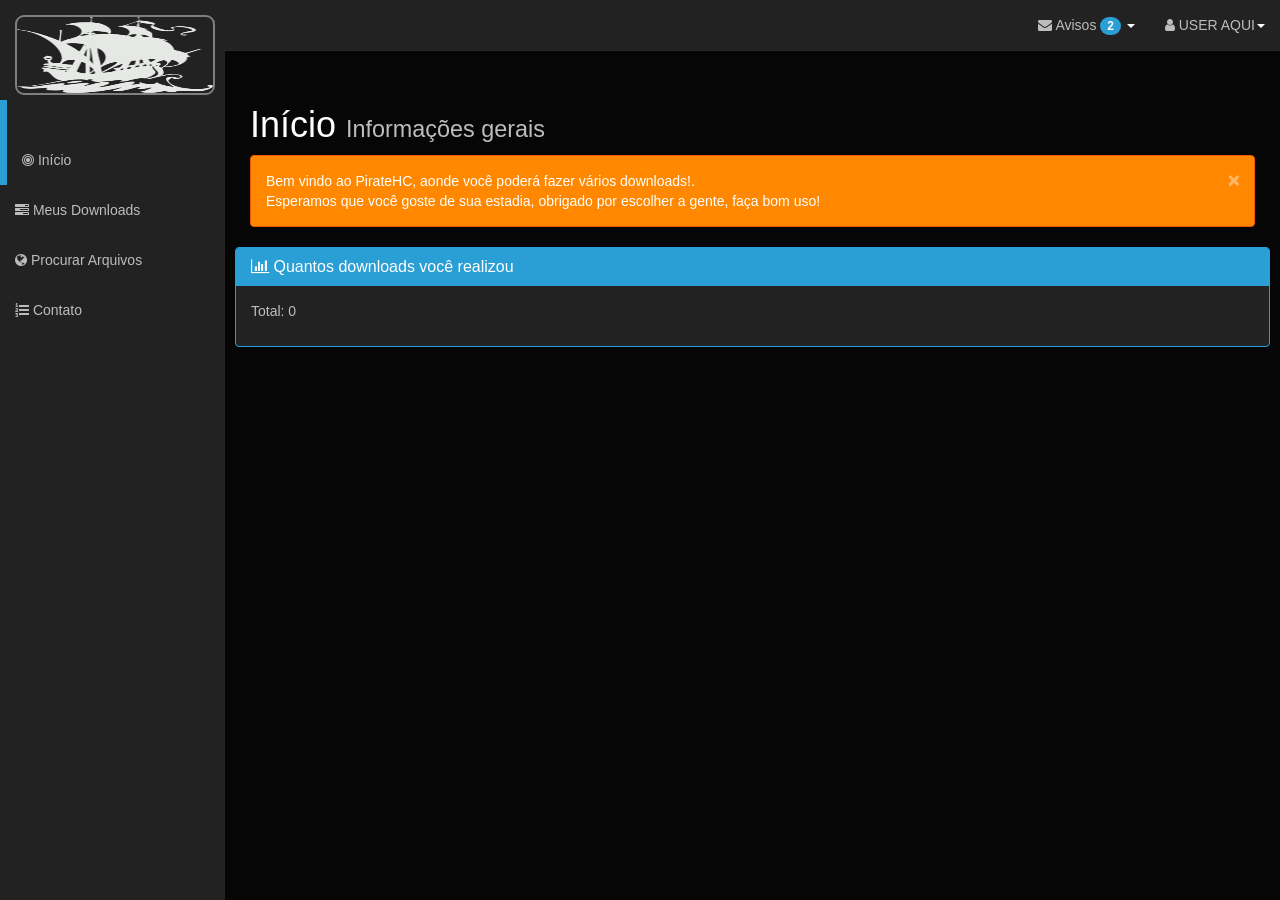
<file: index.html>
﻿
<!DOCTYPE html>
<html lang="en">
<head>
    <meta charset="utf-8">
    <meta name="viewport" content="width=device-width, initial-scale=1.0">
    <title>PirateHC</title>
<style>.logozinho{filter: invert(100%);border:solid 2px grey;border-radius:9px;}
.logozinho:hover{transition:2s ease;transform:rotate(-6deG);}
</style>
    <link rel="stylesheet" type="text/css" href="bootstrap/css/bootstrap.min.css" />
    <link rel="stylesheet" type="text/css" href="font-awesome/css/font-awesome.min.css" />
    <link rel="stylesheet" type="text/css" href="css/local.css" />

    <script type="text/javascript" src="js/jquery-1.10.2.min.js"></script>
    <script type="text/javascript" src="bootstrap/js/bootstrap.min.js"></script>

    <!-- you need to include the shieldui css and js assets in order for the charts to work -->
    <link rel="stylesheet" type="text/css" href="http://www.shieldui.com/shared/components/latest/css/light-bootstrap/all.min.css" />
    <link id="gridcss" rel="stylesheet" type="text/css" href="http://www.shieldui.com/shared/components/latest/css/dark-bootstrap/all.min.css" />

    <script type="text/javascript" src="http://www.shieldui.com/shared/components/latest/js/shieldui-all.min.js"></script>
    <script type="text/javascript" src="http://www.prepbootstrap.com/Content/js/gridData.js"></script>
</head>
<body>
    <div id="wrapper">
          <nav class="navbar navbar-inverse navbar-fixed-top" role="navigation">
            <div class="navbar-header">
                <button type="button" class="navbar-toggle" data-toggle="collapse" data-target=".navbar-ex1-collapse">
                    <span class="sr-only">Toggle navigation</span>
                    <span class="icon-bar"></span>
                    <span class="icon-bar"></span>
                    <span class="icon-bar"></span>
                </button>
                <a class="navbar-brand" href="index.html"><img class="logozinho" style="position:relative;z-index:100;width:200px;height:80px;"src="imagens/logo.png"</a>
            </div>
            <div class="collapse navbar-collapse navbar-ex1-collapse">
                <ul id="active" class="nav navbar-nav side-nav">
                    <li class="selected"><a href="index.html"><i class="fa fa-bullseye"></i> Início</a></li>
                    <li><a href="meusdownloads.html"><i class="fa fa-tasks"></i> Meus Downloads</a></li>
                    <li><a href="procurararquivos.html"><i class="fa fa-globe"></i> Procurar Arquivos</a></li>
                    <li><a href="contato.html"><i class="fa fa-list-ol"></i> Contato</a></li>

                </ul>
                <ul class="nav navbar-nav navbar-right navbar-user">
                    <li class="dropdown messages-dropdown">
                        <a href="#" class="dropdown-toggle" data-toggle="dropdown"><i class="fa fa-envelope"></i> Avisos <span class="badge">2</span> <b class="caret"></b></a>
                        <ul class="dropdown-menu">
                            <li class="dropdown-header">2 Novas Mensagens</li>
                            <li class="message-preview">
                                <a href="#">
                                    <span class="avatar"><i class="fa fa-bell"></i></span>
                                    <span class="message">Aviso 1</span>
                                </a>
                            </li>
                            <li class="divider"></li>
                            <li class="message-preview">
                                <a href="#">
                                    <span class="avatar"><i class="fa fa-bell"></i></span>
                                    <span class="message">Aviso 2</span>
                                </a>
                            </li>
                            <li class="divider"></li>
                            <li><a href="#">Ir para caixa de mensagens<span class="badge">2</span></a></li>
                        </ul>
                    </li>
                    <li class="dropdown user-dropdown">
                        <a href="#" class="dropdown-toggle" data-toggle="dropdown"><i class="fa fa-user"></i> USER AQUI<b class="caret"></b></a>
                        <ul class="dropdown-menu">
                            <li><a href="#"><i class="fa fa-user"></i> Perfil</a></li>
                            <li><a href="#"><i class="fa fa-gear"></i> Configurações</a></li>
                            <li class="divider"></li>
                            <li><a href="#"><i class="fa fa-power-off"></i> Sair</a></li>

                        </ul>
                    </li>
                   
                </ul>
            </div>
        </nav>

        <div id="page-wrapper">
            <div class="row">
                <div class="col-lg-12">
                    <h1>Início <small>Informações gerais</small></h1>
                    <div class="alert alert-dismissable alert-warning">
                        <button data-dismiss="alert" class="close" type="button">&times;</button>
                        Bem vindo ao PirateHC, aonde você poderá fazer vários downloads!. 
                        <br />
                        Esperamos que você goste de sua estadia, obrigado por escolher a gente, faça bom uso!
               
                </div>
            </div>
            <div class="row">
                <div class="col-lg-12">
                    <div class="panel panel-primary">
                        <div class="panel-heading">
                            <h3 class="panel-title"><i class="fa fa-bar-chart-o"></i> Quantos downloads você realizou </h3>
                        </div>
                        <div class="panel-body">
						<p>Total: 0</p>
                            <div id="shieldui-grid1"></div>
                        </div>
                    </div>
                </div>
            </div>
            
    </div>
    <!-- /#wrapper -->

  
</body>
</html>
</file>
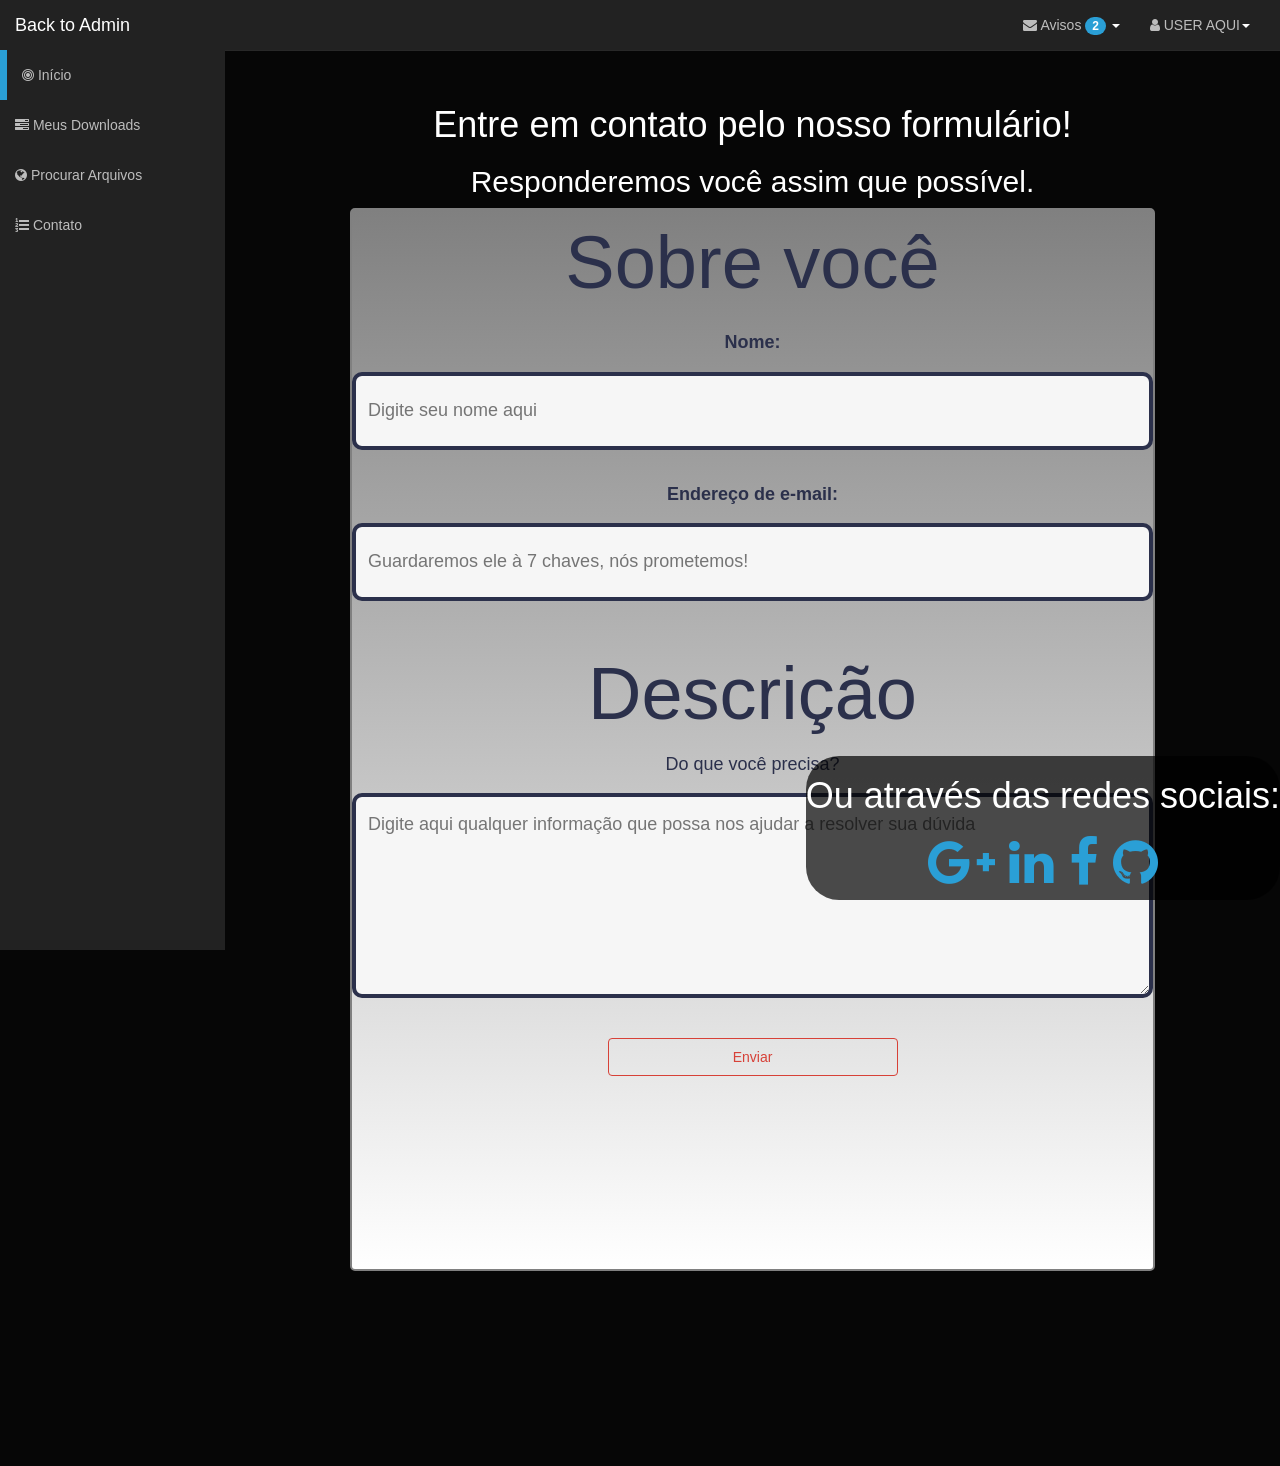
<file: contato.html>
﻿
<!DOCTYPE html>
<html lang="en">
<head>
<style>
dash{from{stroke-dashoffset:1000}to{stroke-dashoffset:0}}@keyframes dash{from{stroke-dashoffset:1000}to{stroke-dashoffset:0}}.m-main-signature .st-line{stroke:#f6f6f6;stroke-width:4;stroke-miterlimit:10;stroke-linecap:round;stroke-linejoin:round;fill:none}@media screen and (min-width: 480px) and (max-width: 767px){.m-main-signature{font-size:24px;line-height:34px;max-width:400px}}@media all and (min-width: 480px){.m-main-signature .line-wrapper{display:block}}@media only screen and (min-width: 768px){.m-main-signature{font-size:25px;max-width:100%}.m-main-signature .break-text{display:none}}@media only screen and (min-width: 997px){.m-main-signature{font-size:34px}}.btn{-webkit-transition-duration:0.3s;transition-duration:0.3s;background-color:none;border:4px solid;border-radius:10px;color:#fff;cursor:pointer;display:block;font-family:"AlegaWeb", sans-serif;font-size:30px;margin:0 auto;overflow:hidden;padding:15px 5px;position:relative;text-align:center;text-decoration:none;-webkit-transition-duration:.3s;transition-duration:.3s}.btn.small{width:200px}.btn.medium{width:100%}.btn.initial{width:initial}.btn .text{position:relative}.btn.green-dark{border-color:#50ae98;color:#50ae98}.btn.green-dark:hover{background-color:#50ae98;color:#2b304b}.btn.yellow-dark{border-color:#e9b258;color:#e9b258}.btn.yellow-dark:hover{background-color:#e9b258;color:#2b304b}.btn.yellow-gray{border-color:#e9b258;color:#e9b258}.btn.yellow-gray:hover{background-color:#e9b258;color:#f6f6f6}.btn.gray-dark{border-color:#f6f6f6;color:#f6f6f6}.btn.gray-dark:hover{background-color:#f6f6f6;color:#2b304b}.btn.red-gray{border-color:#d74138;color:#d74138}.btn.red-gray:hover{background-color:#d74138;color:#f6f6f6}.btn.viridian-green-dark{border-color:#45937f;color:#45937f}.btn.viridian-green-dark:hover{background-color:#45937f;color:#2b304b}.btn.red-dark{border-color:#da6346;color:#da6346}.btn.red-dark:hover{background-color:#da6346;color:#2b304b}.btn.dark-yellow{border-color:#2b304b;color:#2b304b}.btn.dark-yellow:hover{background-color:#2b304b;color:#e9b258}.btn.gray-red{border-color:#f6f6f6;color:#f6f6f6}.btn.gray-red:hover{background-color:#f6f6f6;color:#b92745}.btn.gray-green{border-color:#f6f6f6;color:#f6f6f6}.btn.gray-green:hover{background-color:#f6f6f6;color:#24737a}.btn.gray-yellow{border-color:#f6f6f6;color:#f6f6f6}.btn.gray-yellow:hover{background-color:#f6f6f6;color:#e9b258}.btn.gray-bay-green{border-color:#f6f6f6;color:#f6f6f6}.btn.gray-bay-green:hover{background-color:#f6f6f6;color:#50ae98}.btn.gray-blue{border-color:#f6f6f6;color:#f6f6f6}.btn.gray-blue:hover{background-color:#f6f6f6;color:#73cedd}.btn.dark-gray{border-color:#2b304b;color:#2b304b}.btn.dark-gray:hover{background-color:#2b304b;color:#50ae98}.btn-light-gray:hover{background-color:#dedee0}.link-btn{font-size:18px;text-transform:capitalize;text-decoration:none;font-family:"AlegaWeb-Bold", sans-serif}.link-btn.red{color:#d5423d}.link-btn.red:hover{color:#b72a47}.link-btn.red:active{color:#b72a47}.link-btn.red:focus{color:#832426}.link-btn.m-font-baskerville-bold{font-family:"Baskerville-Bold", sans-serif}@media all and (min-width: 480px){.btn{display:inline-block;margin:4px 2px;width:290px}}@-webkit-keyframes mainMenuBounceIn{0%{-webkit-transform:translate3d(0, 0, 0);transform:translate3d(0, 0, 0);opacity:0}50%{-webkit-transform:translate3d(-600px, 0, 0);transform:translate3d(-600px, 0, 0);opacity:1}75%{-webkit-transform:translate3d(-550px, 0, 0);transform:translate3d(-550px, 0, 0);opacity:1}100%{-webkit-transform:translate3d(-600px, 0, 0);transform:translate3d(-600px, 0, 0)}}@keyframes mainMenuBounceIn{0%{-webkit-transform:translate3d(0, 0, 0);transform:translate3d(0, 0, 0);opacity:0}50%{-webkit-transform:translate3d(-600px, 0, 0);transform:translate3d(-600px, 0, 0);opacity:1}75%{-webkit-transform:translate3d(-550px, 0, 0);transform:translate3d(-550px, 0, 0);opacity:1}100%{-webkit-transform:translate3d(-600px, 0, 0);transform:translate3d(-600px, 0, 0)}}@-webkit-keyframes mainMenuBounceOut{0%{-webkit-transform:translate3d(-600px, 0, 0);transform:translate3d(-600px, 0, 0)}20%{-webkit-transform:translate3d(-650px, 0, 0);transform:translate3d(-650px, 0, 0);opacity:1}100%{-webkit-transform:translate3d(0, 0, 0);transform:translate3d(0, 0, 0);opacity:0}}@keyframes mainMenuBounceOut{0%{-webkit-transform:translate3d(-600px, 0, 0);transform:translate3d(-600px, 0, 0)}20%{-webkit-transform:translate3d(-650px, 0, 0);transform:translate3d(-650px, 0, 0);opacity:1}100%{-webkit-transform:translate3d(0, 0, 0);transform:translate3d(0, 0, 0);opacity:0}}@-webkit-keyframes mainMenuBounceInMobile{0%{-webkit-transform:translate3d(0, 0, 0);transform:translate3d(0, 0, 0)}50%{-webkit-transform:translate3d(-100vw, 0, 0);transform:translate3d(-100vw, 0, 0)}75%{-webkit-transform:translate3d(-95vw, 0, 0);transform:translate3d(-95vw, 0, 0)}100%{-webkit-transform:translate3d(-100vw, 0, 0);transform:translate3d(-100vw, 0, 0)}}@keyframes mainMenuBounceInMobile{0%{-webkit-transform:translate3d(0, 0, 0);transform:translate3d(0, 0, 0)}50%{-webkit-transform:translate3d(-100vw, 0, 0);transform:translate3d(-100vw, 0, 0)}75%{-webkit-transform:translate3d(-95vw, 0, 0);transform:translate3d(-95vw, 0, 0)}100%{-webkit-transform:translate3d(-100vw, 0, 0);transform:translate3d(-100vw, 0, 0)}}@-webkit-keyframes mainMenuBounceOutMobile{0%{-webkit-transform:translate3d(-100vw, 0, 0);transform:translate3d(-100vw, 0, 0)}20%{-webkit-transform:translate3d(-110vw, 0, 0);transform:translate3d(-110vw, 0, 0)}100%{-webkit-transform:translate3d(0, 0, 0);transform:translate3d(0, 0, 0)}}@keyframes mainMenuBounceOutMobile{0%{-webkit-transform:translate3d(-100vw, 0, 0);transform:translate3d(-100vw, 0, 0)}20%{-webkit-transform:translate3d(-110vw, 0, 0);transform:translate3d(-110vw, 0, 0)}100%{-webkit-transform:translate3d(0, 0, 0);transform:translate3d(0, 0, 0)}}.overlay{top:0;right:0;bottom:0;left:0;display:none;overflow:hidden;position:fixed;z-index:201}.main-menu{top:0;right:-110vw;bottom:0;left:100vw;background:rgba(43,48,75,0.99);color:#fff;overflow:auto;position:fixed;z-index:1000}.main-menu .link{color:inherit;text-decoration:none}.main-menu.bouncedIn{-webkit-animation:mainMenuBounceInMobile 0.5s both;animation:mainMenuBounceInMobile 0.5s both}.main-menu.bouncedOut{-webkit-animation:mainMenuBounceOutMobile 0.5s both;animation:mainMenuBounceOutMobile 0.5s both}.main-menu .menu-arrow{margin-top:8px}@media only screen and (min-width: 768px){.main-menu{padding-right:50px;width:650px}.main-menu.bouncedIn{-webkit-animation:mainMenuBounceIn 0.5s both;animation:mainMenuBounceIn 0.5s both}.main-menu.bouncedIn+.overlay{display:block}.main-menu.bouncedOut{-webkit-animation:mainMenuBounceOut 0.5s both;animation:mainMenuBounceOut 0.5s both}}.m-close-button{height:23px;width:23px;padding:0;border:0;outline:0;color:inherit;cursor:pointer;margin:20px 30px 0}.m-close-button svg *{fill:#f6f6f6}.m-close-button .arrow-btn{height:100%;width:100%;display:block;position:relative}.m-close-button .arrow-btn .burger-close-line-1,.m-close-button .arrow-btn .burger-close-line-2,.m-close-button .arrow-btn .burger-close-dot,.m-close-button .arrow-btn .burger-close-arrow-center,.m-close-button .arrow-btn .burger-close-arrow-blade-1,.m-close-button .arrow-btn .burger-close-arrow-blade-2,.m-close-button .arrow-btn .burger-close-arrow-dot{background:currentColor;border-radius:4px;height:4px;position:absolute;-webkit-transition:all .1s ease-in-out;transition:all .1s ease-in-out}.m-close-button .arrow-btn .burger-close-line-1,.m-close-button .arrow-btn .burger-close-line-2,.m-close-button .arrow-btn .burger-close-dot{-webkit-transition-delay:.1s;transition-delay:.1s}.m-close-button .arrow-btn .burger-close-line-1{right:-4px;top:14px;-webkit-transform:rotate(-45deg);transform:rotate(-45deg);width:39px}.m-close-button .arrow-btn .burger-close-line-2{right:2px;top:12px;-webkit-transform:rotate(45deg);transform:rotate(45deg);width:32px}.m-close-button .arrow-btn .burger-close-dot{right:1px;top:27px;-webkit-transform:rotate(-45deg);transform:rotate(-45deg);width:4px}.m-close-button .arrow-btn .burger-close-arrow-center{right:13px;top:15px;width:4px}.m-close-button .arrow-btn .burger-close-arrow-blade-1,.m-close-button .arrow-btn .burger-close-arrow-blade-2,.m-close-button .arrow-btn .burger-close-arrow-dot{opacity:0;right:-4px;top:15px;width:4px}.no-touchevents .m-close-button .arrow-btn:hover .burger-close-line-1,.no-touchevents .m-close-button .arrow-btn:hover .burger-close-line-2{right:13px;top:15px;width:4px}.no-touchevents .m-close-button .arrow-btn:hover .burger-close-arrow-center,.no-touchevents .m-close-button .arrow-btn:hover .burger-close-arrow-blade-1,.no-touchevents .m-close-button .arrow-btn:hover .burger-close-arrow-blade-2,.no-touchevents .m-close-button .arrow-btn:hover .burger-close-arrow-dot,.no-touchevents .m-close-button .arrow-btn:hover .burger-close-line-1,.no-touchevents .m-close-button .arrow-btn:hover .burger-close-line-2{-webkit-transition:all .07s ease-in-out;transition:all .07s ease-in-out}.no-touchevents .m-close-button .arrow-btn:hover .burger-close-arrow-blade-1,.no-touchevents .m-close-button .arrow-btn:hover .burger-close-arrow-blade-2,.no-touchevents .m-close-button .arrow-btn:hover .burger-close-arrow-dot{opacity:1}.no-touchevents .m-close-button .arrow-btn:hover .burger-close-dot{right:13px;top:15px;-webkit-transition:all .035s ease-in-out;transition:all .035s ease-in-out}.no-touchevents .m-close-button .arrow-btn:hover .burger-close-arrow-center{right:-3px;top:15px;-webkit-transition-delay:.07s;transition-delay:.07s;width:36px}.no-touchevents .m-close-button .arrow-btn:hover .burger-close-arrow-blade-1{right:-7px;top:9px;-webkit-transform:rotate(45deg);transform:rotate(45deg);-webkit-transition-delay:.14s;transition-delay:.14s;width:22px}.no-touchevents .m-close-button .arrow-btn:hover .burger-close-arrow-blade-2{right:-6px;top:19px;-webkit-transform:rotate(-45deg);transform:rotate(-45deg);-webkit-transition-delay:.14s;transition-delay:.14s;width:15px}.no-touchevents .m-close-button .arrow-btn:hover .burger-close-arrow-dot{right:8px;top:28px;-webkit-transition-delay:.2s;transition-delay:.2s}.main-menu .main-menu-container{width:85%}.main-menu .m-desktop-close-button{display:none}.main-menu .main-menu-list{-webkit-justify-content:space-between;-webkit-box-pack:justify;-ms-flex-pack:justify;justify-content:space-between;-ms-flex-direction:column;-ms-flex-wrap:nowrap;-webkit-flex-direction:column;-webkit-flex-wrap:nowrap;display:-webkit-box;display:flex;display:-ms-flexbox;display:-webkit-flex;-webkit-box-orient:vertical;-webkit-box-direction:normal;flex-direction:column;flex-wrap:nowrap;list-style-type:none;text-align:right}.main-menu .main-menu-list .arrow{display:none}.main-menu .main-menu-list .link{font-size:40px;line-height:45px;font-family:"AlegaWeb-Bold", sans-serif}.main-menu .social-icon{margin-left:50px}@media only screen and (min-width: 768px){.main-menu .item .link{font-size:60px;line-height:80px}.main-menu .m-mobile-close-button{display:none}.main-menu .m-desktop-close-button{display:block}}@media only screen and (min-width: 768px){.main-menu-list .item .link{font-size:55px;line-height:64px}.no-touchevents .item:hover .arrow{height:40px;width:40px;display:inline-block;float:right;margin-right:-50px}}@media only screen and (min-width: 1282px){.main-menu-list .item .link{font-size:55px;line-height:64px}}.m-header{background-color:#2b304b;font-family:"AlegaWeb", sans-serif;height:15.125vw;min-height:120px;padding:0;position:relative;width:100%}.m-header.m-header-work{background-color:#50ae98}@media only screen and (min-width: 997px){.m-header{height:140px}}@media only screen and (min-width: 1282px){.m-header{height:200px}}.m-hello-mail{color:#2b304b;font-family:"AlegaWeb-Bold", sans-serif;font-size:inherit;text-decoration:none}.m-hello-mail:hover{color:#da6346}.m-hello-mail:active{color:#2b304b}.m-not-found-content{font-size:48px;line-height:44px;color:#2b304b;font-family:"AlegaWeb", sans-serif;font-weight:700;height:492px;margin:52px auto 0;max-width:288px;position:relative;text-align:center;width:90%}.m-not-found-content .let-us-know{font-size:20px;line-height:23px;padding:8px 0 14px}.m-not-found-content .m-hello-mail{color:#d74138}.m-not-found-content .m-hello-mail:hover{color:#da6346}.m-not-found-content .back-to-homepage{display:none}.m-not-found-content .back-to-homepage,.m-not-found-content .check-our-work{padding:10px}.m-not-found-content .submarine{position:absolute;width:130px;left:0.7%;bottom:25.8%}.m-not-found-content .four-zero-four{position:absolute;width:250px;left:16.7%;bottom:-3%}.m-not-found-content .starfish{position:absolute;width:17px;left:60.5%;bottom:6%;z-index:1}.m-not-found-content .fish{position:absolute;width:29px;left:72.5%;bottom:11%}.m-not-found-content .computer{position:absolute;width:47px;left:-2.5%;bottom:-2.8%}.m-not-found-content .water-1{position:absolute;width:42px;left:9.5%;bottom:17.5%}.m-not-found-content .water-2{position:absolute;width:36px;left:50%;bottom:-1%}.m-not-found-content .water-3{position:absolute;width:42px;left:47.4%;bottom:25.3%}.m-not-found-content .plant-2{position:absolute;width:30px;left:35.5%;bottom:-2.8%}.m-not-found-content .plant-3{position:absolute;width:35px;left:77%;bottom:-2.8%}.m-not-found-content .plant-4{position:absolute;width:16.3px;left:93.5%;bottom:-2.8%}@media only screen and (min-width: 768px){.m-not-found-content{font-size:75px;line-height:54px;height:576px;margin-top:120px;max-width:1210px}.m-not-found-content .let-us-know{font-size:35px;line-height:32px;padding:50px 0 30px}.m-not-found-content .back-to-homepage{display:inline-block;line-height:44px}.m-not-found-content .check-our-work{display:none}.m-not-found-content .elements-wrapper{bottom:-2.6%;height:149px;left:39.6%;position:absolute;width:335px}.m-not-found-content .submarine{position:absolute;width:200px;left:-0.3%;bottom:8.8%}.m-not-found-content .four-zero-four{position:absolute;width:335px;left:0;bottom:0}.m-not-found-content .starfish{position:absolute;width:22px;left:50.9%;bottom:38.5%}.m-not-found-content .fish{position:absolute;width:39px;left:64.8%;bottom:65.2%}.m-not-found-content .computer{position:absolute;width:64px;left:-22.5%;bottom:1.2%}.m-not-found-content .water-1{position:absolute;width:56px;left:-8.7%;bottom:92%}.m-not-found-content .water-2{position:absolute;width:46px;left:39.3%;bottom:9.6%}.m-not-found-content .water-3{position:absolute;width:53px;left:98.2%;bottom:59%}.m-not-found-content .plant-2{position:absolute;width:40px;left:21.6%;bottom:0.1%}.m-not-found-content .plant-3{position:absolute;width:46px;left:69.6%;bottom:0.1%}.m-not-found-content .plant-4{position:absolute;width:22.1px;left:88.6%;bottom:0.1%}}@media only screen and (min-width: 997px){.m-not-found-content{height:492px}}@media only screen and (min-width: 1248px){.m-not-found-content{font-size:97px;line-height:44px;margin-top:162px;min-width:1210px}.m-not-found-content .let-us-know{font-size:40px;padding:58px 0 57px}.m-not-found-content .line-break{display:none}.m-not-found-content .elements-wrapper{bottom:-.6%;left:35.6%}}.m-page-title{bottom:-3vw;color:#f6f6f6;font-family:"AlegaWeb", sans-serif;font-size:11vw;left:0;margin:4px auto;position:absolute;right:0;text-align:center}.m-page-title.m-0-auto{margin:0 auto}@media screen and (min-width: 0px) and (max-width: 767px){.m-page-title{bottom:-8px;font-size:48px;line-height:85%;margin:0 20px}}@media only screen and (min-width: 997px){.m-page-title{font-size:120px;top:52px}}@media only screen and (min-width: 1282px){.m-page-title{font-size:160px;top:82px}}.m-grid-collection{-ms-flex-direction:row;-ms-flex-wrap:wrap;-webkit-flex-direction:row;-webkit-flex-wrap:wrap;display:-webkit-box;display:flex;display:-ms-flexbox;display:-webkit-flex;-webkit-box-orient:horizontal;-webkit-box-direction:normal;flex-direction:row;flex-wrap:wrap;-moz-justify-content:space-around;-ms-flex-pack:space-around;-webkit-box-pack:space-around;-webkit-justify-content:space-around;justify-content:space-around}.m-grid-collection.m-space-between{-moz-justify-content:space-between;-ms-flex-pack:space-between;-webkit-box-pack:space-between;-webkit-justify-content:space-between;justify-content:space-between}.m-grid-collection.justify-center{-moz-justify-content:center;-ms-flex-pack:center;-webkit-box-pack:center;-webkit-justify-content:center;justify-content:center}.m-grid-collection.justify-end{-moz-justify-content:flex-end;-ms-flex-pack:flex-end;-webkit-box-pack:flex-end;-webkit-justify-content:flex-end;justify-content:flex-end}.m-grid-collection.align-center{-webkit-align-items:center;-webkit-box-align:center;-ms-flex-align:center;align-items:center}.m-grid-collection.flex-direction{-webkit-flex-direction:row-reverse;-webkit-box-orient:horizontal;-webkit-box-direction:reverse;-ms-flex-direction:row-reverse;flex-direction:row-reverse}.m-grid-collection .no-content{height:0;margin:0}.m-grid-item{height:360px;width:auto;font-family:"AlegaWeb", sans-serif;margin:15px 0;padding:0 10px;text-decoration:none}.m-grid-item.red{color:#d74138}.m-grid-item.yellow{color:#e9b258}.m-grid-item.sea-green{color:#24737a}.m-grid-item.light-green{color:#50ae98}.m-grid-item .date{border-radius:60px;color:#2b304b;font-family:"AlegaWeb", sans-serif;font-size:13px;padding:7px 0}.m-grid-item .title{font-size:34px;line-height:122%;color:currentColor;margin:0}.m-grid-item .tags{color:currentColor;font-size:17px;margin:12px 0 10px}.m-grid-item .summary{font-size:18px;line-height:180%;color:#2b304b;font-family:"Baskerville", sans-serif;margin:12px 0;text-align:justify}@media only screen and (min-width: 768px){.m-grid-item{height:460px;width:48%;margin-top:54px;padding:0 5px}.m-grid-item:hover .title{text-decoration:underline}.m-grid-item.red:hover .date{background-color:#d74138}.m-grid-item.yellow:hover .date{background-color:#e9b258}.m-grid-item.sea-green:hover .date{background-color:#24737a}.m-grid-item.light-green:hover .date{background-color:#50ae98}.m-grid-item .date{font-size:15px;padding:9px}.m-grid-item .title{font-size:38px;line-height:118%;margin:3px 13px}.m-grid-item .tags{font-size:18px;margin:19px 11px}.m-grid-item .summary{font-size:19px;line-height:152%;margin:19px 11px}}@media only screen and (min-width: 997px){.m-grid-item{height:470px;width:32%}.m-grid-item .date{font-size:16px;padding:11px}.m-grid-item .title{font-size:40px;margin:4px 14px}.m-grid-item .tags{font-size:18px;margin:20px 12px}.m-grid-item .summary{font-size:20px;line-height:160%;margin:20px 12px}}@media only screen and (min-width: 1282px){.m-grid-item{width:24%}}.m-subtitle{color:#2b304b;font-family:"AlegaWeb-Bold", sans-serif;font-size:2.64vw;margin-top:1vw;position:relative;text-align:center;z-index:1}.m-subtitle.deep-sea-green{color:#24737a}.m-subtitle.mt-0{margin-top:0}@media screen and (min-width: 0px) and (max-width: 767px){.m-subtitle{font-size:20px;line-height:116%;margin-top:7px}}@media only screen and (min-width: 997px){.m-subtitle{font-size:28px}}@media only screen and (min-width: 1282px){.m-subtitle{font-size:32px}}.m-contact{color:#2b304b;text-align:center}.m-start-project{background:#50ae98;color:#f6f6f6;font-family:"CourierPrime", serif;padding:0 0 65px;position:relative;text-align:center}.m-start-project .btn{margin-bottom:-66px}.bcg-image-left{display:none;margin:-40px auto 0 0;max-height:60px;max-width:220px}.bcg-image-right{margin:0 0 0 auto;max-height:60px;max-width:220px}.start-project-title{color:#2b304b;font-family:"AlegaWeb-Bold", sans-serif;font-size:46px;line-height:52px;margin-bottom:26px}.start-project-title span{font-size:20px}@media only screen and (min-width: 768px){.m-start-project{padding:0 0 53px}.start-project-title{font-size:8.5vw;line-height:3.5vw;margin-bottom:74px}.start-project-title span{display:block;font-size:2vw}.bcg-image-right{max-height:90px;max-width:220px}.bcg-image-left{display:block;margin-top:-30px;max-height:60px;max-width:220px}}@media only screen and (min-width: 997px){.bcg-image-right{max-width:300px}.bcg-image-left{margin-top:-50px;max-height:90px;max-width:300px}}@media only screen and (min-width: 1248px){.bcg-image-right{max-height:113px;max-width:400px}.bcg-image-left{margin-top:-80px;max-height:120px;max-width:400px}}@media only screen and (min-width: 2042px){.start-project-title{font-size:6.7vw}.bcg-image-right{max-height:200px;max-width:650px}.bcg-image-left{max-height:250px;max-width:650px}}.m-ventures{background:#f6f6f6;height:100%}.m-ventures.m-yellow-bcg{background:#e9b258;padding:250px 0 40px}@media screen and (min-width: 950px){.m-ventures.m-yellow-bcg{padding-top:450px}}.m-ventures.m-content-padding{padding-bottom:0}.m-window-browser{box-shadow:0 0 20px 0 rgba(0,0,0,0.2)}.m-window-browser.no-radius .header{border-top-right-radius:0}.m-window-browser .header{-webkit-user-select:none;-moz-user-select:none;-ms-user-select:none;-o-user-select:none;user-select:none;background:#dedee0;border-top-left-radius:6px;border-top-right-radius:6px;cursor:default;height:15px;width:100%}.m-window-browser .dots{float:left;line-height:0;padding:3px 0 0 8px}.m-window-browser .dot{border-radius:50%;display:inline-block;height:7px;width:7px}.m-window-browser .dot-red{background:#ff5c5c;border:1px solid #e33e41}.m-window-browser .dot-yellow{background:#ffbd4c;border:1px solid #e09e3e;margin-left:4px}.m-window-browser .dot-green{background:#00ca56;border:1px solid #14ae46;margin-left:6px}.m-window-browser .footer{background:#dedee0;border-bottom:1px solid #dedee0;border-bottom-left-radius:6px;border-bottom-right-radius:6px;border-top:1px solid #dedee0;bottom:-5px;cursor:default;height:15px;position:absolute;width:100%}@media screen and (min-width: 480px) and (max-width: 767px){.m-window-browser .header{height:20px}.m-window-browser .dots{padding-top:5px}.m-window-browser .dot{height:9px;width:9px}}@media only screen and (min-width: 768px){.m-window-browser.no-radius .header{border-top-right-radius:6px}.m-window-browser.dots-hidden .dots{display:none}}@media only screen and (min-width: 997px){.m-window-browser .header{height:27px}.m-window-browser .dots{padding-top:7px}.m-window-browser .dot{height:11px;width:11px}.m-window-browser .footer{height:25px}}@media only screen and (min-width: 1115px){.m-window-browser.dots-hidden .dots{display:block}}.m-browsers{height:392px;margin:40px auto 0;max-width:1510px;position:relative}.m-browsers.height-auto{height:auto}.m-browsers .m-window-browser{background:url("/images/ventures/codebeat_dashboard-5824bd41.png") no-repeat;background-position:0 15px;background-size:cover;border-radius:6px;display:none;height:250px;max-height:408px;max-width:315px;position:absolute;top:10%;width:100%}.m-browsers .m-window-browser:first-child{left:3%}.m-browsers .m-window-browser:nth-child(2){background:url("/images/ventures/codebeat_landing-a556a19f.png") no-repeat;background-position:0 15px;background-size:100%;height:328px;margin:0 auto;max-width:400px;position:relative;top:0;z-index:1}.m-browsers .m-window-browser:last-child{right:3%}.m-browsers .m-window-browser.m-hidden{display:none}.m-browsers .m-mobile{-webkit-transform:rotate(-18deg);transform:rotate(-18deg)}.m-browsers .window{background:url("/images/ventures/codebeat_mobile-b89a7011.png") no-repeat}@media only screen and (min-width: 768px){.m-browsers .m-window-browser{display:block}.m-browsers .m-mobile{-webkit-transform:none;transform:none}}@media only screen and (min-width: 997px){.m-browsers{height:635px}.m-browsers .m-window-browser{background-position:0 27px;height:444px;max-height:816px;max-width:630px}.m-browsers .m-window-browser:nth-child(2){background-position:0 27px;height:580px;max-width:680px}}.m-codebeat .codebeat-slogan{font-size:30px;line-height:36px;color:#2b304b;display:block;font-family:"AlegaWeb", sans-serif;margin:0 auto 20px;text-align:center;width:95%}.m-codebeat .btn{display:block;margin:30px auto 0;padding:20px 5px}.m-codebeat .m-paragraph{margin:40px auto 0}@media only screen and (min-width: 768px){.m-codebeat .codebeat-dashboard{box-shadow:0 0 20px 0 rgba(0,0,0,0.2);background:url("/images/ventures/codebeat_dashboard-5824bd41.png") no-repeat;background-position:0 15px;background-size:cover;border-radius:6px;display:block;height:250px;max-height:408px;max-width:315px;position:absolute;top:10%;width:100%}.m-codebeat .codebeat-views .codebeat-dashboard:first-child{left:3%}.m-codebeat .codebeat-views .codebeat-dashboard:nth-child(2){background:url("/images/ventures/codebeat_landing-a556a19f.png") no-repeat;background-position:0 15px;background-size:100%;height:328px;margin:0 auto;max-width:400px;position:relative;top:0%;z-index:1}.m-codebeat .codebeat-views .codebeat-dashboard:last-child{right:3%}.m-codebeat .codebeat-slogan{margin:30px auto;width:50%}.no-touchevents .m-codebeat .codebeat-dashboard.m-hidden{display:none}}@media only screen and (min-width: 997px){.m-codebeat .codebeat-slogan{font-size:36px;line-height:46px;margin:0 auto;width:35%}}.m-cq-portfolio .bcg-companies-dawanda{background:url("/images/companies/dawanda-573ea076.png") center center,no-repeat}.m-cq-portfolio .bcg-companies-eqipia{background:url("/images/companies/eqipia-33529c9d.png") center center,no-repeat}.m-cq-portfolio .bcg-companies-foundersuite{background:url("/images/companies/foundersuite-0bc3eb4a.png") center center,no-repeat}.m-cq-portfolio .bcg-companies-lifthero{background:url("/images/companies/lifthero-9f82cd4c.png") center center,no-repeat}.m-cq-portfolio .bcg-companies-selecthub{background:url("/images/companies/selecthub-a5776a88.png") center center,no-repeat}.m-cq-portfolio .bcg-companies-soal{background:url("/images/companies/soal-54672b24.png") center center,no-repeat}.m-cq-portfolio .bcg-companies-soothe{background:url("/images/companies/soothe-0d27082f.png") center center,no-repeat}.m-cq-portfolio .bcg-companies-sportslion{background:url("/images/companies/sportslion-27f55845.png") center center,no-repeat}.m-cq-portfolio.m-grid-collection{-moz-justify-content:center;-ms-flex-pack:center;-webkit-box-pack:center;-webkit-justify-content:center;justify-content:center;margin:0}.m-cq-portfolio.m-flex-start{-moz-justify-content:flex-start;-ms-flex-pack:flex-start;-webkit-box-pack:flex-start;-webkit-justify-content:flex-start;justify-content:flex-start}.m-cq-portfolio .logo{top:0;right:0;bottom:0;left:0;margin:0 auto;position:absolute}.m-cq-portfolio .logo.x-small{width:44%}.m-cq-portfolio .logo.small{width:58%}.m-cq-portfolio .logo.medium{width:50%}.m-cq-portfolio .logo.large{width:83%}.m-cq-portfolio .m-grid-element{background-size:cover}.m-cq-portfolio .m-quote{position:absolute;z-index:-1}.m-cq-portfolio .portfolio-hover{font-size:18px;line-height:30px;color:#f6f6f6;font-family:"Baskerville", sans-serif;text-align:center;text-decoration:none}.m-cq-portfolio .portfolio-blockquote{margin:0 auto 10px;position:relative}.m-cq-portfolio .portfolio-description{margin:0 auto;margin-bottom:20px;width:80%}.m-cq-portfolio .portfolio-footer{bottom:1.6vw;font-family:"AlegaWeb", sans-serif;left:0;margin:0 auto;position:absolute;right:0}.m-cq-portfolio .testimonial{font-size:5.8vw;line-height:9vw;color:#2b304b;font-family:"Baskerville-Bold", sans-serif;font-style:italic;text-indent:20px}.m-cq-portfolio .testimonial.light-grey-bcg{background:#dedee0}.m-cq-portfolio .testimonial.damask-red-bcg{background:#da6346}.m-cq-portfolio .testimonial.breaker-bay-green-bcg{background:#50ae98}.m-cq-portfolio .testimonial.font-light-grey{color:#f6f6f6}.m-cq-portfolio .testimonial .table{margin:0 auto;padding-top:15px;width:80%}.m-cq-portfolio .see-more-btn{width:80%}.m-cq-portfolio .quote-author{font-size:4vw;line-height:5.5vw;color:#da6346;font-family:"AlegaWeb-Bold", sans-serif;font-style:normal;text-align:right}.m-cq-portfolio .quote-author.font-martinique-dark{color:#2b304b}.m-cq-portfolio .quote-end{top:auto;right:20px;bottom:-8px;left:auto}.m-cq-portfolio .quote-author-sign{color:#2b304b;display:block;font-family:"AlegaWeb", sans-serif}.m-cq-portfolio .quote-author-sign.light-grey{color:#f6f6f6}.m-cq-portfolio .quote-start{top:-8px;right:auto;bottom:auto;left:-9%}.no-touchevents .m-cq-portfolio .dawanda:hover{background:#d74138}.no-touchevents .m-cq-portfolio .eqipia:hover{background:#50ae98}.no-touchevents .m-cq-portfolio .foundersuite:hover{background:#e9b258}.no-touchevents .m-cq-portfolio .selecthub:hover{background:#d74138}.no-touchevents .m-cq-portfolio .soal:hover{background:#e9b258}.no-touchevents .m-cq-portfolio .soothe:hover{background:#da6346}.no-touchevents .m-cq-portfolio .sports-lion:hover{background:#2b304b}.no-touchevents .m-cq-portfolio .lifthero:hover{background:#50ae98}@media all and (min-width: 480px){.m-cq-portfolio .portfolio-blockquote{margin-bottom:22px}.m-cq-portfolio .portfolio-description{width:90%}.m-cq-portfolio .portfolio-hover{font-size:14px;line-height:19px}.m-cq-portfolio .testimonial{font-size:2.8vw;line-height:3.8vw}.m-cq-portfolio .quote-author{font-size:2vw;line-height:2.5vw}.m-cq-portfolio .quote-end{top:auto;right:16px;bottom:-18px;left:auto}.m-cq-portfolio .quote-start{top:-14px;right:auto;bottom:auto;left:-13%}}@media only screen and (min-width: 768px){.m-cq-portfolio .logo.tablet-small{width:57%}.m-cq-portfolio .logo.tablet-x-small{width:35%}.m-cq-portfolio .portfolio-hover{font-size:1.7vw;line-height:30px}.m-cq-portfolio .table{padding-top:44px;width:75%}.m-cq-portfolio .see-more-btn{width:230px}.m-cq-portfolio .quote-author{font-size:1.8vw}.m-cq-portfolio .quote-author-sign{display:inline}.m-cq-portfolio .quote-end{top:auto;right:6%;bottom:-25px;left:auto}.m-cq-portfolio .quote-start{top:-10px;right:auto;bottom:auto;left:-6%}}@media only screen and (min-width: 997px){.m-cq-portfolio .m-quote{width:48px}.m-cq-portfolio .portfolio-hover{font-size:18px;line-height:30px}.m-cq-portfolio .portfolio-description{width:90%}.m-cq-portfolio .see-more-btn{width:290px}.m-cq-portfolio .table{padding:0}.m-cq-portfolio .testimonial{font-size:2.3vw;text-indent:44px}}@media only screen and (min-width: 1282px){.m-cq-portfolio .testimonial{font-size:28px;line-height:44px}.m-cq-portfolio .testimonial .table{width:70%}.m-cq-portfolio .quote-author{font-size:18px}.m-cq-portfolio .quote-end{top:auto;right:44px;bottom:0;left:auto}.m-cq-portfolio .quote-start{top:-4px;right:auto;bottom:auto;left:-7%}}.m-testimonial{padding-bottom:30px;position:relative}.m-testimonial .img-face{background-repeat:no-repeat;background-size:contain;border:2px solid #f6f6f6;border-radius:100px;display:block;height:80px;left:0;margin:0 auto;position:absolute;right:0;top:-52px;width:80px}.m-testimonial .img-face.img-fs{background-image:url("../svg/start_project/nathan-52776256.png")}.m-testimonial .img-face.img-selecthub{background-image:url("../svg/start_project/hernando-1f90a396.png")}.m-testimonial .img-face.img-soal{background-image:url("../svg/start_project/nathan-b-522ed707.png")}.m-testimonial .img-face.img-kredytmarket{background-image:url("../svg/start_project/aleksander-f7813f74.png")}.m-testimonial .section{position:relative}.m-testimonial .signature{font-size:16px;line-height:140%;margin:0 auto;padding-top:50px;text-align:center}.m-testimonial .quote{font-size:20px;line-height:30px;margin:0 auto;max-width:300px;padding:30px 20px;position:relative;quotes:'“' '”' '‘' '’';text-align:center;text-indent:30px;z-index:2}.m-testimonial .quote.martinique-dark{color:#2b304b}.m-testimonial .quote::before{content:open-quote;left:-10px;top:54px}.m-testimonial .quote::after{content:close-quote;right:50px}.m-testimonial .quote::after,.m-testimonial .quote::before{color:#9fa4b7;display:block;font-size:100px;position:absolute;z-index:-1}.m-testimonial .quote.right-0::after{right:0}.m-testimonial .quote.quote-martinique::after,.m-testimonial .quote.quote-martinique::before{color:#2b304b}.m-testimonial .quote.quote-yellow::after,.m-testimonial .quote.quote-yellow::before{color:#e9b258}@media all and (min-width: 480px){.m-testimonial .quote{font-size:22px;line-height:34px;max-width:460px;padding:30px 20px 70px}.m-testimonial .img-face{height:100px;top:-61px;width:100px}}@media only screen and (min-width: 768px){.m-testimonial{padding-bottom:0}.m-testimonial .section{padding-top:47px}.m-testimonial .quote{max-width:500px;padding-bottom:100px}.m-testimonial .quote::after{bottom:84px;right:50px}.m-testimonial .quote.right-0::after{right:50px}.m-testimonial .img-face{height:110px;top:-67px;width:110px}.m-testimonial .signature{font-size:18px;padding-top:20px}}@media only screen and (min-width: 997px){.m-testimonial{padding-bottom:50px}.m-testimonial .quote{font-size:26px;line-height:38px;max-width:600px}.m-testimonial .quote::after{right:22%}.m-testimonial .img-face{height:125px;top:-112px;width:125px}.m-testimonial .signature{font-size:20px}}@media only screen and (min-width: 1390px){.m-testimonial .quote{font-size:30px;line-height:42px;max-width:700px}.signature{font-size:20px}}.m-grid-element{height:100vw;position:relative;width:100vw;z-index:0}.m-grid-element .grid-hover{display:none;height:100%;position:absolute;width:100%}.m-grid-element::before{content:'';display:block;padding-top:100%}.m-grid-element .container{bottom:0;left:0;position:absolute;right:0;top:0}.m-grid-element .table{display:table;height:100%;width:100%}.m-grid-element .cell{display:table-cell;vertical-align:middle}.no-touchevents .m-grid-element:hover .logo{display:none}.no-touchevents .m-grid-element:hover .grid-hover{display:block}@media all and (min-width: 480px){.m-grid-element{height:50vw;width:50vw}.m-grid-element:last-child:nth-child(odd){width:100vw}}@media only screen and (min-width: 997px){.m-grid-element{height:33.3vw}.m-grid-element.small{width:33.3vw}.m-grid-element.large{width:66.7vw}.m-grid-element:last-child:nth-child(odd){width:66.7vw}}@media only screen and (min-width: 1282px){.m-grid-element{height:416px}.m-grid-element.small{width:416px}.m-grid-element.large{width:832px}.m-grid-element:last-child:nth-child(odd){width:832px}}.m-footer{background-color:#2b304b;color:#f6f6f6;font-family:"AlegaWeb-Light", sans-serif;font-size:17px;padding-bottom:20px;padding-top:30px;width:100%}.m-footer a{color:inherit;text-decoration:none}.m-footer li{list-style:none}.m-footer ul{margin-top:0;padding-left:0}.m-footer .address{font-style:normal;margin-bottom:15px}.m-footer .coffee{margin-bottom:40px;max-width:320px}.m-footer .contact-link:hover{color:#da6346}.m-footer .element{line-height:1.5;margin-bottom:40px}.m-footer .header{font-family:"AlegaWeb-Bold", sans-serif;font-size:24px;margin-bottom:10px}.m-footer .menu{-ms-flex-direction:row;-ms-flex-wrap:wrap;-webkit-flex-direction:row;-webkit-flex-wrap:wrap;display:-webkit-box;display:flex;display:-ms-flexbox;display:-webkit-flex;-webkit-box-orient:horizontal;-webkit-box-direction:normal;flex-direction:row;flex-wrap:wrap;-moz-justify-content:space-around;-ms-flex-pack:space-around;-webkit-box-pack:space-around;-webkit-justify-content:space-around;justify-content:space-around}.m-footer .menu-item{margin:0 11px}.m-footer .nav .header,.m-footer .nav .arrow{display:none}.m-footer .m-social-buttons{-webkit-align-items:flex-start;-webkit-box-align:start;-ms-flex-align:start;align-items:flex-start;-ms-flex-direction:row;-ms-flex-wrap:wrap;-webkit-flex-direction:row;-webkit-flex-wrap:wrap;display:-webkit-box;display:flex;display:-ms-flexbox;display:-webkit-flex;-webkit-box-orient:horizontal;-webkit-box-direction:normal;flex-direction:row;flex-wrap:wrap;-moz-justify-content:space-between;-ms-flex-pack:space-between;-webkit-box-pack:space-between;-webkit-justify-content:space-between;justify-content:space-between;margin-top:30px;width:280px}.m-footer .m-social-buttons li{margin-left:0}.m-footer .social-icon{margin-left:0;max-height:32px}.m-footer .social-text{display:none}.m-footer .wrapper{-ms-flex-direction:column;-ms-flex-wrap:wrap;-webkit-flex-direction:column;-webkit-flex-wrap:wrap;display:-webkit-box;display:flex;display:-ms-flexbox;display:-webkit-flex;-webkit-box-orient:vertical;-webkit-box-direction:normal;flex-direction:column;flex-wrap:wrap}.colors{line-height:10px}.colors .color-space{height:10px;width:25%;display:inline-block}.colors .color-space.green{background-color:#50ae98}.colors .color-space.orange{background-color:#da6346}.colors .color-space.red{background-color:#d74138}.colors .color-space.yellow{background-color:#e9b258}@media only screen and (min-width: 768px){.m-footer{font-size:24px;padding:108px 0 0}.m-footer .address{line-height:1.3}.m-footer .address:nth-child(1){margin-right:55px}.m-footer .coffee{margin-bottom:104px;max-width:400px}.m-footer .element{line-height:1.7;margin-bottom:8px;width:50%}.m-footer .header{font-family:"AlegaWeb", sans-serif;font-size:26px;margin-bottom:30px}.m-footer .menu{-ms-flex-direction:column;-ms-flex-wrap:wrap;-webkit-flex-direction:column;-webkit-flex-wrap:wrap;display:-webkit-box;display:flex;display:-ms-flexbox;display:-webkit-flex;-webkit-box-orient:vertical;-webkit-box-direction:normal;flex-direction:column;flex-wrap:wrap;margin-top:34px}.m-footer .menu-item{line-height:38px;margin:0}.m-footer .nav .header{display:block}.m-footer .m-social-buttons{max-height:160px}.m-footer .wrapper{height:720px}}@media only screen and (min-width: 997px){.m-footer{padding:100px 0 0}.m-footer .addresses{-ms-flex-direction:row;-ms-flex-wrap:wrap;-webkit-flex-direction:row;-webkit-flex-wrap:wrap;display:-webkit-box;display:flex;display:-ms-flexbox;display:-webkit-flex;-webkit-box-orient:horizontal;-webkit-box-direction:normal;flex-direction:row;flex-wrap:wrap}.m-footer .header{margin-bottom:30px}.m-footer .menu-item:hover .arrow{display:inline-block}.m-footer .menu-item:active{opacity:.7}.m-footer .nav .arrow{float:right;width:20px}.m-footer .nav .menu{width:140px}}@media only screen and (min-width: 1248px){.m-footer{padding-bottom:80px}.m-footer .coffee{margin-bottom:60px;max-width:100%}.m-footer .contact{width:48%}.m-footer .get-in-touch{width:32%}.m-footer .nav{width:20%}.m-footer .m-social-buttons{-ms-flex-direction:column;-ms-flex-wrap:wrap;-webkit-flex-direction:column;-webkit-flex-wrap:wrap;display:-webkit-box;display:flex;display:-ms-flexbox;display:-webkit-flex;-webkit-box-orient:vertical;-webkit-box-direction:normal;flex-direction:column;flex-wrap:wrap;-webkit-align-items:flex-start;-webkit-box-align:start;-ms-flex-align:start;align-items:flex-start;height:210px;width:initial}.m-footer .social-text{display:inline-block}.m-footer .wrapper{-ms-flex-direction:row;-ms-flex-wrap:wrap;-webkit-flex-direction:row;-webkit-flex-wrap:wrap;display:-webkit-box;display:flex;display:-ms-flexbox;display:-webkit-flex;-webkit-box-orient:horizontal;-webkit-box-direction:normal;flex-direction:row;flex-wrap:wrap;-moz-justify-content:space-between;-ms-flex-pack:space-between;-webkit-box-pack:space-between;-webkit-justify-content:space-between;justify-content:space-between;height:auto}}.m-join-us .apply-link{font-size:24px;text-transform:none;text-decoration:none;font-family:"AlegaWeb-Bold", sans-serif;display:block;text-align:center}@media only screen and (min-width: 768px){.m-join-us .apply-link{font-size:36px}}.m-job-offers.m-grid-collection{margin:36px 0 40px}.m-job-offers .m-grid-element{height:90vw}.m-job-offers .subtitle{font-size:20px}@media all and (min-width: 480px){.m-job-offers .m-grid-element{height:50vw;margin:10px auto}}@media only screen and (min-width: 768px){.m-job-offers.m-grid-collection{-webkit-box-pack:justify;-webkit-justify-content:space-between;-ms-flex-pack:justify;justify-content:space-between}.m-job-offers .m-grid-element{height:292px;margin:10px auto}}.m-job-offer-element.m-grid-element::before{display:none}.m-job-offer-element .send-mail-link{color:#f6f6f6;font-family:"AlegaWeb", sans-serif;text-align:center;text-decoration:none}.m-job-offer-element .btn-apply{margin-top:10%}.m-job-offer-element .job-apply{text-align:center}.m-job-offer-element .job-title{font-size:24px;margin:0 0 30px;padding-top:18vw}.m-job-offer-element .requirements{font-size:16px}.m-job-offer-element .requirements.damask-red{color:#da6346}.m-job-offer-element .requirements.breaker-bay-green{color:#50ae98}.m-job-offer-element .requirements.deep-sea-green{color:#24737a}@media screen and (min-width: 480px) and (max-width: 767px){.m-job-offer-element{width:49%}}@media all and (min-width: 480px){.m-job-offer-element .job-position,.m-job-offer-element .job-apply{height:auto;margin-top:0;text-align:center}.m-job-offer-element .job-title{font-size:4.4vw;margin-bottom:10px;padding-top:10vw}}@media only screen and (min-width: 768px){.m-job-offer-element{margin-bottom:2%;width:49%}.m-job-offer-element:last-child:nth-child(odd){width:99%}.m-job-offer-element .job-title{font-size:26px;margin-bottom:23px;padding-top:58px}.m-job-offer-element .btn-apply{margin-top:50px}.m-job-offer-element .requirements{font-size:21px}}.m-star-your-project{padding-bottom:0}.m-star-your-project .paper-plane{display:none;z-index:-1}.m-star-your-project .octopus-bubble{position:absolute;width:38px;left:86%;bottom:91.7%}.m-star-your-project .submarine{display:none}.m-star-your-project .octopus{display:none}.m-star-your-project .fish{display:none;margin-bottom:5px}.m-star-your-project .fish .st-fish-in-u-0{fill:#50ae98}.m-star-your-project .station{height:100px;width:132px;bottom:-5px;position:absolute}.m-star-your-project .whale{display:none}@media only screen and (min-width: 768px){.m-star-your-project .submarine{position:absolute;width:144px;left:0;bottom:69.7%;display:block}.m-star-your-project .octopus{position:absolute;width:39px;left:47.4%;bottom:94.7%;display:block;height:130px}.m-star-your-project .fish{position:absolute;width:32px;left:-1%;bottom:92.7%;display:block;height:42px}.m-star-your-project .station{left:5%}.m-star-your-project .whale{position:absolute;width:84px;left:94%;bottom:-11px;-webkit-transform:scaleX(-1);transform:scaleX(-1);display:block;height:138px}.touchevents .m-star-your-project .submarine{position:absolute;width:144px;left:0;bottom:65%}}@media only screen and (min-width: 997px){.m-star-your-project .octopus-bubble{position:absolute;width:38px;left:104%;bottom:88%}.m-star-your-project .submarine{position:absolute;width:164px;left:-79px;bottom:69%}}@media only screen and (min-width: 1248px){.m-star-your-project .paper-plane{position:absolute;width:26vw;left:71%;bottom:37.7%;display:block}.m-star-your-project .submarine{position:absolute;width:184px;left:-129px;bottom:72.7%}}.m-form{color:#2b304b;font-family:"AlegaWeb-Bold", sans-serif;font-size:18px;padding-bottom:132px}.m-form .form-input-hidden{height:100%;opacity:0;position:absolute;right:0;top:0;width:100%;z-index:100}.m-form .form-input{padding:22px 12px}.m-form .form-input.error{border-color:#da6346}.m-form .form-input.error:focus{border-color:#da6346}.m-form .form-select{text-indent:10px}.m-form .error-msg{bottom:-24px;color:#da6346;position:absolute}.m-form .form-input:focus,.m-form .form-textarea:focus{border-color:#24737a;outline:none}.m-form .form-input:focus:-moz-placeholder,.m-form .form-textarea:focus:-moz-placeholder{color:transparent}.m-form .form-input:focus::-moz-placeholder,.m-form .form-textarea:focus::-moz-placeholder{color:transparent}.m-form .form-input:focus:-ms-input-placeholder,.m-form .form-textarea:focus:-ms-input-placeholder{color:transparent}.m-form .form-input:focus::-webkit-input-placeholder,.m-form .form-textarea:focus::-webkit-input-placeholder{color:transparent}.m-form .form-fieldset{border:0;margin:0 0 16px;padding:0}.m-form .form-label{display:block;margin-bottom:16px}.m-form .form-input,.m-form .form-textarea{background:#f6f6f6;border:4px solid #2b304b;border-radius:10px;color:#2b304b;display:block;margin-bottom:32px;width:100%}.m-form .form-input:-webkit-autofill,.m-form .form-textarea:-webkit-autofill{-webkit-transition:background-color 5000s ease-in-out 0s;transition:background-color 5000s ease-in-out 0s}.m-form .bcg-mirage-blue{background:#181b28;border-color:#dedee0;color:#dedee0}.m-form .bcg-mirage-blue:focus{border-color:#24737a}.m-form .bcg-mirage-blue.error{border-color:#da6346}.m-form .form-textarea{height:205px;padding:15px 12px}.m-form .form-button{display:block;margin:0 auto;width:100%}.m-form .form-button.light-gray{background:#f6f6f6}.m-form .form-legend,.m-form .subtitle{text-align:center}.m-form .form-legend{font-size:44px;margin-bottom:26px}.m-form .subtitle{font-size:18px;line-height:28px;margin-top:10px;text-align:left}.m-form .amount{color:#da6346;display:none;font-size:24px;padding:30px 0 54px;text-align:center}.m-form .amount-inputs{color:#da6346;display:block;font-size:30px;margin:-12px 0 12px}.m-form .amount-inputs .form-input{-moz-appearance:none;-webkit-appearance:none;color:#da6346;margin:0;padding:15px 0;text-align:center}.m-form .amount-inputs .form-input:-moz-placeholder{color:#da6346}.m-form .amount-inputs .form-input::-moz-placeholder{color:#da6346}.m-form .amount-inputs .form-input:-ms-input-placeholder{color:#da6346}.m-form .amount-inputs .form-input::-webkit-input-placeholder{color:#da6346}.m-form .amount-inputs .form-input:focus:-moz-placeholder{color:transparent;text-align:center}.m-form .amount-inputs .form-input:focus::-moz-placeholder{color:transparent;text-align:center}.m-form .amount-inputs .form-input:focus:-ms-input-placeholder{color:transparent;text-align:center}.m-form .amount-inputs .form-input:focus::-webkit-input-placeholder{color:transparent;text-align:center}.m-form .dash{background:#da6346;border-radius:4px;height:4px;margin:26px auto;width:8px}@media only screen and (min-width: 768px){.m-form{margin:0 auto;max-width:805px;padding-bottom:185px}.m-form .amount-inputs{display:block;margin:0 0 100px}.m-form .amount-inputs .form-input,.m-form .amount-inputs .dash{display:inline-block}.m-form .amount-inputs .form-input{width:47%}.m-form .amount-inputs .dash{margin:0 2%}.m-form .form-button{width:290px}.m-form .form-legend{font-size:74px;margin-bottom:15px}.m-form .form-fieldset{margin-bottom:8px}.m-form .subtitle{margin-top:3px;text-align:center}.no-touchevents .m-form .amount{display:block}.no-touchevents .m-form .amount-inputs{display:none}.no-touchevents .m-form .m-slider{display:block}}.m-thank-you .faces{-ms-flex-direction:row;-ms-flex-wrap:wrap;-webkit-flex-direction:row;-webkit-flex-wrap:wrap;display:-webkit-box;display:flex;display:-ms-flexbox;display:-webkit-flex;-webkit-box-orient:horizontal;-webkit-box-direction:normal;flex-direction:row;flex-wrap:wrap;-webkit-justify-content:center;-webkit-box-pack:center;-ms-flex-pack:center;justify-content:center}.m-thank-you .job-title{color:#9fa4b7;font-family:"AlegaWeb-Bold", sans-serif;font-size:18px;margin-bottom:20px;text-align:center}@media all and (min-width: 480px){.m-thank-you .face-container{margin:0 60px}}.m-slider{display:none;margin:0 auto;padding:24px 0 200px;width:100%}.m-slider .slider-title{color:#da6346;font-size:24px;text-align:center}.m-slider .slider-axis{background:#2b304b;height:4px;margin:0 auto;position:relative;width:635px}.m-slider .slider-points-container{-ms-flex-direction:row;-ms-flex-wrap:wrap;-webkit-flex-direction:row;-webkit-flex-wrap:wrap;display:-webkit-box;display:flex;display:-ms-flexbox;display:-webkit-flex;-webkit-box-orient:horizontal;-webkit-box-direction:normal;flex-direction:row;flex-wrap:wrap;-moz-justify-content:space-around;-ms-flex-pack:space-around;-webkit-box-pack:space-around;-webkit-justify-content:space-around;justify-content:space-around;margin:0 auto;position:relative;top:-7px;width:730px}
</style>
    <meta charset="utf-8">
    <meta name="viewport" content="width=device-width, initial-scale=1.0">
    <title>Signup - Dark Admin</title>

    <link rel="stylesheet" type="text/css" href="bootstrap/css/bootstrap.min.css" />
    <link rel="stylesheet" type="text/css" href="font-awesome/css/font-awesome.min.css" />
    <link rel="stylesheet" type="text/css" href="css/local.css" />

    <script type="text/javascript" src="js/jquery-1.10.2.min.js"></script>
    <script type="text/javascript" src="bootstrap/js/bootstrap.min.js"></script>   
</head>
<body>

    <div id="wrapper">
        <nav class="navbar navbar-inverse navbar-fixed-top" role="navigation">
            <div class="navbar-header">
                <button type="button" class="navbar-toggle" data-toggle="collapse" data-target=".navbar-ex1-collapse">
                    <span class="sr-only">Toggle navigation</span>
                    <span class="icon-bar"></span>
                    <span class="icon-bar"></span>
                    <span class="icon-bar"></span>
                </button>
                <a class="navbar-brand" href="index.html">Back to Admin</a>
            </div>
            <div class="collapse navbar-collapse navbar-ex1-collapse">
                <ul class="nav navbar-nav side-nav">
                    <li><a href="index.html"><i class="fa fa-bullseye"></i> Dashboard</a></li>
                    <li><a href="meusdownloads.html"><i class="fa fa-tasks"></i> Meus Downloads</a></li>
                    <li><a href="procurararquivos.html"><i class="fa fa-globe"></i> Procurar Arquivos</a></li>
                    <li class="selected"><a href="#"><i class="fa fa-list-ol"></i> Contato</a></li>
          
                </ul>
    <div class="collapse navbar-collapse navbar-ex1-collapse">
                <ul id="active" class="nav navbar-nav side-nav">
                    <li class="selected"><a href="index.html"><i class="fa fa-bullseye"></i> Início</a></li>
                    <li><a href="meusdownloads.html"><i class="fa fa-tasks"></i> Meus Downloads</a></li>
                    <li><a href="procurararquivos.html"><i class="fa fa-globe"></i> Procurar Arquivos</a></li>
                    <li><a href="contato.html"><i class="fa fa-list-ol"></i> Contato</a></li>

                </ul>
                <ul class="nav navbar-nav navbar-right navbar-user">
                    <li class="dropdown messages-dropdown">
                        <a href="#" class="dropdown-toggle" data-toggle="dropdown"><i class="fa fa-envelope"></i> Avisos <span class="badge">2</span> <b class="caret"></b></a>
                        <ul class="dropdown-menu">
                            <li class="dropdown-header">2 Novas Mensagens</li>
                            <li class="message-preview">
                                <a href="#">
                                    <span class="avatar"><i class="fa fa-bell"></i></span>
                                    <span class="message">Aviso 1</span>
                                </a>
                            </li>
                            <li class="divider"></li>
                            <li class="message-preview">
                                <a href="#">
                                    <span class="avatar"><i class="fa fa-bell"></i></span>
                                    <span class="message">Aviso 2</span>
                                </a>
                            </li>
                            <li class="divider"></li>
                            <li><a href="#">Ir para caixa de mensagens<span class="badge">2</span></a></li>
                        </ul>
                    </li>
                    <li class="dropdown user-dropdown">
                        <a href="#" class="dropdown-toggle" data-toggle="dropdown"><i class="fa fa-user"></i> USER AQUI<b class="caret"></b></a>
                        <ul class="dropdown-menu">
                            <li><a href="#"><i class="fa fa-user"></i> Perfil</a></li>
                            <li><a href="#"><i class="fa fa-gear"></i> Configurações</a></li>
                            <li class="divider"></li>
                            <li><a href="#"><i class="fa fa-power-off"></i> Sair</a></li>

                        </ul>
                    </li>
                   
                </ul>
            </div>
            </div>
        </nav>

        <div id="page-wrapper" style="text-align:center;">
		<h1>Entre em contato pelo nosso formulário!</h1>
		<h2>Responderemos você assim que possível.</h2>
		<form action="" style="border-radius:5px;border:solid 2px grey;background:linear-gradient(grey,white);"class="m-form relative" id="contact-form" method="POST">
		<fieldset class="form-fieldset"><div class="form-legend">Sobre você</div><div class="relative"><label class="form-label">Nome:</label><input class="form-input" data-js="name" name="name" placeholder="Digite seu nome aqui" type="text"></div><div class="relative"><label class="form-label">Endereço de e-mail:</label><input class="form-input" data-js="email" name="_reply_to" placeholder="Guardaremos ele à 7 chaves, nós prometemos!" type="text"><div class="error-msg hidden">Email is invalid.</div></div></fieldset>
		<fieldset class="form-fieldset"><div class="form-legend">Descrição<div class="subtitle">Do que você precisa?</div></div><textarea class="form-textarea" data-js="description" name="description" placeholder="Digite aqui qualquer informação que possa nos ajudar a resolver sua dúvida"></textarea></fieldset>
		<fieldset class="form-fieldset relative"><div class="btn form-button red-gray" data-js="submit"><div class="text">Enviar</div><input class="form-input-hidden" type="submit" value=""></div></fieldset>
           </form>
            <br>
            <br>
            <br>
            <br>
            <br>
            <br>
            <br>
            <br>
            <br>
			<div style="position:fixed;bottom:0;right:0;text-align:left;background-color: rgba(0, 0, 0, 0.7);border-radius:33px;" class="principal">
            <div class="text-center"  >
                <h1>Ou através das redes sociais:</h1>
            </div>
            <div class="row">
                <div class="col-lg-12 text-center v-center" style="font-size: 39pt;">
                    <a href="#"><span class="avatar"><i class="fa fa-google-plus"></i></span></a>
                    <a href="#"><span class="avatar"><i class="fa fa-linkedin"></i></span></a>
                    <a href="#"><span class="avatar"><i class="fa fa-facebook"></i></span></a>
                    <a href="#"><span class="avatar"><i class="fa fa-github"></i></span></a>
                </div>

            </div>
			</div>
            <!-- /.row -->

        </div>
        <!-- /#page-wrapper -->
    </div>    
</body>
</html>
</file>
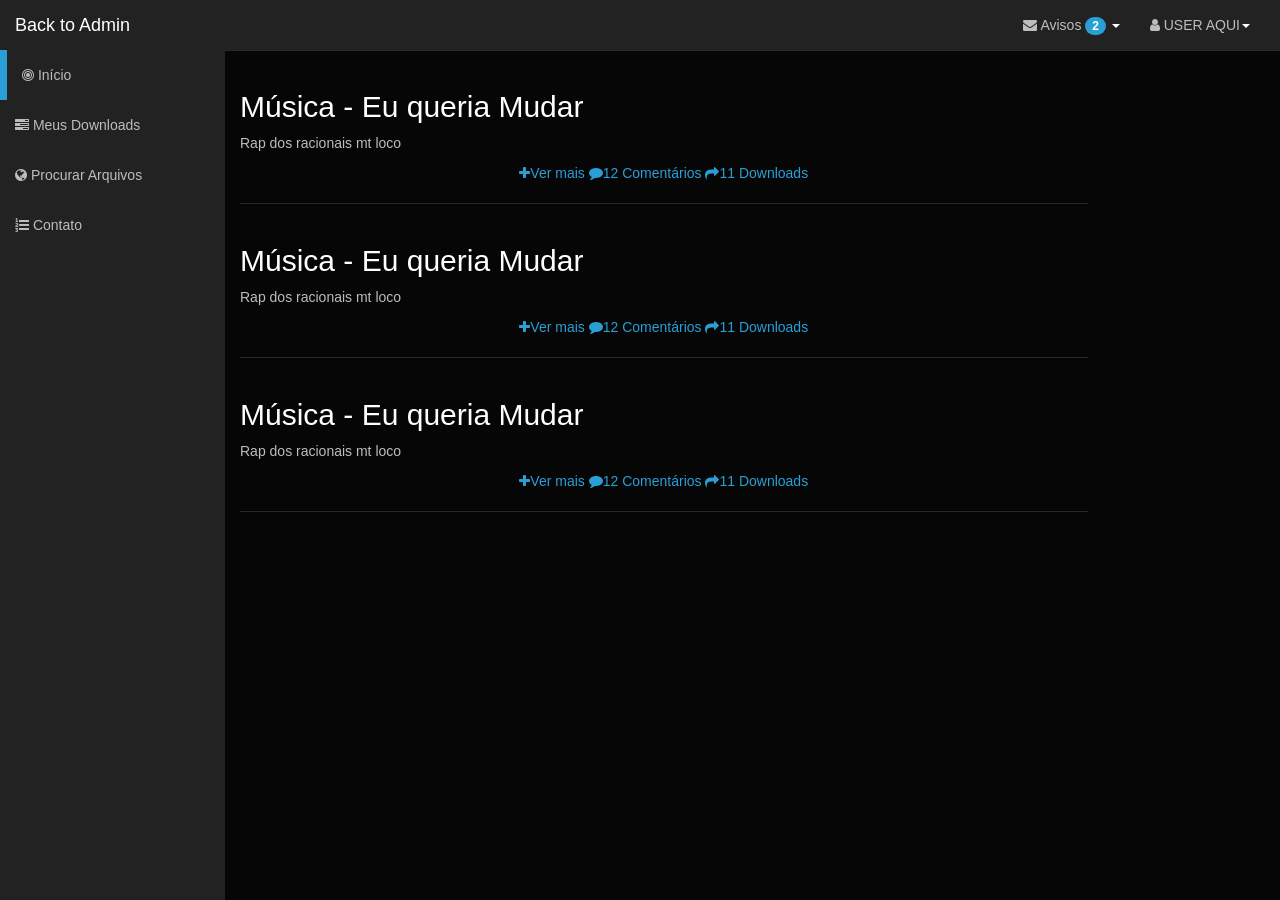
<file: procurararquivos.html>
<!DOCTYPE html>
<html lang="en">
<head>
    <meta charset="utf-8">
    <meta name="viewport" content="width=device-width, initial-scale=1.0">
    <title>Blog - Dark Admin</title>

    <link rel="stylesheet" type="text/css" href="bootstrap/css/bootstrap.min.css" />
    <link rel="stylesheet" type="text/css" href="font-awesome/css/font-awesome.min.css" />
    <link rel="stylesheet" type="text/css" href="css/local.css" />

    <script type="text/javascript" src="js/jquery-1.10.2.min.js"></script>
    <script type="text/javascript" src="bootstrap/js/bootstrap.min.js"></script>   
</head>
<body>

    <div id="wrapper">
        <nav class="navbar navbar-inverse navbar-fixed-top" role="navigation">
            <div class="navbar-header">
                <button type="button" class="navbar-toggle" data-toggle="collapse" data-target=".navbar-ex1-collapse">
                    <span class="sr-only">Toggle navigation</span>
                    <span class="icon-bar"></span>
                    <span class="icon-bar"></span>
                    <span class="icon-bar"></span>
                </button>
                <a class="navbar-brand" href="index.html">Back to Admin</a>
            </div>
            <div class="collapse navbar-collapse navbar-ex1-collapse">
                <ul class="nav navbar-nav side-nav">
                    <li><a href="index.html"><i class="fa fa-bullseye"></i> Dashboard</a></li>
                    <li><a href="meusdownloads.html"><i class="fa fa-tasks"></i> Meus Downloads</a></li>
                    <li class="selected"><a href="#"><i class="fa fa-globe"></i> Procurar Arquivos</a></li>
                    <li><a href="contato.html"><i class="fa fa-list-ol"></i> Contato</a></li>            
                </ul>
    <div class="collapse navbar-collapse navbar-ex1-collapse">
                <ul id="active" class="nav navbar-nav side-nav">
                    <li class="selected"><a href="index.html"><i class="fa fa-bullseye"></i> Início</a></li>
                    <li><a href="meusdownloads.html"><i class="fa fa-tasks"></i> Meus Downloads</a></li>
                    <li><a href="procurararquivos.html"><i class="fa fa-globe"></i> Procurar Arquivos</a></li>
                    <li><a href="contato.html"><i class="fa fa-list-ol"></i> Contato</a></li>

                </ul>
                <ul class="nav navbar-nav navbar-right navbar-user">
                    <li class="dropdown messages-dropdown">
                        <a href="#" class="dropdown-toggle" data-toggle="dropdown"><i class="fa fa-envelope"></i> Avisos <span class="badge">2</span> <b class="caret"></b></a>
                        <ul class="dropdown-menu">
                            <li class="dropdown-header">2 Novas Mensagens</li>
                            <li class="message-preview">
                                <a href="#">
                                    <span class="avatar"><i class="fa fa-bell"></i></span>
                                    <span class="message">Aviso 1</span>
                                </a>
                            </li>
                            <li class="divider"></li>
                            <li class="message-preview">
                                <a href="#">
                                    <span class="avatar"><i class="fa fa-bell"></i></span>
                                    <span class="message">Aviso 2</span>
                                </a>
                            </li>
                            <li class="divider"></li>
                            <li><a href="#">Ir para caixa de mensagens<span class="badge">2</span></a></li>
                        </ul>
                    </li>
                    <li class="dropdown user-dropdown">
                        <a href="#" class="dropdown-toggle" data-toggle="dropdown"><i class="fa fa-user"></i> USER AQUI<b class="caret"></b></a>
                        <ul class="dropdown-menu">
                            <li><a href="#"><i class="fa fa-user"></i> Perfil</a></li>
                            <li><a href="#"><i class="fa fa-gear"></i> Configurações</a></li>
                            <li class="divider"></li>
                            <li><a href="#"><i class="fa fa-power-off"></i> Sair</a></li>

                        </ul>
                    </li>
                   
                </ul>
            </div>
                    </li>
                </ul>
            </div>
        </nav>

       <div class="container">
            <div class="row">
               
                <div class="col-sm-9">
                    <div class="row">
                        <div class="col-xs-12">
                            <h2>Música - Eu queria Mudar</h2>
                            <p>
                               Rap dos racionais mt loco
                            </p>
                            <div class="text-center">
                                <a href="#"><i class="fa fa-plus"></i>Ver mais</a>
                                <a href="#"><i class="fa fa-comment"></i>12 Comentários</a>
                                <a href="#"><i class="fa fa-share"></i>11 Downloads</a>
                            </div>
                        </div>
                    </div>
                    <hr />
                             <div class="row">
                        <div class="col-xs-12">
                            <h2>Música - Eu queria Mudar</h2>
                            <p>
                               Rap dos racionais mt loco
                            </p>
                            <div class="text-center">
                                <a href="#"><i class="fa fa-plus"></i>Ver mais</a>
                                <a href="#"><i class="fa fa-comment"></i>12 Comentários</a>
                                <a href="#"><i class="fa fa-share"></i>11 Downloads</a>
                            </div>
                        </div>
                    </div>
                    <hr />
                                      <div class="row">
                        <div class="col-xs-12">
                            <h2>Música - Eu queria Mudar</h2>
                            <p>
                               Rap dos racionais mt loco
                            </p>
                            <div class="text-center">
                                <a href="#"><i class="fa fa-plus"></i>Ver mais</a>
                                <a href="#"><i class="fa fa-comment"></i>12 Comentários</a>
                                <a href="#"><i class="fa fa-share"></i>11 Downloads</a>
                            </div>
                        </div>
                    </div>
                    <hr />

                    <!-- the comment box -->
                   
                            </div>
                        </div>
                    </div>
                </div>
            </div>
        </div>
    </div>

</body>
</html>
</file>
<file: css/local.css>
﻿/* Dark Admin Bootstrap Theme by PrepBootstrap - http://www.prepbootstrap.com */
html {
  font-family: sans-serif;
  -ms-text-size-adjust: 100%;
  -webkit-text-size-adjust: 100%;
}
body {
  margin: 0;
}
article,
aside,
details,
figcaption,
figure,
footer,
header,
hgroup,
main,
nav,
section,
summary {
  display: block;
}
audio,
canvas,
progress,
video {
  display: inline-block;
  vertical-align: baseline;
}
audio:not([controls]) {
  display: none;
  height: 0;
}
[hidden],
template {
  display: none;
}
a {
  background: transparent;
}
a:active,
a:hover {
  outline: 0;
}
abbr[title] {
  border-bottom: 1px dotted;
}
b,
strong {
  font-weight: bold;
}
dfn {
  font-style: italic;
}
h1 {
  font-size: 2em;
  margin: 0.67em 0;
}
mark {
  background: #ff0;
  color: #000;
}
small {
  font-size: 80%;
}
sub,
sup {
  font-size: 75%;
  line-height: 0;
  position: relative;
  vertical-align: baseline;
}
sup {
  top: -0.5em;
}
sub {
  bottom: -0.25em;
}
img {
  border: 0;
}
svg:not(:root) {
  overflow: hidden;
}
figure {
  margin: 1em 40px;
}
hr {
  -moz-box-sizing: content-box;
  box-sizing: content-box;
  height: 0;
}
pre {
  overflow: auto;
}
code,
kbd,
pre,
samp {
  font-family: monospace, monospace;
  font-size: 1em;
}
button,
input,
optgroup,
select,
textarea {
  color: inherit;
  font: inherit;
  margin: 0;
}
button {
  overflow: visible;
}
button,
select {
  text-transform: none;
}
button,
html input[type="button"],
input[type="reset"],
input[type="submit"] {
  -webkit-appearance: button;
  cursor: pointer;
}
button[disabled],
html input[disabled] {
  cursor: default;
}
button::-moz-focus-inner,
input::-moz-focus-inner {
  border: 0;
  padding: 0;
}
input {
  line-height: normal;
}
input[type="checkbox"],
input[type="radio"] {
  box-sizing: border-box;
  padding: 0;
}
input[type="number"]::-webkit-inner-spin-button,
input[type="number"]::-webkit-outer-spin-button {
  height: auto;
}
input[type="search"] {
  -webkit-appearance: textfield;
  -moz-box-sizing: content-box;
  -webkit-box-sizing: content-box;
  box-sizing: content-box;
}
input[type="search"]::-webkit-search-cancel-button,
input[type="search"]::-webkit-search-decoration {
  -webkit-appearance: none;
}
fieldset {
  border: 1px solid #c0c0c0;
  margin: 0 2px;
  padding: 0.35em 0.625em 0.75em;
}
legend {
  border: 0;
  padding: 0;
}
textarea {
  overflow: auto;
}
optgroup {
  font-weight: bold;
}
table {
  border-collapse: collapse;
  border-spacing: 0;
}
td,
th {
  padding: 0;
}
@media print {
  * {
    text-shadow: none !important;
    color: #000 !important;
    background: transparent !important;
    box-shadow: none !important;
  }
  a,
  a:visited {
    text-decoration: underline;
  }
  a[href]:after {
    content: " (" attr(href) ")";
  }
  abbr[title]:after {
    content: " (" attr(title) ")";
  }
  a[href^="javascript:"]:after,
  a[href^="#"]:after {
    content: "";
  }
  pre,
  blockquote {
    border: 1px solid #999;
    page-break-inside: avoid;
  }
  thead {
    display: table-header-group;
  }
  tr,
  img {
    page-break-inside: avoid;
  }
  img {
    max-width: 100% !important;
  }
  p,
  h2,
  h3 {
    orphans: 3;
    widows: 3;
  }
  h2,
  h3 {
    page-break-after: avoid;
  }
  select {
    background: #fff !important;
  }
  .navbar {
    display: none;
  }
  .table td,
  .table th {
    background-color: #fff !important;
  }
  .btn > .caret,
  .dropup > .btn > .caret {
    border-top-color: #000 !important;
  }
  .label {
    border: 1px solid #000;
  }
  .table {
    border-collapse: collapse !important;
  }
  .table-bordered th,
  .table-bordered td {
    border: 1px solid #ddd !important;
  }
}
* {
  -webkit-box-sizing: border-box;
  -moz-box-sizing: border-box;
  box-sizing: border-box;
}
*:before,
*:after {
  -webkit-box-sizing: border-box;
  -moz-box-sizing: border-box;
  box-sizing: border-box;
}
html {
  font-size: 62.5%;
  -webkit-tap-highlight-color: rgba(0, 0, 0, 0);
}
body {
  font-family: "Droid Sans", "Helvetica Neue", Helvetica, Arial, sans-serif;
  font-size: 14px;
  line-height: 1.42857143;
  color: #BDBDBD;
  background-color: #060606;
}
input,
button,
select,
textarea {
  font-family: inherit;
  font-size: inherit;
  line-height: inherit;
}
a {
  color: #2a9fd6;
  text-decoration: none;
}
a:hover,
a:focus {
  color: #2a9fd6;
  text-decoration: underline;
}
a:focus {
  outline: thin dotted;
  outline: 5px auto -webkit-focus-ring-color;
  outline-offset: -2px;
}
figure {
  margin: 0;
}
img {
  vertical-align: middle;
}
.img-responsive,
.thumbnail > img,
.thumbnail a > img,
.carousel-inner > .item > img,
.carousel-inner > .item > a > img {
  display: block;
  max-width: 100%;
  height: auto;
}
.img-rounded {
  border-radius: 6px;
}
.img-thumbnail {
  padding: 4px;
  line-height: 1.42857143;
  background-color: #060606;
  border: 1px solid #dddddd;
  border-radius: 4px;
  -webkit-transition: all 0.2s ease-in-out;
  transition: all 0.2s ease-in-out;
  display: inline-block;
  max-width: 100%;
  height: auto;
}
.img-circle {
  border-radius: 50%;
}
hr {
  margin-top: 20px;
  margin-bottom: 20px;
  border: 0;
  border-top: 1px solid #282828;
}
.sr-only {
  position: absolute;
  width: 1px;
  height: 1px;
  margin: -1px;
  padding: 0;
  overflow: hidden;
  clip: rect(0, 0, 0, 0);
  border: 0;
}
h1,
h2,
h3,
h4,
h5,
h6,
.h1,
.h2,
.h3,
.h4,
.h5,
.h6 {
  font-family: "Droid Sans", "Helvetica Neue", Helvetica, Arial, sans-serif;
  font-weight: 500;
  line-height: 1.1;
  color: #ffffff;
}
h1 small,
h2 small,
h3 small,
h4 small,
h5 small,
h6 small,
.h1 small,
.h2 small,
.h3 small,
.h4 small,
.h5 small,
.h6 small,
h1 .small,
h2 .small,
h3 .small,
h4 .small,
h5 .small,
h6 .small,
.h1 .small,
.h2 .small,
.h3 .small,
.h4 .small,
.h5 .small,
.h6 .small {
  font-weight: normal;
  line-height: 1;
  color: #BDBDBD;
}
h1,
.h1,
h2,
.h2,
h3,
.h3 {
  margin-top: 20px;
  margin-bottom: 10px;
}
h1 small,
.h1 small,
h2 small,
.h2 small,
h3 small,
.h3 small,
h1 .small,
.h1 .small,
h2 .small,
.h2 .small,
h3 .small,
.h3 .small {
  font-size: 65%;
}
h4,
.h4,
h5,
.h5,
h6,
.h6 {
  margin-top: 10px;
  margin-bottom: 10px;
}
h4 small,
.h4 small,
h5 small,
.h5 small,
h6 small,
.h6 small,
h4 .small,
.h4 .small,
h5 .small,
.h5 .small,
h6 .small,
.h6 .small {
  font-size: 75%;
}
h1,
.h1 {
  font-size: 36px;
}
h2,
.h2 {
  font-size: 30px;
}
h3,
.h3 {
  font-size: 24px;
}
h4,
.h4 {
  font-size: 18px;
}
h5,
.h5 {
  font-size: 14px;
}
h6,
.h6 {
  font-size: 12px;
}
p {
  margin: 0 0 10px;
}
.lead {
  margin-bottom: 20px;
  font-size: 16px;
  font-weight: 200;
  line-height: 1.4;
}
@media (min-width: 768px) {
  .lead {
    font-size: 21px;
  }
}
small,
.small {
  font-size: 85%;
}
cite {
  font-style: normal;
}
.text-left {
  text-align: left;
}
.text-right {
  text-align: right;
}
.text-center {
  text-align: center;
}
.text-justify {
  text-align: justify;
}
.text-muted {
  color: #BDBDBD;
}
.text-primary {
  color: #2a9fd6;
}
a.text-primary:hover {
  color: #2180ac;
}
.text-success {
  color: #ffffff;
}
a.text-success:hover {
  color: #e6e6e6;
}
.text-info {
  color: #ffffff;
}
a.text-info:hover {
  color: #e6e6e6;
}
.text-warning {
  color: #ffffff;
}
a.text-warning:hover {
  color: #e6e6e6;
}
.text-danger {
  color: #ffffff;
}
a.text-danger:hover {
  color: #e6e6e6;
}
.bg-primary {
  color: #fff;
  background-color: #2a9fd6;
}
a.bg-primary:hover {
  background-color: #2180ac;
}
.bg-success {
  background-color: #77b300;
}
a.bg-success:hover {
  background-color: #558000;
}
.bg-info {
  background-color: #9933cc;
}
a.bg-info:hover {
  background-color: #7a29a3;
}
.bg-warning {
  background-color: #ff8800;
}
a.bg-warning:hover {
  background-color: #cc6d00;
}
.bg-danger {
  background-color: #cc0000;
}
a.bg-danger:hover {
  background-color: #990000;
}
.page-header {
  padding-bottom: 9px;
  margin: 40px 0 20px;
  border-bottom: 1px solid #282828;
}
ul,
ol {
  margin-top: 0;
  margin-bottom: 10px;
}
ul ul,
ol ul,
ul ol,
ol ol {
  margin-bottom: 0;
}
.list-unstyled {
  padding-left: 0;
  list-style: none;
}
.list-inline {
  padding-left: 0;
  list-style: none;
  margin-left: -5px;
}
.list-inline > li {
  display: inline-block;
  padding-left: 5px;
  padding-right: 5px;
}
dl {
  margin-top: 0;
  margin-bottom: 20px;
}
dt,
dd {
  line-height: 1.42857143;
}
dt {
  font-weight: bold;
}
dd {
  margin-left: 0;
}
@media (min-width: 768px) {
  .dl-horizontal dt {
    float: left;
    width: 160px;
    clear: left;
    text-align: right;
    overflow: hidden;
    text-overflow: ellipsis;
    white-space: nowrap;
  }
  .dl-horizontal dd {
    margin-left: 180px;
  }
}
abbr[title],
abbr[data-original-title] {
  cursor: help;
  border-bottom: 1px dotted #BDBDBD;
}
.initialism {
  font-size: 90%;
  text-transform: uppercase;
}
blockquote {
  padding: 10px 20px;
  margin: 0 0 20px;
  font-size: 17.5px;
  border-left: 5px solid #282828;
}
blockquote p:last-child,
blockquote ul:last-child,
blockquote ol:last-child {
  margin-bottom: 0;
}
blockquote footer,
blockquote small,
blockquote .small {
  display: block;
  font-size: 80%;
  line-height: 1.42857143;
  color: #555555;
}
blockquote footer:before,
blockquote small:before,
blockquote .small:before {
  content: '\2014 \00A0';
}
.blockquote-reverse,
blockquote.pull-right {
  padding-right: 15px;
  padding-left: 0;
  border-right: 5px solid #282828;
  border-left: 0;
  text-align: right;
}
.blockquote-reverse footer:before,
blockquote.pull-right footer:before,
.blockquote-reverse small:before,
blockquote.pull-right small:before,
.blockquote-reverse .small:before,
blockquote.pull-right .small:before {
  content: '';
}
.blockquote-reverse footer:after,
blockquote.pull-right footer:after,
.blockquote-reverse small:after,
blockquote.pull-right small:after,
.blockquote-reverse .small:after,
blockquote.pull-right .small:after {
  content: '\00A0 \2014';
}
blockquote:before,
blockquote:after {
  content: "";
}
address {
  margin-bottom: 20px;
  font-style: normal;
  line-height: 1.42857143;
}
code,
kbd,
pre,
samp {
  font-family: Menlo, Monaco, Consolas, "Courier New", monospace;
}
code {
  padding: 2px 4px;
  font-size: 90%;
  color: #c7254e;
  background-color: #f9f2f4;
  white-space: nowrap;
  border-radius: 4px;
}
kbd {
  padding: 2px 4px;
  font-size: 90%;
  color: #ffffff;
  background-color: #333333;
  border-radius: 3px;
  box-shadow: inset 0 -1px 0 rgba(0, 0, 0, 0.25);
}
pre {
  display: block;
  padding: 9.5px;
  margin: 0 0 10px;
  font-size: 13px;
  line-height: 1.42857143;
  word-break: break-all;
  word-wrap: break-word;
  color: #282828;
  background-color: #f5f5f5;
  border: 1px solid #cccccc;
  border-radius: 4px;
}
pre code {
  padding: 0;
  font-size: inherit;
  color: inherit;
  white-space: pre-wrap;
  background-color: transparent;
  border-radius: 0;
}
.pre-scrollable {
  max-height: 340px;
  overflow-y: scroll;
}
.container {
  margin-right: auto;
  margin-left: auto;
  padding-left: 15px;
  padding-right: 15px;
}
@media (min-width: 768px) {
  .container {
    width: 750px;
  }
}
@media (min-width: 992px) {
  .container {
    width: 970px;
  }
}
@media (min-width: 1200px) {
  .container {
    width: 1170px;
  }
}
.container-fluid {
  margin-right: auto;
  margin-left: auto;
  padding-left: 15px;
  padding-right: 15px;
}
.row {
  margin-left: -15px;
  margin-right: -15px;
}
.col-xs-1, .col-sm-1, .col-md-1, .col-lg-1, .col-xs-2, .col-sm-2, .col-md-2, .col-lg-2, .col-xs-3, .col-sm-3, .col-md-3, .col-lg-3, .col-xs-4, .col-sm-4, .col-md-4, .col-lg-4, .col-xs-5, .col-sm-5, .col-md-5, .col-lg-5, .col-xs-6, .col-sm-6, .col-md-6, .col-lg-6, .col-xs-7, .col-sm-7, .col-md-7, .col-lg-7, .col-xs-8, .col-sm-8, .col-md-8, .col-lg-8, .col-xs-9, .col-sm-9, .col-md-9, .col-lg-9, .col-xs-10, .col-sm-10, .col-md-10, .col-lg-10, .col-xs-11, .col-sm-11, .col-md-11, .col-lg-11, .col-xs-12, .col-sm-12, .col-md-12, .col-lg-12 {
  position: relative;
  min-height: 1px;
  padding-left: 15px;
  padding-right: 15px;
}
.col-xs-1, .col-xs-2, .col-xs-3, .col-xs-4, .col-xs-5, .col-xs-6, .col-xs-7, .col-xs-8, .col-xs-9, .col-xs-10, .col-xs-11, .col-xs-12 {
  float: left;
}
.col-xs-12 {
  width: 100%;
}
.col-xs-11 {
  width: 91.66666667%;
}
.col-xs-10 {
  width: 83.33333333%;
}
.col-xs-9 {
  width: 75%;
}
.col-xs-8 {
  width: 66.66666667%;
}
.col-xs-7 {
  width: 58.33333333%;
}
.col-xs-6 {
  width: 50%;
}
.col-xs-5 {
  width: 41.66666667%;
}
.col-xs-4 {
  width: 33.33333333%;
}
.col-xs-3 {
  width: 25%;
}
.col-xs-2 {
  width: 16.66666667%;
}
.col-xs-1 {
  width: 8.33333333%;
}
.col-xs-pull-12 {
  right: 100%;
}
.col-xs-pull-11 {
  right: 91.66666667%;
}
.col-xs-pull-10 {
  right: 83.33333333%;
}
.col-xs-pull-9 {
  right: 75%;
}
.col-xs-pull-8 {
  right: 66.66666667%;
}
.col-xs-pull-7 {
  right: 58.33333333%;
}
.col-xs-pull-6 {
  right: 50%;
}
.col-xs-pull-5 {
  right: 41.66666667%;
}
.col-xs-pull-4 {
  right: 33.33333333%;
}
.col-xs-pull-3 {
  right: 25%;
}
.col-xs-pull-2 {
  right: 16.66666667%;
}
.col-xs-pull-1 {
  right: 8.33333333%;
}
.col-xs-pull-0 {
  right: 0%;
}
.col-xs-push-12 {
  left: 100%;
}
.col-xs-push-11 {
  left: 91.66666667%;
}
.col-xs-push-10 {
  left: 83.33333333%;
}
.col-xs-push-9 {
  left: 75%;
}
.col-xs-push-8 {
  left: 66.66666667%;
}
.col-xs-push-7 {
  left: 58.33333333%;
}
.col-xs-push-6 {
  left: 50%;
}
.col-xs-push-5 {
  left: 41.66666667%;
}
.col-xs-push-4 {
  left: 33.33333333%;
}
.col-xs-push-3 {
  left: 25%;
}
.col-xs-push-2 {
  left: 16.66666667%;
}
.col-xs-push-1 {
  left: 8.33333333%;
}
.col-xs-push-0 {
  left: 0%;
}
.col-xs-offset-12 {
  margin-left: 100%;
}
.col-xs-offset-11 {
  margin-left: 91.66666667%;
}
.col-xs-offset-10 {
  margin-left: 83.33333333%;
}
.col-xs-offset-9 {
  margin-left: 75%;
}
.col-xs-offset-8 {
  margin-left: 66.66666667%;
}
.col-xs-offset-7 {
  margin-left: 58.33333333%;
}
.col-xs-offset-6 {
  margin-left: 50%;
}
.col-xs-offset-5 {
  margin-left: 41.66666667%;
}
.col-xs-offset-4 {
  margin-left: 33.33333333%;
}
.col-xs-offset-3 {
  margin-left: 25%;
}
.col-xs-offset-2 {
  margin-left: 16.66666667%;
}
.col-xs-offset-1 {
  margin-left: 8.33333333%;
}
.col-xs-offset-0 {
  margin-left: 0%;
}
@media (min-width: 768px) {
  .col-sm-1, .col-sm-2, .col-sm-3, .col-sm-4, .col-sm-5, .col-sm-6, .col-sm-7, .col-sm-8, .col-sm-9, .col-sm-10, .col-sm-11, .col-sm-12 {
    float: left;
  }
  .col-sm-12 {
    width: 100%;
  }
  .col-sm-11 {
    width: 91.66666667%;
  }
  .col-sm-10 {
    width: 83.33333333%;
  }
  .col-sm-9 {
    width: 75%;
  }
  .col-sm-8 {
    width: 66.66666667%;
  }
  .col-sm-7 {
    width: 58.33333333%;
  }
  .col-sm-6 {
    width: 50%;
  }
  .col-sm-5 {
    width: 41.66666667%;
  }
  .col-sm-4 {
    width: 33.33333333%;
  }
  .col-sm-3 {
    width: 25%;
  }
  .col-sm-2 {
    width: 16.66666667%;
  }
  .col-sm-1 {
    width: 8.33333333%;
  }
  .col-sm-pull-12 {
    right: 100%;
  }
  .col-sm-pull-11 {
    right: 91.66666667%;
  }
  .col-sm-pull-10 {
    right: 83.33333333%;
  }
  .col-sm-pull-9 {
    right: 75%;
  }
  .col-sm-pull-8 {
    right: 66.66666667%;
  }
  .col-sm-pull-7 {
    right: 58.33333333%;
  }
  .col-sm-pull-6 {
    right: 50%;
  }
  .col-sm-pull-5 {
    right: 41.66666667%;
  }
  .col-sm-pull-4 {
    right: 33.33333333%;
  }
  .col-sm-pull-3 {
    right: 25%;
  }
  .col-sm-pull-2 {
    right: 16.66666667%;
  }
  .col-sm-pull-1 {
    right: 8.33333333%;
  }
  .col-sm-pull-0 {
    right: 0%;
  }
  .col-sm-push-12 {
    left: 100%;
  }
  .col-sm-push-11 {
    left: 91.66666667%;
  }
  .col-sm-push-10 {
    left: 83.33333333%;
  }
  .col-sm-push-9 {
    left: 75%;
  }
  .col-sm-push-8 {
    left: 66.66666667%;
  }
  .col-sm-push-7 {
    left: 58.33333333%;
  }
  .col-sm-push-6 {
    left: 50%;
  }
  .col-sm-push-5 {
    left: 41.66666667%;
  }
  .col-sm-push-4 {
    left: 33.33333333%;
  }
  .col-sm-push-3 {
    left: 25%;
  }
  .col-sm-push-2 {
    left: 16.66666667%;
  }
  .col-sm-push-1 {
    left: 8.33333333%;
  }
  .col-sm-push-0 {
    left: 0%;
  }
  .col-sm-offset-12 {
    margin-left: 100%;
  }
  .col-sm-offset-11 {
    margin-left: 91.66666667%;
  }
  .col-sm-offset-10 {
    margin-left: 83.33333333%;
  }
  .col-sm-offset-9 {
    margin-left: 75%;
  }
  .col-sm-offset-8 {
    margin-left: 66.66666667%;
  }
  .col-sm-offset-7 {
    margin-left: 58.33333333%;
  }
  .col-sm-offset-6 {
    margin-left: 50%;
  }
  .col-sm-offset-5 {
    margin-left: 41.66666667%;
  }
  .col-sm-offset-4 {
    margin-left: 33.33333333%;
  }
  .col-sm-offset-3 {
    margin-left: 25%;
  }
  .col-sm-offset-2 {
    margin-left: 16.66666667%;
  }
  .col-sm-offset-1 {
    margin-left: 8.33333333%;
  }
  .col-sm-offset-0 {
    margin-left: 0%;
  }
}
@media (min-width: 992px) {
  .col-md-1, .col-md-2, .col-md-3, .col-md-4, .col-md-5, .col-md-6, .col-md-7, .col-md-8, .col-md-9, .col-md-10, .col-md-11, .col-md-12 {
    float: left;
  }
  .col-md-12 {
    width: 100%;
  }
  .col-md-11 {
    width: 91.66666667%;
  }
  .col-md-10 {
    width: 83.33333333%;
  }
  .col-md-9 {
    width: 75%;
  }
  .col-md-8 {
    width: 66.66666667%;
  }
  .col-md-7 {
    width: 58.33333333%;
  }
  .col-md-6 {
    width: 50%;
  }
  .col-md-5 {
    width: 41.66666667%;
  }
  .col-md-4 {
    width: 33.33333333%;
  }
  .col-md-3 {
    width: 25%;
  }
  .col-md-2 {
    width: 16.66666667%;
  }
  .col-md-1 {
    width: 8.33333333%;
  }
  .col-md-pull-12 {
    right: 100%;
  }
  .col-md-pull-11 {
    right: 91.66666667%;
  }
  .col-md-pull-10 {
    right: 83.33333333%;
  }
  .col-md-pull-9 {
    right: 75%;
  }
  .col-md-pull-8 {
    right: 66.66666667%;
  }
  .col-md-pull-7 {
    right: 58.33333333%;
  }
  .col-md-pull-6 {
    right: 50%;
  }
  .col-md-pull-5 {
    right: 41.66666667%;
  }
  .col-md-pull-4 {
    right: 33.33333333%;
  }
  .col-md-pull-3 {
    right: 25%;
  }
  .col-md-pull-2 {
    right: 16.66666667%;
  }
  .col-md-pull-1 {
    right: 8.33333333%;
  }
  .col-md-pull-0 {
    right: 0%;
  }
  .col-md-push-12 {
    left: 100%;
  }
  .col-md-push-11 {
    left: 91.66666667%;
  }
  .col-md-push-10 {
    left: 83.33333333%;
  }
  .col-md-push-9 {
    left: 75%;
  }
  .col-md-push-8 {
    left: 66.66666667%;
  }
  .col-md-push-7 {
    left: 58.33333333%;
  }
  .col-md-push-6 {
    left: 50%;
  }
  .col-md-push-5 {
    left: 41.66666667%;
  }
  .col-md-push-4 {
    left: 33.33333333%;
  }
  .col-md-push-3 {
    left: 25%;
  }
  .col-md-push-2 {
    left: 16.66666667%;
  }
  .col-md-push-1 {
    left: 8.33333333%;
  }
  .col-md-push-0 {
    left: 0%;
  }
  .col-md-offset-12 {
    margin-left: 100%;
  }
  .col-md-offset-11 {
    margin-left: 91.66666667%;
  }
  .col-md-offset-10 {
    margin-left: 83.33333333%;
  }
  .col-md-offset-9 {
    margin-left: 75%;
  }
  .col-md-offset-8 {
    margin-left: 66.66666667%;
  }
  .col-md-offset-7 {
    margin-left: 58.33333333%;
  }
  .col-md-offset-6 {
    margin-left: 50%;
  }
  .col-md-offset-5 {
    margin-left: 41.66666667%;
  }
  .col-md-offset-4 {
    margin-left: 33.33333333%;
  }
  .col-md-offset-3 {
    margin-left: 25%;
  }
  .col-md-offset-2 {
    margin-left: 16.66666667%;
  }
  .col-md-offset-1 {
    margin-left: 8.33333333%;
  }
  .col-md-offset-0 {
    margin-left: 0%;
  }
}
@media (min-width: 1200px) {
  .col-lg-1, .col-lg-2, .col-lg-3, .col-lg-4, .col-lg-5, .col-lg-6, .col-lg-7, .col-lg-8, .col-lg-9, .col-lg-10, .col-lg-11, .col-lg-12 {
    float: left;
  }
  .col-lg-12 {
    width: 100%;
  }
  .col-lg-11 {
    width: 91.66666667%;
  }
  .col-lg-10 {
    width: 83.33333333%;
  }
  .col-lg-9 {
    width: 75%;
  }
  .col-lg-8 {
    width: 66.66666667%;
  }
  .col-lg-7 {
    width: 58.33333333%;
  }
  .col-lg-6 {
    width: 50%;
  }
  .col-lg-5 {
    width: 41.66666667%;
  }
  .col-lg-4 {
    width: 33.33333333%;
  }
  .col-lg-3 {
    width: 25%;
  }
  .col-lg-2 {
    width: 16.66666667%;
  }
  .col-lg-1 {
    width: 8.33333333%;
  }
  .col-lg-pull-12 {
    right: 100%;
  }
  .col-lg-pull-11 {
    right: 91.66666667%;
  }
  .col-lg-pull-10 {
    right: 83.33333333%;
  }
  .col-lg-pull-9 {
    right: 75%;
  }
  .col-lg-pull-8 {
    right: 66.66666667%;
  }
  .col-lg-pull-7 {
    right: 58.33333333%;
  }
  .col-lg-pull-6 {
    right: 50%;
  }
  .col-lg-pull-5 {
    right: 41.66666667%;
  }
  .col-lg-pull-4 {
    right: 33.33333333%;
  }
  .col-lg-pull-3 {
    right: 25%;
  }
  .col-lg-pull-2 {
    right: 16.66666667%;
  }
  .col-lg-pull-1 {
    right: 8.33333333%;
  }
  .col-lg-pull-0 {
    right: 0%;
  }
  .col-lg-push-12 {
    left: 100%;
  }
  .col-lg-push-11 {
    left: 91.66666667%;
  }
  .col-lg-push-10 {
    left: 83.33333333%;
  }
  .col-lg-push-9 {
    left: 75%;
  }
  .col-lg-push-8 {
    left: 66.66666667%;
  }
  .col-lg-push-7 {
    left: 58.33333333%;
  }
  .col-lg-push-6 {
    left: 50%;
  }
  .col-lg-push-5 {
    left: 41.66666667%;
  }
  .col-lg-push-4 {
    left: 33.33333333%;
  }
  .col-lg-push-3 {
    left: 25%;
  }
  .col-lg-push-2 {
    left: 16.66666667%;
  }
  .col-lg-push-1 {
    left: 8.33333333%;
  }
  .col-lg-push-0 {
    left: 0%;
  }
  .col-lg-offset-12 {
    margin-left: 100%;
  }
  .col-lg-offset-11 {
    margin-left: 91.66666667%;
  }
  .col-lg-offset-10 {
    margin-left: 83.33333333%;
  }
  .col-lg-offset-9 {
    margin-left: 75%;
  }
  .col-lg-offset-8 {
    margin-left: 66.66666667%;
  }
  .col-lg-offset-7 {
    margin-left: 58.33333333%;
  }
  .col-lg-offset-6 {
    margin-left: 50%;
  }
  .col-lg-offset-5 {
    margin-left: 41.66666667%;
  }
  .col-lg-offset-4 {
    margin-left: 33.33333333%;
  }
  .col-lg-offset-3 {
    margin-left: 25%;
  }
  .col-lg-offset-2 {
    margin-left: 16.66666667%;
  }
  .col-lg-offset-1 {
    margin-left: 8.33333333%;
  }
  .col-lg-offset-0 {
    margin-left: 0%;
  }
}
table {
  max-width: 100%;
  background-color: #181818;
}
th {
  text-align: left;
}
.table {
  width: 100%;
  margin-bottom: 20px;
}
.table > thead > tr > th,
.table > tbody > tr > th,
.table > tfoot > tr > th,
.table > thead > tr > td,
.table > tbody > tr > td,
.table > tfoot > tr > td {
  padding: 8px;
  line-height: 1.42857143;
  vertical-align: top;
  border-top: 1px solid #282828;
}
.table > thead > tr > th {
  vertical-align: bottom;
  border-bottom: 2px solid #282828;
}
.table > caption + thead > tr:first-child > th,
.table > colgroup + thead > tr:first-child > th,
.table > thead:first-child > tr:first-child > th,
.table > caption + thead > tr:first-child > td,
.table > colgroup + thead > tr:first-child > td,
.table > thead:first-child > tr:first-child > td {
  border-top: 0;
}
.table > tbody + tbody {
  border-top: 2px solid #282828;
}
.table .table {
  background-color: #060606;
}
.table-condensed > thead > tr > th,
.table-condensed > tbody > tr > th,
.table-condensed > tfoot > tr > th,
.table-condensed > thead > tr > td,
.table-condensed > tbody > tr > td,
.table-condensed > tfoot > tr > td {
  padding: 5px;
}
.table-bordered {
  border: 1px solid #282828;
}
.table-bordered > thead > tr > th,
.table-bordered > tbody > tr > th,
.table-bordered > tfoot > tr > th,
.table-bordered > thead > tr > td,
.table-bordered > tbody > tr > td,
.table-bordered > tfoot > tr > td {
  border: 1px solid #282828;
}
.table-bordered > thead > tr > th,
.table-bordered > thead > tr > td {
  border-bottom-width: 2px;
}
.table-striped > tbody > tr:nth-child(odd) > td,
.table-striped > tbody > tr:nth-child(odd) > th {
  background-color: #080808;
}
.table-hover > tbody > tr:hover > td,
.table-hover > tbody > tr:hover > th {
  background-color: #282828;
}
table col[class*="col-"] {
  position: static;
  float: none;
  display: table-column;
}
table td[class*="col-"],
table th[class*="col-"] {
  position: static;
  float: none;
  display: table-cell;
}
.table > thead > tr > td.active,
.table > tbody > tr > td.active,
.table > tfoot > tr > td.active,
.table > thead > tr > th.active,
.table > tbody > tr > th.active,
.table > tfoot > tr > th.active,
.table > thead > tr.active > td,
.table > tbody > tr.active > td,
.table > tfoot > tr.active > td,
.table > thead > tr.active > th,
.table > tbody > tr.active > th,
.table > tfoot > tr.active > th {
  background-color: #282828;
}
.table-hover > tbody > tr > td.active:hover,
.table-hover > tbody > tr > th.active:hover,
.table-hover > tbody > tr.active:hover > td,
.table-hover > tbody > tr.active:hover > th {
  background-color: #1b1b1b;
}
.table > thead > tr > td.success,
.table > tbody > tr > td.success,
.table > tfoot > tr > td.success,
.table > thead > tr > th.success,
.table > tbody > tr > th.success,
.table > tfoot > tr > th.success,
.table > thead > tr.success > td,
.table > tbody > tr.success > td,
.table > tfoot > tr.success > td,
.table > thead > tr.success > th,
.table > tbody > tr.success > th,
.table > tfoot > tr.success > th {
  background-color: #77b300;
}
.table-hover > tbody > tr > td.success:hover,
.table-hover > tbody > tr > th.success:hover,
.table-hover > tbody > tr.success:hover > td,
.table-hover > tbody > tr.success:hover > th {
  background-color: #669a00;
}
.table > thead > tr > td.info,
.table > tbody > tr > td.info,
.table > tfoot > tr > td.info,
.table > thead > tr > th.info,
.table > tbody > tr > th.info,
.table > tfoot > tr > th.info,
.table > thead > tr.info > td,
.table > tbody > tr.info > td,
.table > tfoot > tr.info > td,
.table > thead > tr.info > th,
.table > tbody > tr.info > th,
.table > tfoot > tr.info > th {
  background-color: #9933cc;
}
.table-hover > tbody > tr > td.info:hover,
.table-hover > tbody > tr > th.info:hover,
.table-hover > tbody > tr.info:hover > td,
.table-hover > tbody > tr.info:hover > th {
  background-color: #8a2eb8;
}
.table > thead > tr > td.warning,
.table > tbody > tr > td.warning,
.table > tfoot > tr > td.warning,
.table > thead > tr > th.warning,
.table > tbody > tr > th.warning,
.table > tfoot > tr > th.warning,
.table > thead > tr.warning > td,
.table > tbody > tr.warning > td,
.table > tfoot > tr.warning > td,
.table > thead > tr.warning > th,
.table > tbody > tr.warning > th,
.table > tfoot > tr.warning > th {
  background-color: #ff8800;
}
.table-hover > tbody > tr > td.warning:hover,
.table-hover > tbody > tr > th.warning:hover,
.table-hover > tbody > tr.warning:hover > td,
.table-hover > tbody > tr.warning:hover > th {
  background-color: #e67a00;
}
.table > thead > tr > td.danger,
.table > tbody > tr > td.danger,
.table > tfoot > tr > td.danger,
.table > thead > tr > th.danger,
.table > tbody > tr > th.danger,
.table > tfoot > tr > th.danger,
.table > thead > tr.danger > td,
.table > tbody > tr.danger > td,
.table > tfoot > tr.danger > td,
.table > thead > tr.danger > th,
.table > tbody > tr.danger > th,
.table > tfoot > tr.danger > th {
  background-color: #cc0000;
}
.table-hover > tbody > tr > td.danger:hover,
.table-hover > tbody > tr > th.danger:hover,
.table-hover > tbody > tr.danger:hover > td,
.table-hover > tbody > tr.danger:hover > th {
  background-color: #b30000;
}
@media (max-width: 767px) {
  .table-responsive {
    width: 100%;
    margin-bottom: 15px;
    overflow-y: hidden;
    overflow-x: scroll;
    -ms-overflow-style: -ms-autohiding-scrollbar;
    border: 1px solid #282828;
    -webkit-overflow-scrolling: touch;
  }
  .table-responsive > .table {
    margin-bottom: 0;
  }
  .table-responsive > .table > thead > tr > th,
  .table-responsive > .table > tbody > tr > th,
  .table-responsive > .table > tfoot > tr > th,
  .table-responsive > .table > thead > tr > td,
  .table-responsive > .table > tbody > tr > td,
  .table-responsive > .table > tfoot > tr > td {
    white-space: nowrap;
  }
  .table-responsive > .table-bordered {
    border: 0;
  }
  .table-responsive > .table-bordered > thead > tr > th:first-child,
  .table-responsive > .table-bordered > tbody > tr > th:first-child,
  .table-responsive > .table-bordered > tfoot > tr > th:first-child,
  .table-responsive > .table-bordered > thead > tr > td:first-child,
  .table-responsive > .table-bordered > tbody > tr > td:first-child,
  .table-responsive > .table-bordered > tfoot > tr > td:first-child {
    border-left: 0;
  }
  .table-responsive > .table-bordered > thead > tr > th:last-child,
  .table-responsive > .table-bordered > tbody > tr > th:last-child,
  .table-responsive > .table-bordered > tfoot > tr > th:last-child,
  .table-responsive > .table-bordered > thead > tr > td:last-child,
  .table-responsive > .table-bordered > tbody > tr > td:last-child,
  .table-responsive > .table-bordered > tfoot > tr > td:last-child {
    border-right: 0;
  }
  .table-responsive > .table-bordered > tbody > tr:last-child > th,
  .table-responsive > .table-bordered > tfoot > tr:last-child > th,
  .table-responsive > .table-bordered > tbody > tr:last-child > td,
  .table-responsive > .table-bordered > tfoot > tr:last-child > td {
    border-bottom: 0;
  }
}
fieldset {
  padding: 0;
  margin: 0;
  border: 0;
  min-width: 0;
}
legend {
  display: block;
  width: 100%;
  padding: 0;
  margin-bottom: 20px;
  font-size: 21px;
  line-height: inherit;
  color: #BDBDBD;
  border: 0;
  border-bottom: 1px solid #282828;
}
label {
  display: inline-block;
  margin-bottom: 5px;
  font-weight: bold;
}
input[type="search"] {
  -webkit-box-sizing: border-box;
  -moz-box-sizing: border-box;
  box-sizing: border-box;
}
input[type="radio"],
input[type="checkbox"] {
  margin: 4px 0 0;
  margin-top: 1px \9;
  /* IE8-9 */
  line-height: normal;
}
input[type="file"] {
  display: block;
}
input[type="range"] {
  display: block;
  width: 100%;
}
select[multiple],
select[size] {
  height: auto;
}
input[type="file"]:focus,
input[type="radio"]:focus,
input[type="checkbox"]:focus {
  outline: thin dotted;
  outline: 5px auto -webkit-focus-ring-color;
  outline-offset: -2px;
}
output {
  display: block;
  padding-top: 9px;
  font-size: 14px;
  line-height: 1.42857143;
  color: #BDBDBD;
}
.form-control {
  display: block;
  width: 100%;
  height: 38px;
  padding: 8px 12px;
  font-size: 14px;
  line-height: 1.42857143;
  color: #BDBDBD;
  background-color: #ffffff;
  background-image: none;
  border: 1px solid #282828;
  border-radius: 4px;
  -webkit-box-shadow: inset 0 1px 1px rgba(0, 0, 0, 0.075);
  box-shadow: inset 0 1px 1px rgba(0, 0, 0, 0.075);
  -webkit-transition: border-color ease-in-out .15s, box-shadow ease-in-out .15s;
  transition: border-color ease-in-out .15s, box-shadow ease-in-out .15s;
}
.form-control:focus {
  border-color: #66afe9;
  outline: 0;
  -webkit-box-shadow: inset 0 1px 1px rgba(0,0,0,.075), 0 0 8px rgba(102, 175, 233, 0.6);
  box-shadow: inset 0 1px 1px rgba(0,0,0,.075), 0 0 8px rgba(102, 175, 233, 0.6);
}
.form-control::-moz-placeholder {
  color: #BDBDBD;
  opacity: 1;
}
.form-control:-ms-input-placeholder {
  color: #BDBDBD;
}
.form-control::-webkit-input-placeholder {
  color: #BDBDBD;
}
.form-control[disabled],
.form-control[readonly],
fieldset[disabled] .form-control {
  cursor: not-allowed;
  background-color: #adafae;
  opacity: 1;
}
textarea.form-control {
  height: auto;
}
input[type="search"] {
  -webkit-appearance: none;
}
input[type="date"] {
  line-height: 38px;
}
.form-group {
  margin-bottom: 15px;
}
.radio,
.checkbox {
  display: block;
  min-height: 20px;
  margin-top: 10px;
  margin-bottom: 10px;
  padding-left: 20px;
}
.radio label,
.checkbox label {
  display: inline;
  font-weight: normal;
  cursor: pointer;
}
.radio input[type="radio"],
.radio-inline input[type="radio"],
.checkbox input[type="checkbox"],
.checkbox-inline input[type="checkbox"] {
  float: left;
  margin-left: -20px;
}
.radio + .radio,
.checkbox + .checkbox {
  margin-top: -5px;
}
.radio-inline,
.checkbox-inline {
  display: inline-block;
  padding-left: 20px;
  margin-bottom: 0;
  vertical-align: middle;
  font-weight: normal;
  cursor: pointer;
}
.radio-inline + .radio-inline,
.checkbox-inline + .checkbox-inline {
  margin-top: 0;
  margin-left: 10px;
}
input[type="radio"][disabled],
input[type="checkbox"][disabled],
.radio[disabled],
.radio-inline[disabled],
.checkbox[disabled],
.checkbox-inline[disabled],
fieldset[disabled] input[type="radio"],
fieldset[disabled] input[type="checkbox"],
fieldset[disabled] .radio,
fieldset[disabled] .radio-inline,
fieldset[disabled] .checkbox,
fieldset[disabled] .checkbox-inline {
  cursor: not-allowed;
}
.input-sm {
  height: 30px;
  padding: 5px 10px;
  font-size: 12px;
  line-height: 1.5;
  border-radius: 3px;
}
select.input-sm {
  height: 30px;
  line-height: 30px;
}
textarea.input-sm,
select[multiple].input-sm {
  height: auto;
}
.input-lg {
  height: 54px;
  padding: 14px 16px;
  font-size: 18px;
  line-height: 1.33;
  border-radius: 6px;
}
select.input-lg {
  height: 54px;
  line-height: 54px;
}
textarea.input-lg,
select[multiple].input-lg {
  height: auto;
}
.has-feedback {
  position: relative;
}
.has-feedback .form-control {
  padding-right: 47.5px;
}
.has-feedback .form-control-feedback {
  position: absolute;
  top: 25px;
  right: 0;
  display: block;
  width: 38px;
  height: 38px;
  line-height: 38px;
  text-align: center;
}
.has-success .help-block,
.has-success .control-label,
.has-success .radio,
.has-success .checkbox,
.has-success .radio-inline,
.has-success .checkbox-inline {
  color: #ffffff;
}
.has-success .form-control {
  border-color: #ffffff;
  -webkit-box-shadow: inset 0 1px 1px rgba(0, 0, 0, 0.075);
  box-shadow: inset 0 1px 1px rgba(0, 0, 0, 0.075);
}
.has-success .form-control:focus {
  border-color: #e6e6e6;
  -webkit-box-shadow: inset 0 1px 1px rgba(0, 0, 0, 0.075), 0 0 6px #ffffff;
  box-shadow: inset 0 1px 1px rgba(0, 0, 0, 0.075), 0 0 6px #ffffff;
}
.has-success .input-group-addon {
  color: #ffffff;
  border-color: #ffffff;
  background-color: #77b300;
}
.has-success .form-control-feedback {
  color: #ffffff;
}
.has-warning .help-block,
.has-warning .control-label,
.has-warning .radio,
.has-warning .checkbox,
.has-warning .radio-inline,
.has-warning .checkbox-inline {
  color: #ffffff;
}
.has-warning .form-control {
  border-color: #ffffff;
  -webkit-box-shadow: inset 0 1px 1px rgba(0, 0, 0, 0.075);
  box-shadow: inset 0 1px 1px rgba(0, 0, 0, 0.075);
}
.has-warning .form-control:focus {
  border-color: #e6e6e6;
  -webkit-box-shadow: inset 0 1px 1px rgba(0, 0, 0, 0.075), 0 0 6px #ffffff;
  box-shadow: inset 0 1px 1px rgba(0, 0, 0, 0.075), 0 0 6px #ffffff;
}
.has-warning .input-group-addon {
  color: #ffffff;
  border-color: #ffffff;
  background-color: #ff8800;
}
.has-warning .form-control-feedback {
  color: #ffffff;
}
.has-error .help-block,
.has-error .control-label,
.has-error .radio,
.has-error .checkbox,
.has-error .radio-inline,
.has-error .checkbox-inline {
  color: #ffffff;
}
.has-error .form-control {
  border-color: #ffffff;
  -webkit-box-shadow: inset 0 1px 1px rgba(0, 0, 0, 0.075);
  box-shadow: inset 0 1px 1px rgba(0, 0, 0, 0.075);
}
.has-error .form-control:focus {
  border-color: #e6e6e6;
  -webkit-box-shadow: inset 0 1px 1px rgba(0, 0, 0, 0.075), 0 0 6px #ffffff;
  box-shadow: inset 0 1px 1px rgba(0, 0, 0, 0.075), 0 0 6px #ffffff;
}
.has-error .input-group-addon {
  color: #ffffff;
  border-color: #ffffff;
  background-color: #cc0000;
}
.has-error .form-control-feedback {
  color: #ffffff;
}
.form-control-static {
  margin-bottom: 0;
}
.help-block {
  display: block;
  margin-top: 5px;
  margin-bottom: 10px;
  color: #c8c8c8;
}
@media (min-width: 768px) {
  .form-inline .form-group {
    display: inline-block;
    margin-bottom: 0;
    vertical-align: middle;
  }
  .form-inline .form-control {
    display: inline-block;
    width: auto;
    vertical-align: middle;
  }
  .form-inline .input-group > .form-control {
    width: 100%;
  }
  .form-inline .control-label {
    margin-bottom: 0;
    vertical-align: middle;
  }
  .form-inline .radio,
  .form-inline .checkbox {
    display: inline-block;
    margin-top: 0;
    margin-bottom: 0;
    padding-left: 0;
    vertical-align: middle;
  }
  .form-inline .radio input[type="radio"],
  .form-inline .checkbox input[type="checkbox"] {
    float: none;
    margin-left: 0;
  }
  .form-inline .has-feedback .form-control-feedback {
    top: 0;
  }
}
.form-horizontal .control-label,
.form-horizontal .radio,
.form-horizontal .checkbox,
.form-horizontal .radio-inline,
.form-horizontal .checkbox-inline {
  margin-top: 0;
  margin-bottom: 0;
  padding-top: 9px;
}
.form-horizontal .radio,
.form-horizontal .checkbox {
  min-height: 29px;
}
.form-horizontal .form-group {
  margin-left: -15px;
  margin-right: -15px;
}
.form-horizontal .form-control-static {
  padding-top: 9px;
}
@media (min-width: 768px) {
  .form-horizontal .control-label {
    text-align: right;
  }
}
.form-horizontal .has-feedback .form-control-feedback {
  top: 0;
  right: 15px;
}
.btn {
  display: inline-block;
  margin-bottom: 0;
  font-weight: normal;
  text-align: center;
  vertical-align: middle;
  cursor: pointer;
  background-image: none;
  border: 1px solid transparent;
  white-space: nowrap;
  padding: 8px 12px;
  font-size: 14px;
  line-height: 1.42857143;
  border-radius: 4px;
  -webkit-user-select: none;
  -moz-user-select: none;
  -ms-user-select: none;
  user-select: none;
}
.btn:focus,
.btn:active:focus,
.btn.active:focus {
  outline: thin dotted;
  outline: 5px auto -webkit-focus-ring-color;
  outline-offset: -2px;
}
.btn:hover,
.btn:focus {
  color: #ffffff;
  text-decoration: none;
}
.btn:active,
.btn.active {
  outline: 0;
  background-image: none;
  -webkit-box-shadow: inset 0 3px 5px rgba(0, 0, 0, 0.125);
  box-shadow: inset 0 3px 5px rgba(0, 0, 0, 0.125);
}
.btn.disabled,
.btn[disabled],
fieldset[disabled] .btn {
  cursor: not-allowed;
  pointer-events: none;
  opacity: 0.65;
  filter: alpha(opacity=65);
  -webkit-box-shadow: none;
  box-shadow: none;
}
.btn-default {
  color: #ffffff;
  background-color: #424242;
  border-color: #424242;
}
.btn-default:hover,
.btn-default:focus,
.btn-default:active,
.btn-default.active,
.open .dropdown-toggle.btn-default {
  color: #ffffff;
  background-color: #2d2d2d;
  border-color: #232323;
}
.btn-default:active,
.btn-default.active,
.open .dropdown-toggle.btn-default {
  background-image: none;
}
.btn-default.disabled,
.btn-default[disabled],
fieldset[disabled] .btn-default,
.btn-default.disabled:hover,
.btn-default[disabled]:hover,
fieldset[disabled] .btn-default:hover,
.btn-default.disabled:focus,
.btn-default[disabled]:focus,
fieldset[disabled] .btn-default:focus,
.btn-default.disabled:active,
.btn-default[disabled]:active,
fieldset[disabled] .btn-default:active,
.btn-default.disabled.active,
.btn-default[disabled].active,
fieldset[disabled] .btn-default.active {
  background-color: #424242;
  border-color: #424242;
}
.btn-default .badge {
  color: #424242;
  background-color: #ffffff;
}
.btn-primary {
  color: #ffffff;
  background-color: #2a9fd6;
  border-color: #2a9fd6;
}
.btn-primary:hover,
.btn-primary:focus,
.btn-primary:active,
.btn-primary.active,
.open .dropdown-toggle.btn-primary {
  color: #ffffff;
  background-color: #2386b4;
  border-color: #1f79a3;
}
.btn-primary:active,
.btn-primary.active,
.open .dropdown-toggle.btn-primary {
  background-image: none;
}
.btn-primary.disabled,
.btn-primary[disabled],
fieldset[disabled] .btn-primary,
.btn-primary.disabled:hover,
.btn-primary[disabled]:hover,
fieldset[disabled] .btn-primary:hover,
.btn-primary.disabled:focus,
.btn-primary[disabled]:focus,
fieldset[disabled] .btn-primary:focus,
.btn-primary.disabled:active,
.btn-primary[disabled]:active,
fieldset[disabled] .btn-primary:active,
.btn-primary.disabled.active,
.btn-primary[disabled].active,
fieldset[disabled] .btn-primary.active {
  background-color: #2a9fd6;
  border-color: #2a9fd6;
}
.btn-primary .badge {
  color: #2a9fd6;
  background-color: #ffffff;
}
.btn-success {
  color: #ffffff;
  background-color: #77b300;
  border-color: #77b300;
}
.btn-success:hover,
.btn-success:focus,
.btn-success:active,
.btn-success.active,
.open .dropdown-toggle.btn-success {
  color: #ffffff;
  background-color: #5c8a00;
  border-color: #4e7600;
}
.btn-success:active,
.btn-success.active,
.open .dropdown-toggle.btn-success {
  background-image: none;
}
.btn-success.disabled,
.btn-success[disabled],
fieldset[disabled] .btn-success,
.btn-success.disabled:hover,
.btn-success[disabled]:hover,
fieldset[disabled] .btn-success:hover,
.btn-success.disabled:focus,
.btn-success[disabled]:focus,
fieldset[disabled] .btn-success:focus,
.btn-success.disabled:active,
.btn-success[disabled]:active,
fieldset[disabled] .btn-success:active,
.btn-success.disabled.active,
.btn-success[disabled].active,
fieldset[disabled] .btn-success.active {
  background-color: #77b300;
  border-color: #77b300;
}
.btn-success .badge {
  color: #77b300;
  background-color: #ffffff;
}
.btn-info {
  color: #ffffff;
  background-color: #9933cc;
  border-color: #9933cc;
}
.btn-info:hover,
.btn-info:focus,
.btn-info:active,
.btn-info.active,
.open .dropdown-toggle.btn-info {
  color: #ffffff;
  background-color: #812bab;
  border-color: #74279b;
}
.btn-info:active,
.btn-info.active,
.open .dropdown-toggle.btn-info {
  background-image: none;
}
.btn-info.disabled,
.btn-info[disabled],
fieldset[disabled] .btn-info,
.btn-info.disabled:hover,
.btn-info[disabled]:hover,
fieldset[disabled] .btn-info:hover,
.btn-info.disabled:focus,
.btn-info[disabled]:focus,
fieldset[disabled] .btn-info:focus,
.btn-info.disabled:active,
.btn-info[disabled]:active,
fieldset[disabled] .btn-info:active,
.btn-info.disabled.active,
.btn-info[disabled].active,
fieldset[disabled] .btn-info.active {
  background-color: #9933cc;
  border-color: #9933cc;
}
.btn-info .badge {
  color: #9933cc;
  background-color: #ffffff;
}
.btn-warning {
  color: #ffffff;
  background-color: #ff8800;
  border-color: #ff8800;
}
.btn-warning:hover,
.btn-warning:focus,
.btn-warning:active,
.btn-warning.active,
.open .dropdown-toggle.btn-warning {
  color: #ffffff;
  background-color: #d67200;
  border-color: #c26700;
}
.btn-warning:active,
.btn-warning.active,
.open .dropdown-toggle.btn-warning {
  background-image: none;
}
.btn-warning.disabled,
.btn-warning[disabled],
fieldset[disabled] .btn-warning,
.btn-warning.disabled:hover,
.btn-warning[disabled]:hover,
fieldset[disabled] .btn-warning:hover,
.btn-warning.disabled:focus,
.btn-warning[disabled]:focus,
fieldset[disabled] .btn-warning:focus,
.btn-warning.disabled:active,
.btn-warning[disabled]:active,
fieldset[disabled] .btn-warning:active,
.btn-warning.disabled.active,
.btn-warning[disabled].active,
fieldset[disabled] .btn-warning.active {
  background-color: #ff8800;
  border-color: #ff8800;
}
.btn-warning .badge {
  color: #ff8800;
  background-color: #ffffff;
}
.btn-danger {
  color: #ffffff;
  background-color: #cc0000;
  border-color: #cc0000;
}
.btn-danger:hover,
.btn-danger:focus,
.btn-danger:active,
.btn-danger.active,
.open .dropdown-toggle.btn-danger {
  color: #ffffff;
  background-color: #a30000;
  border-color: #8f0000;
}
.btn-danger:active,
.btn-danger.active,
.open .dropdown-toggle.btn-danger {
  background-image: none;
}
.btn-danger.disabled,
.btn-danger[disabled],
fieldset[disabled] .btn-danger,
.btn-danger.disabled:hover,
.btn-danger[disabled]:hover,
fieldset[disabled] .btn-danger:hover,
.btn-danger.disabled:focus,
.btn-danger[disabled]:focus,
fieldset[disabled] .btn-danger:focus,
.btn-danger.disabled:active,
.btn-danger[disabled]:active,
fieldset[disabled] .btn-danger:active,
.btn-danger.disabled.active,
.btn-danger[disabled].active,
fieldset[disabled] .btn-danger.active {
  background-color: #cc0000;
  border-color: #cc0000;
}
.btn-danger .badge {
  color: #cc0000;
  background-color: #ffffff;
}
.btn-link {
  color: #2a9fd6;
  font-weight: normal;
  cursor: pointer;
  border-radius: 0;
}
.btn-link,
.btn-link:active,
.btn-link[disabled],
fieldset[disabled] .btn-link {
  background-color: transparent;
  -webkit-box-shadow: none;
  box-shadow: none;
}
.btn-link,
.btn-link:hover,
.btn-link:focus,
.btn-link:active {
  border-color: transparent;
}
.btn-link:hover,
.btn-link:focus {
  color: #2a9fd6;
  text-decoration: underline;
  background-color: transparent;
}
.btn-link[disabled]:hover,
fieldset[disabled] .btn-link:hover,
.btn-link[disabled]:focus,
fieldset[disabled] .btn-link:focus {
  color: #BDBDBD;
  text-decoration: none;
}
.btn-lg,
.btn-group-lg > .btn {
  padding: 14px 16px;
  font-size: 18px;
  line-height: 1.33;
  border-radius: 6px;
}
.btn-sm,
.btn-group-sm > .btn {
  padding: 5px 10px;
  font-size: 12px;
  line-height: 1.5;
  border-radius: 3px;
}
.btn-xs,
.btn-group-xs > .btn {
  padding: 1px 5px;
  font-size: 12px;
  line-height: 1.5;
  border-radius: 3px;
}
.btn-block {
  display: block;
  width: 100%;
  padding-left: 0;
  padding-right: 0;
}
.btn-block + .btn-block {
  margin-top: 5px;
}
input[type="submit"].btn-block,
input[type="reset"].btn-block,
input[type="button"].btn-block {
  width: 100%;
}
.fade {
  opacity: 0;
  -webkit-transition: opacity 0.15s linear;
  transition: opacity 0.15s linear;
}
.fade.in {
  opacity: 1;
}
.collapse {
  display: none;
}
.collapse.in {
  display: block;
}
.collapsing {
  position: relative;
  height: 0;
  overflow: hidden;
  -webkit-transition: height 0.35s ease;
  transition: height 0.35s ease;
}
@font-face {
  font-family: 'Glyphicons Halflings';
  src: url('../fonts/glyphicons-halflings-regular.eot');
  src: url('../fonts/glyphicons-halflings-regular.eot?#iefix') format('embedded-opentype'), url('../fonts/glyphicons-halflings-regular.woff') format('woff'), url('../fonts/glyphicons-halflings-regular.ttf') format('truetype'), url('../fonts/glyphicons-halflings-regular.svg#glyphicons_halflingsregular') format('svg');
}
.glyphicon {
  position: relative;
  top: 1px;
  display: inline-block;
  font-family: 'Glyphicons Halflings';
  font-style: normal;
  font-weight: normal;
  line-height: 1;
  -webkit-font-smoothing: antialiased;
  -moz-osx-font-smoothing: grayscale;
}
.glyphicon-asterisk:before {
  content: "\2a";
}
.glyphicon-plus:before {
  content: "\2b";
}
.glyphicon-euro:before {
  content: "\20ac";
}
.glyphicon-minus:before {
  content: "\2212";
}
.glyphicon-cloud:before {
  content: "\2601";
}
.glyphicon-envelope:before {
  content: "\2709";
}
.glyphicon-pencil:before {
  content: "\270f";
}
.glyphicon-glass:before {
  content: "\e001";
}
.glyphicon-music:before {
  content: "\e002";
}
.glyphicon-search:before {
  content: "\e003";
}
.glyphicon-heart:before {
  content: "\e005";
}
.glyphicon-star:before {
  content: "\e006";
}
.glyphicon-star-empty:before {
  content: "\e007";
}
.glyphicon-user:before {
  content: "\e008";
}
.glyphicon-film:before {
  content: "\e009";
}
.glyphicon-th-large:before {
  content: "\e010";
}
.glyphicon-th:before {
  content: "\e011";
}
.glyphicon-th-list:before {
  content: "\e012";
}
.glyphicon-ok:before {
  content: "\e013";
}
.glyphicon-remove:before {
  content: "\e014";
}
.glyphicon-zoom-in:before {
  content: "\e015";
}
.glyphicon-zoom-out:before {
  content: "\e016";
}
.glyphicon-off:before {
  content: "\e017";
}
.glyphicon-signal:before {
  content: "\e018";
}
.glyphicon-cog:before {
  content: "\e019";
}
.glyphicon-trash:before {
  content: "\e020";
}
.glyphicon-home:before {
  content: "\e021";
}
.glyphicon-file:before {
  content: "\e022";
}
.glyphicon-time:before {
  content: "\e023";
}
.glyphicon-road:before {
  content: "\e024";
}
.glyphicon-download-alt:before {
  content: "\e025";
}
.glyphicon-download:before {
  content: "\e026";
}
.glyphicon-upload:before {
  content: "\e027";
}
.glyphicon-inbox:before {
  content: "\e028";
}
.glyphicon-play-circle:before {
  content: "\e029";
}
.glyphicon-repeat:before {
  content: "\e030";
}
.glyphicon-refresh:before {
  content: "\e031";
}
.glyphicon-list-alt:before {
  content: "\e032";
}
.glyphicon-lock:before {
  content: "\e033";
}
.glyphicon-flag:before {
  content: "\e034";
}
.glyphicon-headphones:before {
  content: "\e035";
}
.glyphicon-volume-off:before {
  content: "\e036";
}
.glyphicon-volume-down:before {
  content: "\e037";
}
.glyphicon-volume-up:before {
  content: "\e038";
}
.glyphicon-qrcode:before {
  content: "\e039";
}
.glyphicon-barcode:before {
  content: "\e040";
}
.glyphicon-tag:before {
  content: "\e041";
}
.glyphicon-tags:before {
  content: "\e042";
}
.glyphicon-book:before {
  content: "\e043";
}
.glyphicon-bookmark:before {
  content: "\e044";
}
.glyphicon-print:before {
  content: "\e045";
}
.glyphicon-camera:before {
  content: "\e046";
}
.glyphicon-font:before {
  content: "\e047";
}
.glyphicon-bold:before {
  content: "\e048";
}
.glyphicon-italic:before {
  content: "\e049";
}
.glyphicon-text-height:before {
  content: "\e050";
}
.glyphicon-text-width:before {
  content: "\e051";
}
.glyphicon-align-left:before {
  content: "\e052";
}
.glyphicon-align-center:before {
  content: "\e053";
}
.glyphicon-align-right:before {
  content: "\e054";
}
.glyphicon-align-justify:before {
  content: "\e055";
}
.glyphicon-list:before {
  content: "\e056";
}
.glyphicon-indent-left:before {
  content: "\e057";
}
.glyphicon-indent-right:before {
  content: "\e058";
}
.glyphicon-facetime-video:before {
  content: "\e059";
}
.glyphicon-picture:before {
  content: "\e060";
}
.glyphicon-map-marker:before {
  content: "\e062";
}
.glyphicon-adjust:before {
  content: "\e063";
}
.glyphicon-tint:before {
  content: "\e064";
}
.glyphicon-edit:before {
  content: "\e065";
}
.glyphicon-share:before {
  content: "\e066";
}
.glyphicon-check:before {
  content: "\e067";
}
.glyphicon-move:before {
  content: "\e068";
}
.glyphicon-step-backward:before {
  content: "\e069";
}
.glyphicon-fast-backward:before {
  content: "\e070";
}
.glyphicon-backward:before {
  content: "\e071";
}
.glyphicon-play:before {
  content: "\e072";
}
.glyphicon-pause:before {
  content: "\e073";
}
.glyphicon-stop:before {
  content: "\e074";
}
.glyphicon-forward:before {
  content: "\e075";
}
.glyphicon-fast-forward:before {
  content: "\e076";
}
.glyphicon-step-forward:before {
  content: "\e077";
}
.glyphicon-eject:before {
  content: "\e078";
}
.glyphicon-chevron-left:before {
  content: "\e079";
}
.glyphicon-chevron-right:before {
  content: "\e080";
}
.glyphicon-plus-sign:before {
  content: "\e081";
}
.glyphicon-minus-sign:before {
  content: "\e082";
}
.glyphicon-remove-sign:before {
  content: "\e083";
}
.glyphicon-ok-sign:before {
  content: "\e084";
}
.glyphicon-question-sign:before {
  content: "\e085";
}
.glyphicon-info-sign:before {
  content: "\e086";
}
.glyphicon-screenshot:before {
  content: "\e087";
}
.glyphicon-remove-circle:before {
  content: "\e088";
}
.glyphicon-ok-circle:before {
  content: "\e089";
}
.glyphicon-ban-circle:before {
  content: "\e090";
}
.glyphicon-arrow-left:before {
  content: "\e091";
}
.glyphicon-arrow-right:before {
  content: "\e092";
}
.glyphicon-arrow-up:before {
  content: "\e093";
}
.glyphicon-arrow-down:before {
  content: "\e094";
}
.glyphicon-share-alt:before {
  content: "\e095";
}
.glyphicon-resize-full:before {
  content: "\e096";
}
.glyphicon-resize-small:before {
  content: "\e097";
}
.glyphicon-exclamation-sign:before {
  content: "\e101";
}
.glyphicon-gift:before {
  content: "\e102";
}
.glyphicon-leaf:before {
  content: "\e103";
}
.glyphicon-fire:before {
  content: "\e104";
}
.glyphicon-eye-open:before {
  content: "\e105";
}
.glyphicon-eye-close:before {
  content: "\e106";
}
.glyphicon-warning-sign:before {
  content: "\e107";
}
.glyphicon-plane:before {
  content: "\e108";
}
.glyphicon-calendar:before {
  content: "\e109";
}
.glyphicon-random:before {
  content: "\e110";
}
.glyphicon-comment:before {
  content: "\e111";
}
.glyphicon-magnet:before {
  content: "\e112";
}
.glyphicon-chevron-up:before {
  content: "\e113";
}
.glyphicon-chevron-down:before {
  content: "\e114";
}
.glyphicon-retweet:before {
  content: "\e115";
}
.glyphicon-shopping-cart:before {
  content: "\e116";
}
.glyphicon-folder-close:before {
  content: "\e117";
}
.glyphicon-folder-open:before {
  content: "\e118";
}
.glyphicon-resize-vertical:before {
  content: "\e119";
}
.glyphicon-resize-horizontal:before {
  content: "\e120";
}
.glyphicon-hdd:before {
  content: "\e121";
}
.glyphicon-bullhorn:before {
  content: "\e122";
}
.glyphicon-bell:before {
  content: "\e123";
}
.glyphicon-certificate:before {
  content: "\e124";
}
.glyphicon-thumbs-up:before {
  content: "\e125";
}
.glyphicon-thumbs-down:before {
  content: "\e126";
}
.glyphicon-hand-right:before {
  content: "\e127";
}
.glyphicon-hand-left:before {
  content: "\e128";
}
.glyphicon-hand-up:before {
  content: "\e129";
}
.glyphicon-hand-down:before {
  content: "\e130";
}
.glyphicon-circle-arrow-right:before {
  content: "\e131";
}
.glyphicon-circle-arrow-left:before {
  content: "\e132";
}
.glyphicon-circle-arrow-up:before {
  content: "\e133";
}
.glyphicon-circle-arrow-down:before {
  content: "\e134";
}
.glyphicon-globe:before {
  content: "\e135";
}
.glyphicon-wrench:before {
  content: "\e136";
}
.glyphicon-tasks:before {
  content: "\e137";
}
.glyphicon-filter:before {
  content: "\e138";
}
.glyphicon-briefcase:before {
  content: "\e139";
}
.glyphicon-fullscreen:before {
  content: "\e140";
}
.glyphicon-dashboard:before {
  content: "\e141";
}
.glyphicon-paperclip:before {
  content: "\e142";
}
.glyphicon-heart-empty:before {
  content: "\e143";
}
.glyphicon-link:before {
  content: "\e144";
}
.glyphicon-phone:before {
  content: "\e145";
}
.glyphicon-pushpin:before {
  content: "\e146";
}
.glyphicon-usd:before {
  content: "\e148";
}
.glyphicon-gbp:before {
  content: "\e149";
}
.glyphicon-sort:before {
  content: "\e150";
}
.glyphicon-sort-by-alphabet:before {
  content: "\e151";
}
.glyphicon-sort-by-alphabet-alt:before {
  content: "\e152";
}
.glyphicon-sort-by-order:before {
  content: "\e153";
}
.glyphicon-sort-by-order-alt:before {
  content: "\e154";
}
.glyphicon-sort-by-attributes:before {
  content: "\e155";
}
.glyphicon-sort-by-attributes-alt:before {
  content: "\e156";
}
.glyphicon-unchecked:before {
  content: "\e157";
}
.glyphicon-expand:before {
  content: "\e158";
}
.glyphicon-collapse-down:before {
  content: "\e159";
}
.glyphicon-collapse-up:before {
  content: "\e160";
}
.glyphicon-log-in:before {
  content: "\e161";
}
.glyphicon-flash:before {
  content: "\e162";
}
.glyphicon-log-out:before {
  content: "\e163";
}
.glyphicon-new-window:before {
  content: "\e164";
}
.glyphicon-record:before {
  content: "\e165";
}
.glyphicon-save:before {
  content: "\e166";
}
.glyphicon-open:before {
  content: "\e167";
}
.glyphicon-saved:before {
  content: "\e168";
}
.glyphicon-import:before {
  content: "\e169";
}
.glyphicon-export:before {
  content: "\e170";
}
.glyphicon-send:before {
  content: "\e171";
}
.glyphicon-floppy-disk:before {
  content: "\e172";
}
.glyphicon-floppy-saved:before {
  content: "\e173";
}
.glyphicon-floppy-remove:before {
  content: "\e174";
}
.glyphicon-floppy-save:before {
  content: "\e175";
}
.glyphicon-floppy-open:before {
  content: "\e176";
}
.glyphicon-credit-card:before {
  content: "\e177";
}
.glyphicon-transfer:before {
  content: "\e178";
}
.glyphicon-cutlery:before {
  content: "\e179";
}
.glyphicon-header:before {
  content: "\e180";
}
.glyphicon-compressed:before {
  content: "\e181";
}
.glyphicon-earphone:before {
  content: "\e182";
}
.glyphicon-phone-alt:before {
  content: "\e183";
}
.glyphicon-tower:before {
  content: "\e184";
}
.glyphicon-stats:before {
  content: "\e185";
}
.glyphicon-sd-video:before {
  content: "\e186";
}
.glyphicon-hd-video:before {
  content: "\e187";
}
.glyphicon-subtitles:before {
  content: "\e188";
}
.glyphicon-sound-stereo:before {
  content: "\e189";
}
.glyphicon-sound-dolby:before {
  content: "\e190";
}
.glyphicon-sound-5-1:before {
  content: "\e191";
}
.glyphicon-sound-6-1:before {
  content: "\e192";
}
.glyphicon-sound-7-1:before {
  content: "\e193";
}
.glyphicon-copyright-mark:before {
  content: "\e194";
}
.glyphicon-registration-mark:before {
  content: "\e195";
}
.glyphicon-cloud-download:before {
  content: "\e197";
}
.glyphicon-cloud-upload:before {
  content: "\e198";
}
.glyphicon-tree-conifer:before {
  content: "\e199";
}
.glyphicon-tree-deciduous:before {
  content: "\e200";
}
.caret {
  display: inline-block;
  width: 0;
  height: 0;
  margin-left: 2px;
  vertical-align: middle;
  border-top: 4px solid;
  border-right: 4px solid transparent;
  border-left: 4px solid transparent;
}
.dropdown {
  position: relative;
}
.dropdown-toggle:focus {
  outline: 0;
}
.dropdown-menu {
  position: absolute;
  top: 100%;
  left: 0;
  z-index: 1000;
  display: none;
  float: left;
  min-width: 160px;
  padding: 5px 0;
  margin: 2px 0 0;
  list-style: none;
  font-size: 14px;
  background-color: #222222;
  border: 1px solid #444444;
  border: 1px solid rgba(255, 255, 255, 0.1);
  border-radius: 4px;
  -webkit-box-shadow: 0 6px 12px rgba(0, 0, 0, 0.175);
  box-shadow: 0 6px 12px rgba(0, 0, 0, 0.175);
  background-clip: padding-box;
}
.dropdown-menu.pull-right {
  right: 0;
  left: auto;
}
.dropdown-menu .divider {
  height: 1px;
  margin: 9px 0;
  overflow: hidden;
  background-color: rgba(255, 255, 255, 0.1);
}
.dropdown-menu > li > a {
  display: block;
  padding: 3px 20px;
  clear: both;
  font-weight: normal;
  line-height: 1.42857143;
  color: #ffffff;
  white-space: nowrap;
}
.dropdown-menu > li > a:hover,
.dropdown-menu > li > a:focus {
  text-decoration: none;
  color: #ffffff;
  background-color: #2a9fd6;
}
.dropdown-menu > .active > a,
.dropdown-menu > .active > a:hover,
.dropdown-menu > .active > a:focus {
  color: #ffffff;
  text-decoration: none;
  outline: 0;
  background-color: #2a9fd6;
}
.dropdown-menu > .disabled > a,
.dropdown-menu > .disabled > a:hover,
.dropdown-menu > .disabled > a:focus {
  color: #BDBDBD;
}
.dropdown-menu > .disabled > a:hover,
.dropdown-menu > .disabled > a:focus {
  text-decoration: none;
  background-color: transparent;
  background-image: none;
  filter: progid:DXImageTransform.Microsoft.gradient(enabled = false);
  cursor: not-allowed;
}
.open > .dropdown-menu {
  display: block;
}
.open > a {
  outline: 0;
}
.dropdown-menu-right {
  left: auto;
  right: 0;
}
.dropdown-menu-left {
  left: 0;
  right: auto;
}
.dropdown-header {
  display: block;
  padding: 3px 20px;
  font-size: 12px;
  line-height: 1.42857143;
  color: #BDBDBD;
}
.dropdown-backdrop {
  position: fixed;
  left: 0;
  right: 0;
  bottom: 0;
  top: 0;
  z-index: 990;
}
.pull-right > .dropdown-menu {
  right: 0;
  left: auto;
}
.dropup .caret,
.navbar-fixed-bottom .dropdown .caret {
  border-top: 0;
  border-bottom: 4px solid;
  content: "";
}
.dropup .dropdown-menu,
.navbar-fixed-bottom .dropdown .dropdown-menu {
  top: auto;
  bottom: 100%;
  margin-bottom: 1px;
}
@media (min-width: 768px) {
  .navbar-right .dropdown-menu {
    left: auto;
    right: 0;
  }
  .navbar-right .dropdown-menu-left {
    left: 0;
    right: auto;
  }
}
.btn-group,
.btn-group-vertical {
  position: relative;
  display: inline-block;
  vertical-align: middle;
}
.btn-group > .btn,
.btn-group-vertical > .btn {
  position: relative;
  float: left;
}
.btn-group > .btn:hover,
.btn-group-vertical > .btn:hover,
.btn-group > .btn:focus,
.btn-group-vertical > .btn:focus,
.btn-group > .btn:active,
.btn-group-vertical > .btn:active,
.btn-group > .btn.active,
.btn-group-vertical > .btn.active {
  z-index: 2;
}
.btn-group > .btn:focus,
.btn-group-vertical > .btn:focus {
  outline: none;
}
.btn-group .btn + .btn,
.btn-group .btn + .btn-group,
.btn-group .btn-group + .btn,
.btn-group .btn-group + .btn-group {
  margin-left: -1px;
}
.btn-toolbar {
  margin-left: -5px;
}
.btn-toolbar .btn-group,
.btn-toolbar .input-group {
  float: left;
}
.btn-toolbar > .btn,
.btn-toolbar > .btn-group,
.btn-toolbar > .input-group {
  margin-left: 5px;
}
.btn-group > .btn:not(:first-child):not(:last-child):not(.dropdown-toggle) {
  border-radius: 0;
}
.btn-group > .btn:first-child {
  margin-left: 0;
}
.btn-group > .btn:first-child:not(:last-child):not(.dropdown-toggle) {
  border-bottom-right-radius: 0;
  border-top-right-radius: 0;
}
.btn-group > .btn:last-child:not(:first-child),
.btn-group > .dropdown-toggle:not(:first-child) {
  border-bottom-left-radius: 0;
  border-top-left-radius: 0;
}
.btn-group > .btn-group {
  float: left;
}
.btn-group > .btn-group:not(:first-child):not(:last-child) > .btn {
  border-radius: 0;
}
.btn-group > .btn-group:first-child > .btn:last-child,
.btn-group > .btn-group:first-child > .dropdown-toggle {
  border-bottom-right-radius: 0;
  border-top-right-radius: 0;
}
.btn-group > .btn-group:last-child > .btn:first-child {
  border-bottom-left-radius: 0;
  border-top-left-radius: 0;
}
.btn-group .dropdown-toggle:active,
.btn-group.open .dropdown-toggle {
  outline: 0;
}
.btn-group > .btn + .dropdown-toggle {
  padding-left: 8px;
  padding-right: 8px;
}
.btn-group > .btn-lg + .dropdown-toggle {
  padding-left: 12px;
  padding-right: 12px;
}
.btn-group.open .dropdown-toggle {
  -webkit-box-shadow: inset 0 3px 5px rgba(0, 0, 0, 0.125);
  box-shadow: inset 0 3px 5px rgba(0, 0, 0, 0.125);
}
.btn-group.open .dropdown-toggle.btn-link {
  -webkit-box-shadow: none;
  box-shadow: none;
}
.btn .caret {
  margin-left: 0;
}
.btn-lg .caret {
  border-width: 5px 5px 0;
  border-bottom-width: 0;
}
.dropup .btn-lg .caret {
  border-width: 0 5px 5px;
}
.btn-group-vertical > .btn,
.btn-group-vertical > .btn-group,
.btn-group-vertical > .btn-group > .btn {
  display: block;
  float: none;
  width: 100%;
  max-width: 100%;
}
.btn-group-vertical > .btn-group > .btn {
  float: none;
}
.btn-group-vertical > .btn + .btn,
.btn-group-vertical > .btn + .btn-group,
.btn-group-vertical > .btn-group + .btn,
.btn-group-vertical > .btn-group + .btn-group {
  margin-top: -1px;
  margin-left: 0;
}
.btn-group-vertical > .btn:not(:first-child):not(:last-child) {
  border-radius: 0;
}
.btn-group-vertical > .btn:first-child:not(:last-child) {
  border-top-right-radius: 4px;
  border-bottom-right-radius: 0;
  border-bottom-left-radius: 0;
}
.btn-group-vertical > .btn:last-child:not(:first-child) {
  border-bottom-left-radius: 4px;
  border-top-right-radius: 0;
  border-top-left-radius: 0;
}
.btn-group-vertical > .btn-group:not(:first-child):not(:last-child) > .btn {
  border-radius: 0;
}
.btn-group-vertical > .btn-group:first-child:not(:last-child) > .btn:last-child,
.btn-group-vertical > .btn-group:first-child:not(:last-child) > .dropdown-toggle {
  border-bottom-right-radius: 0;
  border-bottom-left-radius: 0;
}
.btn-group-vertical > .btn-group:last-child:not(:first-child) > .btn:first-child {
  border-top-right-radius: 0;
  border-top-left-radius: 0;
}
.btn-group-justified {
  display: table;
  width: 100%;
  table-layout: fixed;
  border-collapse: separate;
}
.btn-group-justified > .btn,
.btn-group-justified > .btn-group {
  float: none;
  display: table-cell;
  width: 1%;
}
.btn-group-justified > .btn-group .btn {
  width: 100%;
}
[data-toggle="buttons"] > .btn > input[type="radio"],
[data-toggle="buttons"] > .btn > input[type="checkbox"] {
  display: none;
}
.input-group {
  position: relative;
  display: table;
  border-collapse: separate;
}
.input-group[class*="col-"] {
  float: none;
  padding-left: 0;
  padding-right: 0;
}
.input-group .form-control {
  position: relative;
  z-index: 2;
  float: left;
  width: 100%;
  margin-bottom: 0;
}
.input-group-lg > .form-control,
.input-group-lg > .input-group-addon,
.input-group-lg > .input-group-btn > .btn {
  height: 54px;
  padding: 14px 16px;
  font-size: 18px;
  line-height: 1.33;
  border-radius: 6px;
}
select.input-group-lg > .form-control,
select.input-group-lg > .input-group-addon,
select.input-group-lg > .input-group-btn > .btn {
  height: 54px;
  line-height: 54px;
}
textarea.input-group-lg > .form-control,
textarea.input-group-lg > .input-group-addon,
textarea.input-group-lg > .input-group-btn > .btn,
select[multiple].input-group-lg > .form-control,
select[multiple].input-group-lg > .input-group-addon,
select[multiple].input-group-lg > .input-group-btn > .btn {
  height: auto;
}
.input-group-sm > .form-control,
.input-group-sm > .input-group-addon,
.input-group-sm > .input-group-btn > .btn {
  height: 30px;
  padding: 5px 10px;
  font-size: 12px;
  line-height: 1.5;
  border-radius: 3px;
}
select.input-group-sm > .form-control,
select.input-group-sm > .input-group-addon,
select.input-group-sm > .input-group-btn > .btn {
  height: 30px;
  line-height: 30px;
}
textarea.input-group-sm > .form-control,
textarea.input-group-sm > .input-group-addon,
textarea.input-group-sm > .input-group-btn > .btn,
select[multiple].input-group-sm > .form-control,
select[multiple].input-group-sm > .input-group-addon,
select[multiple].input-group-sm > .input-group-btn > .btn {
  height: auto;
}
.input-group-addon,
.input-group-btn,
.input-group .form-control {
  display: table-cell;
}
.input-group-addon:not(:first-child):not(:last-child),
.input-group-btn:not(:first-child):not(:last-child),
.input-group .form-control:not(:first-child):not(:last-child) {
  border-radius: 0;
}
.input-group-addon,
.input-group-btn {
  width: 1%;
  white-space: nowrap;
  vertical-align: middle;
}
.input-group-addon {
  padding: 8px 12px;
  font-size: 14px;
  font-weight: normal;
  line-height: 1;
  color: #BDBDBD;
  text-align: center;
  background-color: #adafae;
  border: 1px solid #282828;
  border-radius: 4px;
}
.input-group-addon.input-sm {
  padding: 5px 10px;
  font-size: 12px;
  border-radius: 3px;
}
.input-group-addon.input-lg {
  padding: 14px 16px;
  font-size: 18px;
  border-radius: 6px;
}
.input-group-addon input[type="radio"],
.input-group-addon input[type="checkbox"] {
  margin-top: 0;
}
.input-group .form-control:first-child,
.input-group-addon:first-child,
.input-group-btn:first-child > .btn,
.input-group-btn:first-child > .btn-group > .btn,
.input-group-btn:first-child > .dropdown-toggle,
.input-group-btn:last-child > .btn:not(:last-child):not(.dropdown-toggle),
.input-group-btn:last-child > .btn-group:not(:last-child) > .btn {
  border-bottom-right-radius: 0;
  border-top-right-radius: 0;
}
.input-group-addon:first-child {
  border-right: 0;
}
.input-group .form-control:last-child,
.input-group-addon:last-child,
.input-group-btn:last-child > .btn,
.input-group-btn:last-child > .btn-group > .btn,
.input-group-btn:last-child > .dropdown-toggle,
.input-group-btn:first-child > .btn:not(:first-child),
.input-group-btn:first-child > .btn-group:not(:first-child) > .btn {
  border-bottom-left-radius: 0;
  border-top-left-radius: 0;
}
.input-group-addon:last-child {
  border-left: 0;
}
.input-group-btn {
  position: relative;
  font-size: 0;
  white-space: nowrap;
}
.input-group-btn > .btn {
  position: relative;
}
.input-group-btn > .btn + .btn {
  margin-left: -1px;
}
.input-group-btn > .btn:hover,
.input-group-btn > .btn:focus,
.input-group-btn > .btn:active {
  z-index: 2;
}
.input-group-btn:first-child > .btn,
.input-group-btn:first-child > .btn-group {
  margin-right: -1px;
}
.input-group-btn:last-child > .btn,
.input-group-btn:last-child > .btn-group {
  margin-left: -1px;
}
.nav {
  margin-bottom: 0;
  padding-left: 0;
  list-style: none;
}
.nav > li {
  position: relative;
  display: block;
}
.nav > li > a {
  position: relative;
  display: block;
  padding: 10px 15px;
}
.nav > li > a:hover,
.nav > li > a:focus {
  text-decoration: none;
  background-color: #222222;
}
.nav > li.disabled > a {
  color: #BDBDBD;
}
.nav > li.disabled > a:hover,
.nav > li.disabled > a:focus {
  color: #BDBDBD;
  text-decoration: none;
  background-color: transparent;
  cursor: not-allowed;
}
.nav .open > a,
.nav .open > a:hover,
.nav .open > a:focus {
  background-color: #222222;
  border-color: #2a9fd6;
}
.nav .nav-divider {
  height: 1px;
  margin: 9px 0;
  overflow: hidden;
  background-color: #e5e5e5;
}
.nav > li > a > img {
  max-width: none;
}
.nav-tabs {
  border-bottom: 1px solid #282828;
}
.nav-tabs > li {
  float: left;
  margin-bottom: -1px;
}
.nav-tabs > li > a {
  margin-right: 2px;
  line-height: 1.42857143;
  border: 1px solid transparent;
  border-radius: 4px 4px 0 0;
}
.nav-tabs > li > a:hover {
  border-color: transparent transparent #282828;
}
.nav-tabs > li.active > a,
.nav-tabs > li.active > a:hover,
.nav-tabs > li.active > a:focus {
  color: #ffffff;
  background-color: #2a9fd6;
  border: 1px solid #282828;
  border-bottom-color: transparent;
  cursor: default;
}
.nav-tabs.nav-justified {
  width: 100%;
  border-bottom: 0;
}
.nav-tabs.nav-justified > li {
  float: none;
}
.nav-tabs.nav-justified > li > a {
  text-align: center;
  margin-bottom: 5px;
}
.nav-tabs.nav-justified > .dropdown .dropdown-menu {
  top: auto;
  left: auto;
}
@media (min-width: 768px) {
  .nav-tabs.nav-justified > li {
    display: table-cell;
    width: 1%;
  }
  .nav-tabs.nav-justified > li > a {
    margin-bottom: 0;
  }
}
.nav-tabs.nav-justified > li > a {
  margin-right: 0;
  border-radius: 4px;
}
.nav-tabs.nav-justified > .active > a,
.nav-tabs.nav-justified > .active > a:hover,
.nav-tabs.nav-justified > .active > a:focus {
  border: 1px solid #dddddd;
}
@media (min-width: 768px) {
  .nav-tabs.nav-justified > li > a {
    border-bottom: 1px solid #dddddd;
    border-radius: 4px 4px 0 0;
  }
  .nav-tabs.nav-justified > .active > a,
  .nav-tabs.nav-justified > .active > a:hover,
  .nav-tabs.nav-justified > .active > a:focus {
    border-bottom-color: #060606;
  }
}
.nav-pills > li {
  float: left;
}
.nav-pills > li > a {
  border-radius: 4px;
}
.nav-pills > li + li {
  margin-left: 2px;
}
.nav-pills > li.active > a,
.nav-pills > li.active > a:hover,
.nav-pills > li.active > a:focus {
  color: #ffffff;
  background-color: #2a9fd6;
}
.nav-stacked > li {
  float: none;
}
.nav-stacked > li + li {
  margin-top: 2px;
  margin-left: 0;
}
.nav-justified {
  width: 100%;
}
.nav-justified > li {
  float: none;
}
.nav-justified > li > a {
  text-align: center;
  margin-bottom: 5px;
}
.nav-justified > .dropdown .dropdown-menu {
  top: auto;
  left: auto;
}
@media (min-width: 768px) {
  .nav-justified > li {
    display: table-cell;
    width: 1%;
  }
  .nav-justified > li > a {
    margin-bottom: 0;
  }
}
.nav-tabs-justified {
  border-bottom: 0;
}
.nav-tabs-justified > li > a {
  margin-right: 0;
  border-radius: 4px;
}
.nav-tabs-justified > .active > a,
.nav-tabs-justified > .active > a:hover,
.nav-tabs-justified > .active > a:focus {
  border: 1px solid #dddddd;
}
@media (min-width: 768px) {
  .nav-tabs-justified > li > a {
    border-bottom: 1px solid #dddddd;
    border-radius: 4px 4px 0 0;
  }
  .nav-tabs-justified > .active > a,
  .nav-tabs-justified > .active > a:hover,
  .nav-tabs-justified > .active > a:focus {
    border-bottom-color: #060606;
  }
}
.tab-content > .tab-pane {
  display: none;
}
.tab-content > .active {
  display: block;
}
.nav-tabs .dropdown-menu {
  margin-top: -1px;
  border-top-right-radius: 0;
  border-top-left-radius: 0;
}
.navbar {
  position: relative;
  min-height: 50px;
  margin-bottom: 20px;
  border: 1px solid transparent;
}
@media (min-width: 768px) {
  .navbar {
    border-radius: 4px;
  }
}
@media (min-width: 768px) {
  .navbar-header {
    float: left;
  }
}
.navbar-collapse {
  max-height: 340px;
  overflow-x: visible;
  padding-right: 15px;
  padding-left: 15px;
  border-top: 1px solid transparent;
  box-shadow: inset 0 1px 0 rgba(255, 255, 255, 0.1);
  -webkit-overflow-scrolling: touch;
}
.navbar-collapse.in {
  overflow-y: auto;
}
@media (min-width: 768px) {
  .navbar-collapse {
    width: auto;
    border-top: 0;
    box-shadow: none;
  }
  .navbar-collapse.collapse {
    display: block !important;
    height: auto !important;
    padding-bottom: 0;
    overflow: visible !important;
  }
  .navbar-collapse.in {
    overflow-y: visible;
  }
  .navbar-fixed-top .navbar-collapse,
  .navbar-static-top .navbar-collapse,
  .navbar-fixed-bottom .navbar-collapse {
    padding-left: 0;
    padding-right: 0;
  }
}
.container > .navbar-header,
.container-fluid > .navbar-header,
.container > .navbar-collapse,
.container-fluid > .navbar-collapse {
  margin-right: -15px;
  margin-left: -15px;
}
@media (min-width: 768px) {
  .container > .navbar-header,
  .container-fluid > .navbar-header,
  .container > .navbar-collapse,
  .container-fluid > .navbar-collapse {
    margin-right: 0;
    margin-left: 0;
  }
}
.navbar-static-top {
  z-index: 1000;
  border-width: 0 0 1px;
}
@media (min-width: 768px) {
  .navbar-static-top {
    border-radius: 0;
  }
}
.navbar-fixed-top,
.navbar-fixed-bottom {
  position: fixed;
  right: 0;
  left: 0;
  z-index: 1030;
}
@media (min-width: 768px) {
  .navbar-fixed-top,
  .navbar-fixed-bottom {
    border-radius: 0;
  }
}
.navbar-fixed-top {
  top: 0;
  border-width: 0 0 1px;
}
.navbar-fixed-bottom {
  bottom: 0;
  margin-bottom: 0;
  border-width: 1px 0 0;
}
.navbar-brand {
  float: left;
  padding: 15px 15px;
  font-size: 18px;
  line-height: 20px;
  height: 50px;
}
.navbar-brand:hover,
.navbar-brand:focus {
  text-decoration: none;
}
@media (min-width: 768px) {
  .navbar > .container .navbar-brand,
  .navbar > .container-fluid .navbar-brand {
    margin-left: -15px;
  }
}
.navbar-toggle {
  position: relative;
  float: right;
  margin-right: 15px;
  padding: 9px 10px;
  margin-top: 8px;
  margin-bottom: 8px;
  background-color: transparent;
  background-image: none;
  border: 1px solid transparent;
  border-radius: 4px;
}
.navbar-toggle:focus {
  outline: none;
}
.navbar-toggle .icon-bar {
  display: block;
  width: 22px;
  height: 2px;
  border-radius: 1px;
}
.navbar-toggle .icon-bar + .icon-bar {
  margin-top: 4px;
}
@media (min-width: 768px) {
  .navbar-toggle {
    display: none;
  }
}
.navbar-nav {
  margin: 7.5px -15px;
}
.navbar-nav > li > a {
  padding-top: 10px;
  padding-bottom: 10px;
  line-height: 20px;
}
@media (max-width: 767px) {
  .navbar-nav .open .dropdown-menu {
    position: static;
    float: none;
    width: auto;
    margin-top: 0;
    background-color: transparent;
    border: 0;
    box-shadow: none;
  }
  .navbar-nav .open .dropdown-menu > li > a,
  .navbar-nav .open .dropdown-menu .dropdown-header {
    padding: 5px 15px 5px 25px;
  }
  .navbar-nav .open .dropdown-menu > li > a {
    line-height: 20px;
  }
  .navbar-nav .open .dropdown-menu > li > a:hover,
  .navbar-nav .open .dropdown-menu > li > a:focus {
    background-image: none;
  }
}
@media (min-width: 768px) {
  .navbar-nav {
    float: left;
    margin: 0;
  }
  .navbar-nav > li {
    float: left;
  }
  .navbar-nav > li > a {
    padding-top: 15px;
    padding-bottom: 15px;
  }
  .navbar-nav.navbar-right:last-child {
    margin-right: -15px;
  }
}
@media (min-width: 768px) {
  .navbar-left {
    float: left !important;
  }
  .navbar-right {
    float: right !important;
  }
}
.navbar-form {
  margin-left: -15px;
  margin-right: -15px;
  padding: 10px 15px;
  border-top: 1px solid transparent;
  border-bottom: 1px solid transparent;
  -webkit-box-shadow: inset 0 1px 0 rgba(255, 255, 255, 0.1), 0 1px 0 rgba(255, 255, 255, 0.1);
  box-shadow: inset 0 1px 0 rgba(255, 255, 255, 0.1), 0 1px 0 rgba(255, 255, 255, 0.1);
  margin-top: 6px;
  margin-bottom: 6px;
}
@media (min-width: 768px) {
  .navbar-form .form-group {
    display: inline-block;
    margin-bottom: 0;
    vertical-align: middle;
  }
  .navbar-form .form-control {
    display: inline-block;
    width: auto;
    vertical-align: middle;
  }
  .navbar-form .input-group > .form-control {
    width: 100%;
  }
  .navbar-form .control-label {
    margin-bottom: 0;
    vertical-align: middle;
  }
  .navbar-form .radio,
  .navbar-form .checkbox {
    display: inline-block;
    margin-top: 0;
    margin-bottom: 0;
    padding-left: 0;
    vertical-align: middle;
  }
  .navbar-form .radio input[type="radio"],
  .navbar-form .checkbox input[type="checkbox"] {
    float: none;
    margin-left: 0;
  }
  .navbar-form .has-feedback .form-control-feedback {
    top: 0;
  }
}
@media (max-width: 767px) {
  .navbar-form .form-group {
    margin-bottom: 5px;
  }
}
@media (min-width: 768px) {
  .navbar-form {
    width: auto;
    border: 0;
    margin-left: 0;
    margin-right: 0;
    padding-top: 0;
    padding-bottom: 0;
    -webkit-box-shadow: none;
    box-shadow: none;
  }
  .navbar-form.navbar-right:last-child {
    margin-right: -15px;
  }
}
.navbar-nav > li > .dropdown-menu {
  margin-top: 0;
  border-top-right-radius: 0;
  border-top-left-radius: 0;
}
.navbar-fixed-bottom .navbar-nav > li > .dropdown-menu {
  border-bottom-right-radius: 0;
  border-bottom-left-radius: 0;
}
.navbar-btn {
  margin-top: 6px;
  margin-bottom: 6px;
}
.navbar-btn.btn-sm {
  margin-top: 10px;
  margin-bottom: 10px;
}
.navbar-btn.btn-xs {
  margin-top: 14px;
  margin-bottom: 14px;
}
.navbar-text {
  margin-top: 15px;
  margin-bottom: 15px;
}
@media (min-width: 768px) {
  .navbar-text {
    float: left;
    margin-left: 15px;
    margin-right: 15px;
  }
  .navbar-text.navbar-right:last-child {
    margin-right: 0;
  }
}
.navbar-default {
  background-color: #060606;
  border-color: #000000;
}
.navbar-default .navbar-brand {
  color: #ffffff;
}
.navbar-default .navbar-brand:hover,
.navbar-default .navbar-brand:focus {
  color: #ffffff;
  background-color: transparent;
}
.navbar-default .navbar-text {
  color: #BDBDBD;
}
.navbar-default .navbar-nav > li > a {
  color: #BDBDBD;
}
.navbar-default .navbar-nav > li > a:hover,
.navbar-default .navbar-nav > li > a:focus {
  color: #ffffff;
  background-color: transparent;
}
.navbar-default .navbar-nav > .active > a,
.navbar-default .navbar-nav > .active > a:hover,
.navbar-default .navbar-nav > .active > a:focus {
  color: #ffffff;
  background-color: transparent;
}
.navbar-default .navbar-nav > .disabled > a,
.navbar-default .navbar-nav > .disabled > a:hover,
.navbar-default .navbar-nav > .disabled > a:focus {
  color: #BDBDBD;
  background-color: transparent;
}
.navbar-default .navbar-toggle {
  border-color: #282828;
}
.navbar-default .navbar-toggle:hover,
.navbar-default .navbar-toggle:focus {
  background-color: #282828;
}
.navbar-default .navbar-toggle .icon-bar {
  background-color: #cccccc;
}
.navbar-default .navbar-collapse,
.navbar-default .navbar-form {
  border-color: #000000;
}
.navbar-default .navbar-nav > .open > a,
.navbar-default .navbar-nav > .open > a:hover,
.navbar-default .navbar-nav > .open > a:focus {
  background-color: transparent;
  color: #ffffff;
}
@media (max-width: 767px) {
  .navbar-default .navbar-nav .open .dropdown-menu > li > a {
    color: #BDBDBD;
  }
  .navbar-default .navbar-nav .open .dropdown-menu > li > a:hover,
  .navbar-default .navbar-nav .open .dropdown-menu > li > a:focus {
    color: #ffffff;
    background-color: transparent;
  }
  .navbar-default .navbar-nav .open .dropdown-menu > .active > a,
  .navbar-default .navbar-nav .open .dropdown-menu > .active > a:hover,
  .navbar-default .navbar-nav .open .dropdown-menu > .active > a:focus {
    color: #ffffff;
    background-color: transparent;
  }
  .navbar-default .navbar-nav .open .dropdown-menu > .disabled > a,
  .navbar-default .navbar-nav .open .dropdown-menu > .disabled > a:hover,
  .navbar-default .navbar-nav .open .dropdown-menu > .disabled > a:focus {
    color: #BDBDBD;
    background-color: transparent;
  }
}
.navbar-default .navbar-link {
  color: #BDBDBD;
}
.navbar-default .navbar-link:hover {
  color: #ffffff;
}
.navbar-inverse {
  background-color: #222222;
  border-color: #080808;
}
.navbar-inverse .navbar-brand {
  color: #ffffff;
}
.navbar-inverse .navbar-brand:hover,
.navbar-inverse .navbar-brand:focus {
  color: #ffffff;
  background-color: transparent;
}
.navbar-inverse .navbar-text {
  color: #BDBDBD;
}
.navbar-inverse .navbar-nav > li > a {
  color: #BDBDBD;
}
.navbar-inverse .navbar-nav > li > a:hover,
.navbar-inverse .navbar-nav > li > a:focus {
  color: #ffffff;
  background-color: transparent;
}
.navbar-inverse .navbar-nav > .active > a,
.navbar-inverse .navbar-nav > .active > a:hover,
.navbar-inverse .navbar-nav > .active > a:focus {
  color: #ffffff;
  background-color: transparent;
}
.navbar-inverse .navbar-nav > .disabled > a,
.navbar-inverse .navbar-nav > .disabled > a:hover,
.navbar-inverse .navbar-nav > .disabled > a:focus {
  color: #aaaaaa;
  background-color: transparent;
}
.navbar-inverse .navbar-toggle {
  border-color: #333333;
}
.navbar-inverse .navbar-toggle:hover,
.navbar-inverse .navbar-toggle:focus {
  background-color: #333333;
}
.navbar-inverse .navbar-toggle .icon-bar {
  background-color: #ffffff;
}
.navbar-inverse .navbar-collapse,
.navbar-inverse .navbar-form {
  border-color: #101010;
}
.navbar-inverse .navbar-nav > .open > a,
.navbar-inverse .navbar-nav > .open > a:hover,
.navbar-inverse .navbar-nav > .open > a:focus {
  background-color: transparent;
  color: #ffffff;
}
@media (max-width: 767px) {
  .navbar-inverse .navbar-nav .open .dropdown-menu > .dropdown-header {
    border-color: #080808;
  }
  .navbar-inverse .navbar-nav .open .dropdown-menu .divider {
    background-color: #080808;
  }
  .navbar-inverse .navbar-nav .open .dropdown-menu > li > a {
    color: #BDBDBD;
  }
  .navbar-inverse .navbar-nav .open .dropdown-menu > li > a:hover,
  .navbar-inverse .navbar-nav .open .dropdown-menu > li > a:focus {
    color: #ffffff;
    background-color: transparent;
  }
  .navbar-inverse .navbar-nav .open .dropdown-menu > .active > a,
  .navbar-inverse .navbar-nav .open .dropdown-menu > .active > a:hover,
  .navbar-inverse .navbar-nav .open .dropdown-menu > .active > a:focus {
    color: #ffffff;
    background-color: transparent;
  }
  .navbar-inverse .navbar-nav .open .dropdown-menu > .disabled > a,
  .navbar-inverse .navbar-nav .open .dropdown-menu > .disabled > a:hover,
  .navbar-inverse .navbar-nav .open .dropdown-menu > .disabled > a:focus {
    color: #aaaaaa;
    background-color: transparent;
  }
}
.navbar-inverse .navbar-link {
  color: #BDBDBD;
}
.navbar-inverse .navbar-link:hover {
  color: #ffffff;
}
.breadcrumb {
  padding: 8px 15px;
  margin-bottom: 20px;
  list-style: none;
  background-color: #222222;
  border-radius: 4px;
}
.breadcrumb > li {
  display: inline-block;
}
.breadcrumb > li + li:before {
  content: "/\00a0";
  padding: 0 5px;
  color: #ffffff;
}
.breadcrumb > .active {
  color: #BDBDBD;
}
.pagination {
  display: inline-block;
  padding-left: 0;
  margin: 20px 0;
  border-radius: 4px;
}
.pagination > li {
  display: inline;
}
.pagination > li > a,
.pagination > li > span {
  position: relative;
  float: left;
  padding: 8px 12px;
  line-height: 1.42857143;
  text-decoration: none;
  color: #ffffff;
  background-color: #222222;
  border: 1px solid #282828;
  margin-left: -1px;
}
.pagination > li:first-child > a,
.pagination > li:first-child > span {
  margin-left: 0;
  border-bottom-left-radius: 4px;
  border-top-left-radius: 4px;
}
.pagination > li:last-child > a,
.pagination > li:last-child > span {
  border-bottom-right-radius: 4px;
  border-top-right-radius: 4px;
}
.pagination > li > a:hover,
.pagination > li > span:hover,
.pagination > li > a:focus,
.pagination > li > span:focus {
  color: #ffffff;
  background-color: #2a9fd6;
  border-color: transparent;
}
.pagination > .active > a,
.pagination > .active > span,
.pagination > .active > a:hover,
.pagination > .active > span:hover,
.pagination > .active > a:focus,
.pagination > .active > span:focus {
  z-index: 2;
  color: #ffffff;
  background-color: #2a9fd6;
  border-color: transparent;
  cursor: default;
}
.pagination > .disabled > span,
.pagination > .disabled > span:hover,
.pagination > .disabled > span:focus,
.pagination > .disabled > a,
.pagination > .disabled > a:hover,
.pagination > .disabled > a:focus {
  color: #BDBDBD;
  background-color: #222222;
  border-color: #282828;
  cursor: not-allowed;
}
.pagination-lg > li > a,
.pagination-lg > li > span {
  padding: 14px 16px;
  font-size: 18px;
}
.pagination-lg > li:first-child > a,
.pagination-lg > li:first-child > span {
  border-bottom-left-radius: 6px;
  border-top-left-radius: 6px;
}
.pagination-lg > li:last-child > a,
.pagination-lg > li:last-child > span {
  border-bottom-right-radius: 6px;
  border-top-right-radius: 6px;
}
.pagination-sm > li > a,
.pagination-sm > li > span {
  padding: 5px 10px;
  font-size: 12px;
}
.pagination-sm > li:first-child > a,
.pagination-sm > li:first-child > span {
  border-bottom-left-radius: 3px;
  border-top-left-radius: 3px;
}
.pagination-sm > li:last-child > a,
.pagination-sm > li:last-child > span {
  border-bottom-right-radius: 3px;
  border-top-right-radius: 3px;
}
.pager {
  padding-left: 0;
  margin: 20px 0;
  list-style: none;
  text-align: center;
}
.pager li {
  display: inline;
}
.pager li > a,
.pager li > span {
  display: inline-block;
  padding: 5px 14px;
  background-color: #222222;
  border: 1px solid #282828;
  border-radius: 15px;
}
.pager li > a:hover,
.pager li > a:focus {
  text-decoration: none;
  background-color: #2a9fd6;
}
.pager .next > a,
.pager .next > span {
  float: right;
}
.pager .previous > a,
.pager .previous > span {
  float: left;
}
.pager .disabled > a,
.pager .disabled > a:hover,
.pager .disabled > a:focus,
.pager .disabled > span {
  color: #BDBDBD;
  background-color: #222222;
  cursor: not-allowed;
}
.label {
  display: inline;
  padding: .2em .6em .3em;
  font-size: 75%;
  font-weight: bold;
  line-height: 1;
  color: #ffffff;
  text-align: center;
  white-space: nowrap;
  vertical-align: baseline;
  border-radius: .25em;
}
.label[href]:hover,
.label[href]:focus {
  color: #ffffff;
  text-decoration: none;
  cursor: pointer;
}
.label:empty {
  display: none;
}
.btn .label {
  position: relative;
  top: -1px;
}
.label-default {
  background-color: #424242;
}
.label-default[href]:hover,
.label-default[href]:focus {
  background-color: #282828;
}
.label-primary {
  background-color: #2a9fd6;
}
.label-primary[href]:hover,
.label-primary[href]:focus {
  background-color: #2180ac;
}
.label-success {
  background-color: #77b300;
}
.label-success[href]:hover,
.label-success[href]:focus {
  background-color: #558000;
}
.label-info {
  background-color: #9933cc;
}
.label-info[href]:hover,
.label-info[href]:focus {
  background-color: #7a29a3;
}
.label-warning {
  background-color: #ff8800;
}
.label-warning[href]:hover,
.label-warning[href]:focus {
  background-color: #cc6d00;
}
.label-danger {
  background-color: #cc0000;
}
.label-danger[href]:hover,
.label-danger[href]:focus {
  background-color: #990000;
}
.badge {
  display: inline-block;
  min-width: 10px;
  padding: 3px 7px;
  font-size: 12px;
  font-weight: bold;
  color: #ffffff;
  line-height: 1;
  vertical-align: baseline;
  white-space: nowrap;
  text-align: center;
  background-color: #2a9fd6;
  border-radius: 10px;
}
.badge:empty {
  display: none;
}
.btn .badge {
  position: relative;
  top: -1px;
}
.btn-xs .badge {
  top: 0;
  padding: 1px 5px;
}
a.badge:hover,
a.badge:focus {
  color: #ffffff;
  text-decoration: none;
  cursor: pointer;
}
a.list-group-item.active > .badge,
.nav-pills > .active > a > .badge {
  color: #2a9fd6;
  background-color: #ffffff;
}
.nav-pills > li > a > .badge {
  margin-left: 3px;
}
.jumbotron {
  padding: 30px;
  margin-bottom: 30px;
  color: inherit;
  background-color: #151515;
}
.jumbotron h1,
.jumbotron .h1 {
  color: inherit;
}
.jumbotron p {
  margin-bottom: 15px;
  font-size: 21px;
  font-weight: 200;
}
.container .jumbotron {
  border-radius: 6px;
}
.jumbotron .container {
  max-width: 100%;
}
@media screen and (min-width: 768px) {
  .jumbotron {
    padding-top: 48px;
    padding-bottom: 48px;
  }
  .container .jumbotron {
    padding-left: 60px;
    padding-right: 60px;
  }
  .jumbotron h1,
  .jumbotron .h1 {
    font-size: 63px;
  }
}
.thumbnail {
  display: block;
  padding: 4px;
  margin-bottom: 20px;
  line-height: 1.42857143;
  background-color: #060606;
  border: 1px solid #dddddd;
  border-radius: 4px;
  -webkit-transition: all 0.2s ease-in-out;
  transition: all 0.2s ease-in-out;
}
.thumbnail > img,
.thumbnail a > img {
  margin-left: auto;
  margin-right: auto;
}
a.thumbnail:hover,
a.thumbnail:focus,
a.thumbnail.active {
  border-color: #2a9fd6;
}
.thumbnail .caption {
  padding: 9px;
  color: #BDBDBD;
}
.alert {
  padding: 15px;
  margin-bottom: 20px;
  border: 1px solid transparent;
  border-radius: 4px;
}
.alert h4 {
  margin-top: 0;
  color: inherit;
}
.alert .alert-link {
  font-weight: bold;
}
.alert > p,
.alert > ul {
  margin-bottom: 0;
}
.alert > p + p {
  margin-top: 5px;
}
.alert-dismissable {
  padding-right: 35px;
}
.alert-dismissable .close {
  position: relative;
  top: -2px;
  right: -21px;
  color: inherit;
}
.alert-success {
  background-color: #77b300;
  border-color: #809a00;
  color: #ffffff;
}
.alert-success hr {
  border-top-color: #6a8000;
}
.alert-success .alert-link {
  color: #e6e6e6;
}
.alert-info {
  background-color: #9933cc;
  border-color: #6e2caf;
  color: #ffffff;
}
.alert-info hr {
  border-top-color: #61279b;
}
.alert-info .alert-link {
  color: #e6e6e6;
}
.alert-warning {
  background-color: #ff8800;
  border-color: #f05800;
  color: #ffffff;
}
.alert-warning hr {
  border-top-color: #d64f00;
}
.alert-warning .alert-link {
  color: #e6e6e6;
}
.alert-danger {
  background-color: #cc0000;
  border-color: #bd001f;
  color: #ffffff;
}
.alert-danger hr {
  border-top-color: #a3001b;
}
.alert-danger .alert-link {
  color: #e6e6e6;
}
@-webkit-keyframes progress-bar-stripes {
  from {
    background-position: 40px 0;
  }
  to {
    background-position: 0 0;
  }
}
@keyframes progress-bar-stripes {
  from {
    background-position: 40px 0;
  }
  to {
    background-position: 0 0;
  }
}
.progress {
  overflow: hidden;
  height: 20px;
  margin-bottom: 20px;
  background-color: #222222;
  border-radius: 4px;
  -webkit-box-shadow: inset 0 1px 2px rgba(0, 0, 0, 0.1);
  box-shadow: inset 0 1px 2px rgba(0, 0, 0, 0.1);
}
.progress-bar {
  float: left;
  width: 0%;
  height: 100%;
  font-size: 12px;
  line-height: 20px;
  color: #ffffff;
  text-align: center;
  background-color: #2a9fd6;
  -webkit-box-shadow: inset 0 -1px 0 rgba(0, 0, 0, 0.15);
  box-shadow: inset 0 -1px 0 rgba(0, 0, 0, 0.15);
  -webkit-transition: width 0.6s ease;
  transition: width 0.6s ease;
}
.progress-striped .progress-bar {
  background-image: -webkit-linear-gradient(45deg, rgba(255, 255, 255, 0.15) 25%, transparent 25%, transparent 50%, rgba(255, 255, 255, 0.15) 50%, rgba(255, 255, 255, 0.15) 75%, transparent 75%, transparent);
  background-image: linear-gradient(45deg, rgba(255, 255, 255, 0.15) 25%, transparent 25%, transparent 50%, rgba(255, 255, 255, 0.15) 50%, rgba(255, 255, 255, 0.15) 75%, transparent 75%, transparent);
  background-size: 40px 40px;
}
.progress.active .progress-bar {
  -webkit-animation: progress-bar-stripes 2s linear infinite;
  animation: progress-bar-stripes 2s linear infinite;
}
.progress-bar-success {
  background-color: #77b300;
}
.progress-striped .progress-bar-success {
  background-image: -webkit-linear-gradient(45deg, rgba(255, 255, 255, 0.15) 25%, transparent 25%, transparent 50%, rgba(255, 255, 255, 0.15) 50%, rgba(255, 255, 255, 0.15) 75%, transparent 75%, transparent);
  background-image: linear-gradient(45deg, rgba(255, 255, 255, 0.15) 25%, transparent 25%, transparent 50%, rgba(255, 255, 255, 0.15) 50%, rgba(255, 255, 255, 0.15) 75%, transparent 75%, transparent);
}
.progress-bar-info {
  background-color: #9933cc;
}
.progress-striped .progress-bar-info {
  background-image: -webkit-linear-gradient(45deg, rgba(255, 255, 255, 0.15) 25%, transparent 25%, transparent 50%, rgba(255, 255, 255, 0.15) 50%, rgba(255, 255, 255, 0.15) 75%, transparent 75%, transparent);
  background-image: linear-gradient(45deg, rgba(255, 255, 255, 0.15) 25%, transparent 25%, transparent 50%, rgba(255, 255, 255, 0.15) 50%, rgba(255, 255, 255, 0.15) 75%, transparent 75%, transparent);
}
.progress-bar-warning {
  background-color: #ff8800;
}
.progress-striped .progress-bar-warning {
  background-image: -webkit-linear-gradient(45deg, rgba(255, 255, 255, 0.15) 25%, transparent 25%, transparent 50%, rgba(255, 255, 255, 0.15) 50%, rgba(255, 255, 255, 0.15) 75%, transparent 75%, transparent);
  background-image: linear-gradient(45deg, rgba(255, 255, 255, 0.15) 25%, transparent 25%, transparent 50%, rgba(255, 255, 255, 0.15) 50%, rgba(255, 255, 255, 0.15) 75%, transparent 75%, transparent);
}
.progress-bar-danger {
  background-color: #cc0000;
}
.progress-striped .progress-bar-danger {
  background-image: -webkit-linear-gradient(45deg, rgba(255, 255, 255, 0.15) 25%, transparent 25%, transparent 50%, rgba(255, 255, 255, 0.15) 50%, rgba(255, 255, 255, 0.15) 75%, transparent 75%, transparent);
  background-image: linear-gradient(45deg, rgba(255, 255, 255, 0.15) 25%, transparent 25%, transparent 50%, rgba(255, 255, 255, 0.15) 50%, rgba(255, 255, 255, 0.15) 75%, transparent 75%, transparent);
}
.media,
.media-body {
  overflow: hidden;
  zoom: 1;
}
.media,
.media .media {
  margin-top: 15px;
}
.media:first-child {
  margin-top: 0;
}
.media-object {
  display: block;
}
.media-heading {
  margin: 0 0 5px;
}
.media > .pull-left {
  margin-right: 10px;
}
.media > .pull-right {
  margin-left: 10px;
}
.media-list {
  padding-left: 0;
  list-style: none;
}
.list-group {
  margin-bottom: 20px;
  padding-left: 0;
}
.list-group-item {
  position: relative;
  display: block;
  padding: 10px 15px;
  margin-bottom: -1px;
  background-color: #222222;
  border: 1px solid #282828;
}
.list-group-item:first-child {
  border-top-right-radius: 4px;
  border-top-left-radius: 4px;
}
.list-group-item:last-child {
  margin-bottom: 0;
  border-bottom-right-radius: 4px;
  border-bottom-left-radius: 4px;
}
.list-group-item > .badge {
  float: right;
}
.list-group-item > .badge + .badge {
  margin-right: 5px;
}
a.list-group-item {
  color: #BDBDBD;
}
a.list-group-item .list-group-item-heading {
  color: #ffffff;
}
a.list-group-item:hover,
a.list-group-item:focus {
  text-decoration: none;
  background-color: #484848;
}
a.list-group-item.active,
a.list-group-item.active:hover,
a.list-group-item.active:focus {
  z-index: 2;
  color: #ffffff;
  background-color: #2a9fd6;
  border-color: #2a9fd6;
}
a.list-group-item.active .list-group-item-heading,
a.list-group-item.active:hover .list-group-item-heading,
a.list-group-item.active:focus .list-group-item-heading {
  color: inherit;
}
a.list-group-item.active .list-group-item-text,
a.list-group-item.active:hover .list-group-item-text,
a.list-group-item.active:focus .list-group-item-text {
  color: #d5ecf7;
}
.list-group-item-success {
  color: #ffffff;
  background-color: #77b300;
}
a.list-group-item-success {
  color: #ffffff;
}
a.list-group-item-success .list-group-item-heading {
  color: inherit;
}
a.list-group-item-success:hover,
a.list-group-item-success:focus {
  color: #ffffff;
  background-color: #669a00;
}
a.list-group-item-success.active,
a.list-group-item-success.active:hover,
a.list-group-item-success.active:focus {
  color: #fff;
  background-color: #ffffff;
  border-color: #ffffff;
}
.list-group-item-info {
  color: #ffffff;
  background-color: #9933cc;
}
a.list-group-item-info {
  color: #ffffff;
}
a.list-group-item-info .list-group-item-heading {
  color: inherit;
}
a.list-group-item-info:hover,
a.list-group-item-info:focus {
  color: #ffffff;
  background-color: #8a2eb8;
}
a.list-group-item-info.active,
a.list-group-item-info.active:hover,
a.list-group-item-info.active:focus {
  color: #fff;
  background-color: #ffffff;
  border-color: #ffffff;
}
.list-group-item-warning {
  color: #ffffff;
  background-color: #ff8800;
}
a.list-group-item-warning {
  color: #ffffff;
}
a.list-group-item-warning .list-group-item-heading {
  color: inherit;
}
a.list-group-item-warning:hover,
a.list-group-item-warning:focus {
  color: #ffffff;
  background-color: #e67a00;
}
a.list-group-item-warning.active,
a.list-group-item-warning.active:hover,
a.list-group-item-warning.active:focus {
  color: #fff;
  background-color: #ffffff;
  border-color: #ffffff;
}
.list-group-item-danger {
  color: #ffffff;
  background-color: #cc0000;
}
a.list-group-item-danger {
  color: #ffffff;
}
a.list-group-item-danger .list-group-item-heading {
  color: inherit;
}
a.list-group-item-danger:hover,
a.list-group-item-danger:focus {
  color: #ffffff;
  background-color: #b30000;
}
a.list-group-item-danger.active,
a.list-group-item-danger.active:hover,
a.list-group-item-danger.active:focus {
  color: #fff;
  background-color: #ffffff;
  border-color: #ffffff;
}
.list-group-item-heading {
  margin-top: 0;
  margin-bottom: 5px;
}
.list-group-item-text {
  margin-bottom: 0;
  line-height: 1.3;
}
.panel {
  margin-bottom: 20px;
  background-color: #222222;
  border: 1px solid transparent;
  border-radius: 4px;
  -webkit-box-shadow: 0 1px 1px rgba(0, 0, 0, 0.05);
  box-shadow: 0 1px 1px rgba(0, 0, 0, 0.05);
}
.panel-body {
  padding: 15px;
}
.panel-heading {
  padding: 10px 15px;
  border-bottom: 1px solid transparent;
  border-top-right-radius: 3px;
  border-top-left-radius: 3px;
}
.panel-heading > .dropdown .dropdown-toggle {
  color: inherit;
}
.panel-title {
  margin-top: 0;
  margin-bottom: 0;
  font-size: 16px;
  color: inherit;
}
.panel-title > a {
  color: inherit;
}
.panel-footer {
  padding: 10px 15px;
  background-color: #3c3c3c;
  border-top: 1px solid #282828;
  border-bottom-right-radius: 3px;
  border-bottom-left-radius: 3px;
}
.panel > .list-group {
  margin-bottom: 0;
}
.panel > .list-group .list-group-item {
  border-width: 1px 0;
  border-radius: 0;
}
.panel > .list-group:first-child .list-group-item:first-child {
  border-top: 0;
  border-top-right-radius: 3px;
  border-top-left-radius: 3px;
}
.panel > .list-group:last-child .list-group-item:last-child {
  border-bottom: 0;
  border-bottom-right-radius: 3px;
  border-bottom-left-radius: 3px;
}
.panel-heading + .list-group .list-group-item:first-child {
  border-top-width: 0;
}
.panel > .table,
.panel > .table-responsive > .table {
  margin-bottom: 0;
}
.panel > .table:first-child,
.panel > .table-responsive:first-child > .table:first-child {
  border-top-right-radius: 3px;
  border-top-left-radius: 3px;
}
.panel > .table:first-child > thead:first-child > tr:first-child td:first-child,
.panel > .table-responsive:first-child > .table:first-child > thead:first-child > tr:first-child td:first-child,
.panel > .table:first-child > tbody:first-child > tr:first-child td:first-child,
.panel > .table-responsive:first-child > .table:first-child > tbody:first-child > tr:first-child td:first-child,
.panel > .table:first-child > thead:first-child > tr:first-child th:first-child,
.panel > .table-responsive:first-child > .table:first-child > thead:first-child > tr:first-child th:first-child,
.panel > .table:first-child > tbody:first-child > tr:first-child th:first-child,
.panel > .table-responsive:first-child > .table:first-child > tbody:first-child > tr:first-child th:first-child {
  border-top-left-radius: 3px;
}
.panel > .table:first-child > thead:first-child > tr:first-child td:last-child,
.panel > .table-responsive:first-child > .table:first-child > thead:first-child > tr:first-child td:last-child,
.panel > .table:first-child > tbody:first-child > tr:first-child td:last-child,
.panel > .table-responsive:first-child > .table:first-child > tbody:first-child > tr:first-child td:last-child,
.panel > .table:first-child > thead:first-child > tr:first-child th:last-child,
.panel > .table-responsive:first-child > .table:first-child > thead:first-child > tr:first-child th:last-child,
.panel > .table:first-child > tbody:first-child > tr:first-child th:last-child,
.panel > .table-responsive:first-child > .table:first-child > tbody:first-child > tr:first-child th:last-child {
  border-top-right-radius: 3px;
}
.panel > .table:last-child,
.panel > .table-responsive:last-child > .table:last-child {
  border-bottom-right-radius: 3px;
  border-bottom-left-radius: 3px;
}
.panel > .table:last-child > tbody:last-child > tr:last-child td:first-child,
.panel > .table-responsive:last-child > .table:last-child > tbody:last-child > tr:last-child td:first-child,
.panel > .table:last-child > tfoot:last-child > tr:last-child td:first-child,
.panel > .table-responsive:last-child > .table:last-child > tfoot:last-child > tr:last-child td:first-child,
.panel > .table:last-child > tbody:last-child > tr:last-child th:first-child,
.panel > .table-responsive:last-child > .table:last-child > tbody:last-child > tr:last-child th:first-child,
.panel > .table:last-child > tfoot:last-child > tr:last-child th:first-child,
.panel > .table-responsive:last-child > .table:last-child > tfoot:last-child > tr:last-child th:first-child {
  border-bottom-left-radius: 3px;
}
.panel > .table:last-child > tbody:last-child > tr:last-child td:last-child,
.panel > .table-responsive:last-child > .table:last-child > tbody:last-child > tr:last-child td:last-child,
.panel > .table:last-child > tfoot:last-child > tr:last-child td:last-child,
.panel > .table-responsive:last-child > .table:last-child > tfoot:last-child > tr:last-child td:last-child,
.panel > .table:last-child > tbody:last-child > tr:last-child th:last-child,
.panel > .table-responsive:last-child > .table:last-child > tbody:last-child > tr:last-child th:last-child,
.panel > .table:last-child > tfoot:last-child > tr:last-child th:last-child,
.panel > .table-responsive:last-child > .table:last-child > tfoot:last-child > tr:last-child th:last-child {
  border-bottom-right-radius: 3px;
}
.panel > .panel-body + .table,
.panel > .panel-body + .table-responsive {
  border-top: 1px solid #282828;
}
.panel > .table > tbody:first-child > tr:first-child th,
.panel > .table > tbody:first-child > tr:first-child td {
  border-top: 0;
}
.panel > .table-bordered,
.panel > .table-responsive > .table-bordered {
  border: 0;
}
.panel > .table-bordered > thead > tr > th:first-child,
.panel > .table-responsive > .table-bordered > thead > tr > th:first-child,
.panel > .table-bordered > tbody > tr > th:first-child,
.panel > .table-responsive > .table-bordered > tbody > tr > th:first-child,
.panel > .table-bordered > tfoot > tr > th:first-child,
.panel > .table-responsive > .table-bordered > tfoot > tr > th:first-child,
.panel > .table-bordered > thead > tr > td:first-child,
.panel > .table-responsive > .table-bordered > thead > tr > td:first-child,
.panel > .table-bordered > tbody > tr > td:first-child,
.panel > .table-responsive > .table-bordered > tbody > tr > td:first-child,
.panel > .table-bordered > tfoot > tr > td:first-child,
.panel > .table-responsive > .table-bordered > tfoot > tr > td:first-child {
  border-left: 0;
}
.panel > .table-bordered > thead > tr > th:last-child,
.panel > .table-responsive > .table-bordered > thead > tr > th:last-child,
.panel > .table-bordered > tbody > tr > th:last-child,
.panel > .table-responsive > .table-bordered > tbody > tr > th:last-child,
.panel > .table-bordered > tfoot > tr > th:last-child,
.panel > .table-responsive > .table-bordered > tfoot > tr > th:last-child,
.panel > .table-bordered > thead > tr > td:last-child,
.panel > .table-responsive > .table-bordered > thead > tr > td:last-child,
.panel > .table-bordered > tbody > tr > td:last-child,
.panel > .table-responsive > .table-bordered > tbody > tr > td:last-child,
.panel > .table-bordered > tfoot > tr > td:last-child,
.panel > .table-responsive > .table-bordered > tfoot > tr > td:last-child {
  border-right: 0;
}
.panel > .table-bordered > thead > tr:first-child > td,
.panel > .table-responsive > .table-bordered > thead > tr:first-child > td,
.panel > .table-bordered > tbody > tr:first-child > td,
.panel > .table-responsive > .table-bordered > tbody > tr:first-child > td,
.panel > .table-bordered > thead > tr:first-child > th,
.panel > .table-responsive > .table-bordered > thead > tr:first-child > th,
.panel > .table-bordered > tbody > tr:first-child > th,
.panel > .table-responsive > .table-bordered > tbody > tr:first-child > th {
  border-bottom: 0;
}
.panel > .table-bordered > tbody > tr:last-child > td,
.panel > .table-responsive > .table-bordered > tbody > tr:last-child > td,
.panel > .table-bordered > tfoot > tr:last-child > td,
.panel > .table-responsive > .table-bordered > tfoot > tr:last-child > td,
.panel > .table-bordered > tbody > tr:last-child > th,
.panel > .table-responsive > .table-bordered > tbody > tr:last-child > th,
.panel > .table-bordered > tfoot > tr:last-child > th,
.panel > .table-responsive > .table-bordered > tfoot > tr:last-child > th {
  border-bottom: 0;
}
.panel > .table-responsive {
  border: 0;
  margin-bottom: 0;
}
.panel-group {
  margin-bottom: 20px;
}
.panel-group .panel {
  margin-bottom: 0;
  border-radius: 4px;
  overflow: hidden;
}
.panel-group .panel + .panel {
  margin-top: 5px;
}
.panel-group .panel-heading {
  border-bottom: 0;
}
.panel-group .panel-heading + .panel-collapse .panel-body {
  border-top: 1px solid #282828;
}
.panel-group .panel-footer {
  border-top: 0;
}
.panel-group .panel-footer + .panel-collapse .panel-body {
  border-bottom: 1px solid #282828;
}
.panel-default {
  border-color: #282828;
}
.panel-default > .panel-heading {
  color: #BDBDBD;
  background-color: #3c3c3c;
  border-color: #282828;
}
.panel-default > .panel-heading + .panel-collapse .panel-body {
  border-top-color: #282828;
}
.panel-default > .panel-footer + .panel-collapse .panel-body {
  border-bottom-color: #282828;
}
.panel-primary {
  border-color: #2a9fd6;
}
.panel-primary > .panel-heading {
  color: #ffffff;
  background-color: #2a9fd6;
  border-color: #2a9fd6;
}
.panel-primary > .panel-heading + .panel-collapse .panel-body {
  border-top-color: #2a9fd6;
}
.panel-primary > .panel-footer + .panel-collapse .panel-body {
  border-bottom-color: #2a9fd6;
}
.panel-success {
  border-color: #809a00;
}
.panel-success > .panel-heading {
  color: #ffffff;
  background-color: #77b300;
  border-color: #809a00;
}
.panel-success > .panel-heading + .panel-collapse .panel-body {
  border-top-color: #809a00;
}
.panel-success > .panel-footer + .panel-collapse .panel-body {
  border-bottom-color: #809a00;
}
.panel-info {
  border-color: #6e2caf;
}
.panel-info > .panel-heading {
  color: #ffffff;
  background-color: #9933cc;
  border-color: #6e2caf;
}
.panel-info > .panel-heading + .panel-collapse .panel-body {
  border-top-color: #6e2caf;
}
.panel-info > .panel-footer + .panel-collapse .panel-body {
  border-bottom-color: #6e2caf;
}
.panel-warning {
  border-color: #f05800;
}
.panel-warning > .panel-heading {
  color: #ffffff;
  background-color: #ff8800;
  border-color: #f05800;
}
.panel-warning > .panel-heading + .panel-collapse .panel-body {
  border-top-color: #f05800;
}
.panel-warning > .panel-footer + .panel-collapse .panel-body {
  border-bottom-color: #f05800;
}
.panel-danger {
  border-color: #bd001f;
}
.panel-danger > .panel-heading {
  color: #ffffff;
  background-color: #cc0000;
  border-color: #bd001f;
}
.panel-danger > .panel-heading + .panel-collapse .panel-body {
  border-top-color: #bd001f;
}
.panel-danger > .panel-footer + .panel-collapse .panel-body {
  border-bottom-color: #bd001f;
}
.well {
  min-height: 20px;
  padding: 19px;
  margin-bottom: 20px;
  background-color: #151515;
  border: 1px solid #030303;
  border-radius: 4px;
  -webkit-box-shadow: inset 0 1px 1px rgba(0, 0, 0, 0.05);
  box-shadow: inset 0 1px 1px rgba(0, 0, 0, 0.05);
}
.well blockquote {
  border-color: #ddd;
  border-color: rgba(0, 0, 0, 0.15);
}
.well-lg {
  padding: 24px;
  border-radius: 6px;
}
.well-sm {
  padding: 9px;
  border-radius: 3px;
}
.close {
  float: right;
  font-size: 21px;
  font-weight: bold;
  line-height: 1;
  color: #000000;
  text-shadow: 0 1px 0 #ffffff;
  opacity: 0.2;
  filter: alpha(opacity=20);
}
.close:hover,
.close:focus {
  color: #000000;
  text-decoration: none;
  cursor: pointer;
  opacity: 0.5;
  filter: alpha(opacity=50);
}
button.close {
  padding: 0;
  cursor: pointer;
  background: transparent;
  border: 0;
  -webkit-appearance: none;
}
.modal-open {
  overflow: hidden;
}
.modal {
  display: none;
  overflow: auto;
  overflow-y: scroll;
  position: fixed;
  top: 0;
  right: 0;
  bottom: 0;
  left: 0;
  z-index: 1050;
  -webkit-overflow-scrolling: touch;
  outline: 0;
}
.modal.fade .modal-dialog {
  -webkit-transform: translate(0, -25%);
  -ms-transform: translate(0, -25%);
  transform: translate(0, -25%);
  -webkit-transition: -webkit-transform 0.3s ease-out;
  -moz-transition: -moz-transform 0.3s ease-out;
  -o-transition: -o-transform 0.3s ease-out;
  transition: transform 0.3s ease-out;
}
.modal.in .modal-dialog {
  -webkit-transform: translate(0, 0);
  -ms-transform: translate(0, 0);
  transform: translate(0, 0);
}
.modal-dialog {
  position: relative;
  width: auto;
  margin: 10px;
}
.modal-content {
  position: relative;
  background-color: #202020;
  border: 1px solid #999999;
  border: 1px solid rgba(0, 0, 0, 0.2);
  border-radius: 6px;
  -webkit-box-shadow: 0 3px 9px rgba(0, 0, 0, 0.5);
  box-shadow: 0 3px 9px rgba(0, 0, 0, 0.5);
  background-clip: padding-box;
  outline: none;
}
.modal-backdrop {
  position: fixed;
  top: 0;
  right: 0;
  bottom: 0;
  left: 0;
  z-index: 1040;
  background-color: #000000;
}
.modal-backdrop.fade {
  opacity: 0;
  filter: alpha(opacity=0);
}
.modal-backdrop.in {
  opacity: 0.5;
  filter: alpha(opacity=50);
}
.modal-header {
  padding: 15px;
  border-bottom: 1px solid #282828;
  min-height: 16.42857143px;
}
.modal-header .close {
  margin-top: -2px;
}
.modal-title {
  margin: 0;
  line-height: 1.42857143;
}
.modal-body {
  position: relative;
  padding: 20px;
}
.modal-footer {
  margin-top: 15px;
  padding: 19px 20px 20px;
  text-align: right;
  border-top: 1px solid #282828;
}
.modal-footer .btn + .btn {
  margin-left: 5px;
  margin-bottom: 0;
}
.modal-footer .btn-group .btn + .btn {
  margin-left: -1px;
}
.modal-footer .btn-block + .btn-block {
  margin-left: 0;
}
@media (min-width: 768px) {
  .modal-dialog {
    width: 600px;
    margin: 30px auto;
  }
  .modal-content {
    -webkit-box-shadow: 0 5px 15px rgba(0, 0, 0, 0.5);
    box-shadow: 0 5px 15px rgba(0, 0, 0, 0.5);
  }
  .modal-sm {
    width: 300px;
  }
}
@media (min-width: 992px) {
  .modal-lg {
    width: 900px;
  }
}
.tooltip {
  position: absolute;
  z-index: 1030;
  display: block;
  visibility: visible;
  font-size: 12px;
  line-height: 1.4;
  opacity: 0;
  filter: alpha(opacity=0);
}
.tooltip.in {
  opacity: 0.9;
  filter: alpha(opacity=90);
}
.tooltip.top {
  margin-top: -3px;
  padding: 5px 0;
}
.tooltip.right {
  margin-left: 3px;
  padding: 0 5px;
}
.tooltip.bottom {
  margin-top: 3px;
  padding: 5px 0;
}
.tooltip.left {
  margin-left: -3px;
  padding: 0 5px;
}
.tooltip-inner {
  max-width: 200px;
  padding: 3px 8px;
  color: #ffffff;
  text-align: center;
  text-decoration: none;
  background-color: rgba(0, 0, 0, 0.9);
  border-radius: 4px;
}
.tooltip-arrow {
  position: absolute;
  width: 0;
  height: 0;
  border-color: transparent;
  border-style: solid;
}
.tooltip.top .tooltip-arrow {
  bottom: 0;
  left: 50%;
  margin-left: -5px;
  border-width: 5px 5px 0;
  border-top-color: rgba(0, 0, 0, 0.9);
}
.tooltip.top-left .tooltip-arrow {
  bottom: 0;
  left: 5px;
  border-width: 5px 5px 0;
  border-top-color: rgba(0, 0, 0, 0.9);
}
.tooltip.top-right .tooltip-arrow {
  bottom: 0;
  right: 5px;
  border-width: 5px 5px 0;
  border-top-color: rgba(0, 0, 0, 0.9);
}
.tooltip.right .tooltip-arrow {
  top: 50%;
  left: 0;
  margin-top: -5px;
  border-width: 5px 5px 5px 0;
  border-right-color: rgba(0, 0, 0, 0.9);
}
.tooltip.left .tooltip-arrow {
  top: 50%;
  right: 0;
  margin-top: -5px;
  border-width: 5px 0 5px 5px;
  border-left-color: rgba(0, 0, 0, 0.9);
}
.tooltip.bottom .tooltip-arrow {
  top: 0;
  left: 50%;
  margin-left: -5px;
  border-width: 0 5px 5px;
  border-bottom-color: rgba(0, 0, 0, 0.9);
}
.tooltip.bottom-left .tooltip-arrow {
  top: 0;
  left: 5px;
  border-width: 0 5px 5px;
  border-bottom-color: rgba(0, 0, 0, 0.9);
}
.tooltip.bottom-right .tooltip-arrow {
  top: 0;
  right: 5px;
  border-width: 0 5px 5px;
  border-bottom-color: rgba(0, 0, 0, 0.9);
}
.popover {
  position: absolute;
  top: 0;
  left: 0;
  z-index: 1010;
  display: none;
  max-width: 276px;
  padding: 1px;
  text-align: left;
  background-color: #202020;
  background-clip: padding-box;
  border: 1px solid #999999;
  border: 1px solid rgba(0, 0, 0, 0.2);
  border-radius: 6px;
  -webkit-box-shadow: 0 5px 10px rgba(0, 0, 0, 0.2);
  box-shadow: 0 5px 10px rgba(0, 0, 0, 0.2);
  white-space: normal;
}
.popover.top {
  margin-top: -10px;
}
.popover.right {
  margin-left: 10px;
}
.popover.bottom {
  margin-top: 10px;
}
.popover.left {
  margin-left: -10px;
}
.popover-title {
  margin: 0;
  padding: 8px 14px;
  font-size: 14px;
  font-weight: normal;
  line-height: 18px;
  background-color: #181818;
  border-bottom: 1px solid #0b0b0b;
  border-radius: 5px 5px 0 0;
}
.popover-content {
  padding: 9px 14px;
}
.popover > .arrow,
.popover > .arrow:after {
  position: absolute;
  display: block;
  width: 0;
  height: 0;
  border-color: transparent;
  border-style: solid;
}
.popover > .arrow {
  border-width: 11px;
}
.popover > .arrow:after {
  border-width: 10px;
  content: "";
}
.popover.top > .arrow {
  left: 50%;
  margin-left: -11px;
  border-bottom-width: 0;
  border-top-color: #666666;
  border-top-color: rgba(0, 0, 0, 0.25);
  bottom: -11px;
}
.popover.top > .arrow:after {
  content: " ";
  bottom: 1px;
  margin-left: -10px;
  border-bottom-width: 0;
  border-top-color: #202020;
}
.popover.right > .arrow {
  top: 50%;
  left: -11px;
  margin-top: -11px;
  border-left-width: 0;
  border-right-color: #666666;
  border-right-color: rgba(0, 0, 0, 0.25);
}
.popover.right > .arrow:after {
  content: " ";
  left: 1px;
  bottom: -10px;
  border-left-width: 0;
  border-right-color: #202020;
}
.popover.bottom > .arrow {
  left: 50%;
  margin-left: -11px;
  border-top-width: 0;
  border-bottom-color: #666666;
  border-bottom-color: rgba(0, 0, 0, 0.25);
  top: -11px;
}
.popover.bottom > .arrow:after {
  content: " ";
  top: 1px;
  margin-left: -10px;
  border-top-width: 0;
  border-bottom-color: #202020;
}
.popover.left > .arrow {
  top: 50%;
  right: -11px;
  margin-top: -11px;
  border-right-width: 0;
  border-left-color: #666666;
  border-left-color: rgba(0, 0, 0, 0.25);
}
.popover.left > .arrow:after {
  content: " ";
  right: 1px;
  border-right-width: 0;
  border-left-color: #202020;
  bottom: -10px;
}
.carousel {
  position: relative;
}
.carousel-inner {
  position: relative;
  overflow: hidden;
  width: 100%;
}
.carousel-inner > .item {
  display: none;
  position: relative;
  -webkit-transition: 0.6s ease-in-out left;
  transition: 0.6s ease-in-out left;
}
.carousel-inner > .item > img,
.carousel-inner > .item > a > img {
  line-height: 1;
}
.carousel-inner > .active,
.carousel-inner > .next,
.carousel-inner > .prev {
  display: block;
}
.carousel-inner > .active {
  left: 0;
}
.carousel-inner > .next,
.carousel-inner > .prev {
  position: absolute;
  top: 0;
  width: 100%;
}
.carousel-inner > .next {
  left: 100%;
}
.carousel-inner > .prev {
  left: -100%;
}
.carousel-inner > .next.left,
.carousel-inner > .prev.right {
  left: 0;
}
.carousel-inner > .active.left {
  left: -100%;
}
.carousel-inner > .active.right {
  left: 100%;
}
.carousel-control {
  position: absolute;
  top: 0;
  left: 0;
  bottom: 0;
  width: 15%;
  opacity: 0.5;
  filter: alpha(opacity=50);
  font-size: 20px;
  color: #ffffff;
  text-align: center;
  text-shadow: 0 1px 2px rgba(0, 0, 0, 0.6);
}
.carousel-control.left {
  background-image: -webkit-linear-gradient(left, color-stop(rgba(0, 0, 0, 0.5) 0%), color-stop(rgba(0, 0, 0, 0.0001) 100%));
  background-image: linear-gradient(to right, rgba(0, 0, 0, 0.5) 0%, rgba(0, 0, 0, 0.0001) 100%);
  background-repeat: repeat-x;
  filter: progid:DXImageTransform.Microsoft.gradient(startColorstr='#80000000', endColorstr='#00000000', GradientType=1);
}
.carousel-control.right {
  left: auto;
  right: 0;
  background-image: -webkit-linear-gradient(left, color-stop(rgba(0, 0, 0, 0.0001) 0%), color-stop(rgba(0, 0, 0, 0.5) 100%));
  background-image: linear-gradient(to right, rgba(0, 0, 0, 0.0001) 0%, rgba(0, 0, 0, 0.5) 100%);
  background-repeat: repeat-x;
  filter: progid:DXImageTransform.Microsoft.gradient(startColorstr='#00000000', endColorstr='#80000000', GradientType=1);
}
.carousel-control:hover,
.carousel-control:focus {
  outline: none;
  color: #ffffff;
  text-decoration: none;
  opacity: 0.9;
  filter: alpha(opacity=90);
}
.carousel-control .icon-prev,
.carousel-control .icon-next,
.carousel-control .glyphicon-chevron-left,
.carousel-control .glyphicon-chevron-right {
  position: absolute;
  top: 50%;
  z-index: 5;
  display: inline-block;
}
.carousel-control .icon-prev,
.carousel-control .glyphicon-chevron-left {
  left: 50%;
}
.carousel-control .icon-next,
.carousel-control .glyphicon-chevron-right {
  right: 50%;
}
.carousel-control .icon-prev,
.carousel-control .icon-next {
  width: 20px;
  height: 20px;
  margin-top: -10px;
  margin-left: -10px;
  font-family: serif;
}
.carousel-control .icon-prev:before {
  content: '\2039';
}
.carousel-control .icon-next:before {
  content: '\203a';
}
.carousel-indicators {
  position: absolute;
  bottom: 10px;
  left: 50%;
  z-index: 15;
  width: 60%;
  margin-left: -30%;
  padding-left: 0;
  list-style: none;
  text-align: center;
}
.carousel-indicators li {
  display: inline-block;
  width: 10px;
  height: 10px;
  margin: 1px;
  text-indent: -999px;
  border: 1px solid #ffffff;
  border-radius: 10px;
  cursor: pointer;
  background-color: #000 \9;
  background-color: rgba(0, 0, 0, 0);
}
.carousel-indicators .active {
  margin: 0;
  width: 12px;
  height: 12px;
  background-color: #ffffff;
}
.carousel-caption {
  position: absolute;
  left: 15%;
  right: 15%;
  bottom: 20px;
  z-index: 10;
  padding-top: 20px;
  padding-bottom: 20px;
  color: #ffffff;
  text-align: center;
  text-shadow: 0 1px 2px rgba(0, 0, 0, 0.6);
}
.carousel-caption .btn {
  text-shadow: none;
}
@media screen and (min-width: 768px) {
  .carousel-control .glyphicon-chevron-left,
  .carousel-control .glyphicon-chevron-right,
  .carousel-control .icon-prev,
  .carousel-control .icon-next {
    width: 30px;
    height: 30px;
    margin-top: -15px;
    margin-left: -15px;
    font-size: 30px;
  }
  .carousel-caption {
    left: 20%;
    right: 20%;
    padding-bottom: 30px;
  }
  .carousel-indicators {
    bottom: 20px;
  }
}
@-ms-viewport {
  width: device-width;
}
.visible-xs,
.visible-sm,
.visible-md,
.visible-lg {
  display: none !important;
}
@media (max-width: 767px) {
  .visible-xs {
    display: block !important;
  }
  table.visible-xs {
    display: table;
  }
  tr.visible-xs {
    display: table-row !important;
  }
  th.visible-xs,
  td.visible-xs {
    display: table-cell !important;
  }
}
@media (min-width: 768px) and (max-width: 991px) {
  .visible-sm {
    display: block !important;
  }
  table.visible-sm {
    display: table;
  }
  tr.visible-sm {
    display: table-row !important;
  }
  th.visible-sm,
  td.visible-sm {
    display: table-cell !important;
  }
}
@media (min-width: 992px) and (max-width: 1199px) {
  .visible-md {
    display: block !important;
  }
  table.visible-md {
    display: table;
  }
  tr.visible-md {
    display: table-row !important;
  }
  th.visible-md,
  td.visible-md {
    display: table-cell !important;
  }
}
@media (min-width: 1200px) {
  .visible-lg {
    display: block !important;
  }
  table.visible-lg {
    display: table;
  }
  tr.visible-lg {
    display: table-row !important;
  }
  th.visible-lg,
  td.visible-lg {
    display: table-cell !important;
  }
}
@media (max-width: 767px) {
  .hidden-xs {
    display: none !important;
  }
}
@media (min-width: 768px) and (max-width: 991px) {
  .hidden-sm {
    display: none !important;
  }
}
@media (min-width: 992px) and (max-width: 1199px) {
  .hidden-md {
    display: none !important;
  }
}
@media (min-width: 1200px) {
  .hidden-lg {
    display: none !important;
  }
}
.visible-print {
  display: none !important;
}
@media print {
  .visible-print {
    display: block !important;
  }
  table.visible-print {
    display: table;
  }
  tr.visible-print {
    display: table-row !important;
  }
  th.visible-print,
  td.visible-print {
    display: table-cell !important;
  }
}
@media print {
  .hidden-print {
    display: none !important;
  }
}
.navbar {
  border-bottom: 1px solid #282828;
}
.text-primary,
.text-primary:hover {
  color: #2a9fd6;
}
.text-success,
.text-success:hover {
  color: #77b300;
}
.text-danger,
.text-danger:hover {
  color: #cc0000;
}
.text-warning,
.text-warning:hover {
  color: #ff8800;
}
.text-info,
.text-info:hover {
  color: #9933cc;
}
table,
.table {
  color: #fff;
}
table a,
.table a {
  color: #fff;
  text-decoration: underline;
}
.table-responsive > .table {
  background-color: #181818;
}
.has-warning .help-block,
.has-warning .control-label {
  color: #ff8800;
}
.has-warning .form-control,
.has-warning .form-control:focus {
  border-color: #ff8800;
}
.has-error .help-block,
.has-error .control-label {
  color: #cc0000;
}
.has-error .form-control,
.has-error .form-control:focus {
  border-color: #cc0000;
}
.has-success .help-block,
.has-success .control-label {
  color: #77b300;
}
.has-success .form-control,
.has-success .form-control:focus {
  border-color: #77b300;
}
legend {
  color: #fff;
}
.input-group-addon {
  background-color: #424242;
}
.nav .caret,
.nav a:hover .caret {
  border-top-color: #fff;
  border-bottom-color: #fff;
}
.nav-tabs a,
.nav-pills a,
.breadcrumb a,
.pager a {
  color: #fff;
}
.alert .alert-link,
.alert a {
  color: #ffffff;
  text-decoration: underline;
}
.alert .close {
  color: #fff;
  text-decoration: none;
  opacity: 0.4;
}
.alert .close:hover,
.alert .close:focus {
  color: #fff;
  opacity: 1;
}
.jumbotron h1,
.jumbotron h2,
.jumbotron h3,
.jumbotron h4,
.jumbotron h5,
.jumbotron h6 {
  color: #fff;
}
.clearfix:before,
.clearfix:after,
.container:before,
.container:after,
.container-fluid:before,
.container-fluid:after,
.row:before,
.row:after,
.form-horizontal .form-group:before,
.form-horizontal .form-group:after,
.btn-toolbar:before,
.btn-toolbar:after,
.btn-group-vertical > .btn-group:before,
.btn-group-vertical > .btn-group:after,
.nav:before,
.nav:after,
.navbar:before,
.navbar:after,
.navbar-header:before,
.navbar-header:after,
.navbar-collapse:before,
.navbar-collapse:after,
.pager:before,
.pager:after,
.panel-body:before,
.panel-body:after,
.modal-footer:before,
.modal-footer:after {
  content: " ";
  display: table;
}
.clearfix:after,
.container:after,
.container-fluid:after,
.row:after,
.form-horizontal .form-group:after,
.btn-toolbar:after,
.btn-group-vertical > .btn-group:after,
.nav:after,
.navbar:after,
.navbar-header:after,
.navbar-collapse:after,
.pager:after,
.panel-body:after,
.modal-footer:after {
  clear: both;
}
.center-block {
  display: block;
  margin-left: auto;
  margin-right: auto;
}
.pull-right {
  float: right !important;
}
.pull-left {
  float: left !important;
}
.hide {
  display: none !important;
}
.show {
  display: block !important;
}
.invisible {
  visibility: hidden;
}
.text-hide {
  font: 0/0 a;
  color: transparent;
  text-shadow: none;
  background-color: transparent;
  border: 0;
}
.hidden {
  display: none !important;
  visibility: hidden !important;
}
.affix {
  position: fixed;
}


body {
  margin-top: 70px;
}

#wrapper {
  padding-left: 0;
}

#page-wrapper {
  width: 100%;
  padding: 5px 15px;
}

/* Nav Messages */

.messages-dropdown .dropdown-menu .message-preview .avatar,
.messages-dropdown .dropdown-menu .message-preview .name,
.messages-dropdown .dropdown-menu .message-preview .message,
.messages-dropdown .dropdown-menu .message-preview .time {
  display: block;
}

.messages-dropdown .dropdown-menu .message-preview .avatar {
  float: left;
  margin-right: 15px;
}

.messages-dropdown .dropdown-menu .message-preview .name {
  font-weight: bold;
}

.messages-dropdown .dropdown-menu .message-preview .message {
  font-size: 12px;
}

.messages-dropdown .dropdown-menu .message-preview .time {
  font-size: 12px;
}


/* Nav Announcements */

.alerts-heading {
  font-size: 50px;
  margin: 0;
}

.alerts-text {
  margin: 0;
}

/* Table Headers */

table.tablesorter thead {
  cursor: pointer;
}

table.tablesorter thead tr th:hover {
  background-color: #f5f5f5;
}

/* Edit Below to Customize Widths > 768px */
@media (min-width:768px) {

  /* Wrappers */

  #wrapper {
	padding-left: 225px;
  }

  #page-wrapper {
	padding: 15px 25px;
  }

  /* Side Nav */

  .side-nav {
	margin-left: -225px;
	left: 225px;
	width: 225px;
	position: fixed;
	top: 50px;
	height: 100%;
	border-radius: 0;
	border: none;
	background-color: #222222;
	overflow-y: auto;
  }

  /*menu overrides*/
  .side-nav>li.dropdown>ul.dropdown-menu {
	position: relative;
	min-width: 225px;
	margin: 0;
	padding: 0;
	border: none;
	border-radius: 0;
	background-color: transparent;
	box-shadow: none;
	-webkit-box-shadow: none;
  }

  .side-nav>li.dropdown>ul.dropdown-menu>li>a {
	color: #999999;
	padding: 15px 15px 15px 25px;
  }

  .side-nav>li.dropdown>ul.dropdown-menu>li>a:hover,
  .side-nav>li.dropdown>ul.dropdown-menu>li>a.active,
  .side-nav>li.dropdown>ul.dropdown-menu>li>a:focus {
	color: #fff;
	background-color: #080808;
  }

  .side-nav>li>a {
	width: 225px;
  }

  .navbar-inverse .navbar-nav>li>a:hover,
  .navbar-inverse .navbar-nav>li>a:focus {
	background-color: #080808;
  }

  /* Nav Messages */

  .messages-dropdown .dropdown-menu {
	min-width: 300px;
  }

  .messages-dropdown .dropdown-menu li a {
	white-space: normal;
  }

  .navbar-collapse {
    padding-left: 15px !important;
    padding-right: 15px !important;
  }

}

.divider-vertical {
    border-right: 1px solid #000000;
    height: 50px;
    margin: 0 9px;
    overflow: hidden;
    width: 1px;
}
.navbar-search
{
    padding-right: 27px;
    padding-top: 7px;
}

/*Feed*/

.feed-item:before, .feed-item:after {
    content: " ";
    display: block;
    height: 11px;
}
.feed-item .icon {
    color: #FFFFFF;
    font-size: 16px;
    height: 28px;
    line-height: 28px;
    padding-left: 11px;
    position: relative;
    text-align: center;
    vertical-align: middle;
    width: 28px;
    z-index: 1;
}
.pull-left {
    float: left;
}
.feed-item-body {
    margin-left: 40px;
    padding-top: 3px;
    vertical-align: bottom;
}
.feed-item-body .time {
    color: #D2D2D2;
    font-size: 11.05px;
    line-height: 1.5em;
}
.feed
{
    height: 430px;
    overflow: hidden;
    position: relative;
    width: auto;
    color: #F8F8F8;
}

.news-list,.server-stats {
    list-style: none outside none;
    padding-left: 0;
}

.news-list img, .news-list .icon, .users-list img, .users-list .icon {
    float: left;
    height: 50px;
    width: 50px;
    margin-right: 20px;
}
.news-list li, .users-list li {
    -moz-box-sizing: content-box;
    border-top: 1px solid rgba(51, 51, 51, 0.25);
    cursor: pointer;
     height: 67px;

    padding-bottom: 12px;
    transition: background-color 0.2s ease-out 0s;
}

.selected {
    border-left:7px solid #2A9FD6;
}

 .timeline {
            list-style: none;
            padding: 20px 0 20px;
            position: relative;
        }

            .timeline:before {
                top: 0;
                bottom: 0;
                position: absolute;
                content: " ";
                width: 3px;
                background-color: #eeeeee;
                left: 50%;
                margin-left: -1.5px;
            }

            .timeline > li {
                margin-bottom: 20px;
                position: relative;
            }

                .timeline > li:before,
                .timeline > li:after {
                    content: " ";
                    display: table;
                }

                .timeline > li:after {
                    clear: both;
                }

                .timeline > li:before,
                .timeline > li:after {
                    content: " ";
                    display: table;
                }

                .timeline > li:after {
                    clear: both;
                }

                .timeline > li > .timeline-panel {
                    width: 46%;
                    float: left;
                    border: 1px solid #d4d4d4;
                    border-radius: 2px;
                    padding: 20px;
                    position: relative;
                    -webkit-box-shadow: 0 1px 6px rgba(0, 0, 0, 0.175);
                    box-shadow: 0 1px 6px rgba(0, 0, 0, 0.175);
                }

                    .timeline > li > .timeline-panel:before {
                        position: absolute;
                        top: 26px;
                        right: -15px;
                        display: inline-block;
                        border-top: 15px solid transparent;
                        border-left: 15px solid #ccc;
                        border-right: 0 solid #ccc;
                        border-bottom: 15px solid transparent;
                        content: " ";
                    }

                    .timeline > li > .timeline-panel:after {
                        position: absolute;
                        top: 27px;
                        right: -14px;
                        display: inline-block;
                        border-top: 14px solid transparent;
                        border-left: 14px solid #fff;
                        border-right: 0 solid #fff;
                        border-bottom: 14px solid transparent;
                        content: " ";
                    }

                .timeline > li > .timeline-badge {
                    border:3px solid white;
                    color: #fff;
                    width: 50px;
                    height: 50px;
                    line-height: 50px;
                    font-size: 1.4em;
                    text-align: center;
                    position: absolute;
                    top: 16px;
                    left: 50%;
                    margin-left: -25px;
                    background-color: #999999;
                    z-index: 100;
                    border-top-right-radius: 50%;
                    border-top-left-radius: 50%;
                    border-bottom-right-radius: 50%;
                    border-bottom-left-radius: 50%;
                }

                .timeline > li.timeline-inverted > .timeline-panel {
                    float: right;
                }

                    .timeline > li.timeline-inverted > .timeline-panel:before {
                        border-left-width: 0;
                        border-right-width: 15px;
                        left: -15px;
                        right: auto;
                    }

                    .timeline > li.timeline-inverted > .timeline-panel:after {
                        border-left-width: 0;
                        border-right-width: 14px;
                        left: -14px;
                        right: auto;
                    }

        .timeline-badge.primary {
            background-color: #2e6da4 !important;
        }

        .timeline-badge.success {
            background-color: #3f903f !important;
        }

        .timeline-badge.warning {
            background-color: #f0ad4e !important;
        }

        .timeline-badge.danger {
            background-color: #d9534f !important;
        }

        .timeline-badge.info {
            background-color: #5bc0de !important;
        }

        .timeline-title {
            margin-top: 0;
            color: inherit;
        }

        .timeline-body > p,
        .timeline-body > ul {
            margin-bottom: 0;
        }

            .timeline-body > p + p {
                margin-top: 5px;
            }

        @media (max-width: 767px) {
            ul.timeline:before {
                left: 40px;
            }

            ul.timeline > li > .timeline-panel {
                width: calc(100% - 90px);
                width: -moz-calc(100% - 90px);
                width: -webkit-calc(100% - 90px);
            }

            ul.timeline > li > .timeline-badge {
                left: 15px;
                margin-left: 0;
                top: 16px;
            }

            ul.timeline > li > .timeline-panel {
                float: right;
            }

                ul.timeline > li > .timeline-panel:before {
                    border-left-width: 0;
                    border-right-width: 15px;
                    left: -15px;
                    right: auto;
                }

                ul.timeline > li > .timeline-panel:after {
                    border-left-width: 0;
                    border-right-width: 14px;
                    left: -14px;
                    right: auto;
                }
        }
</file>
